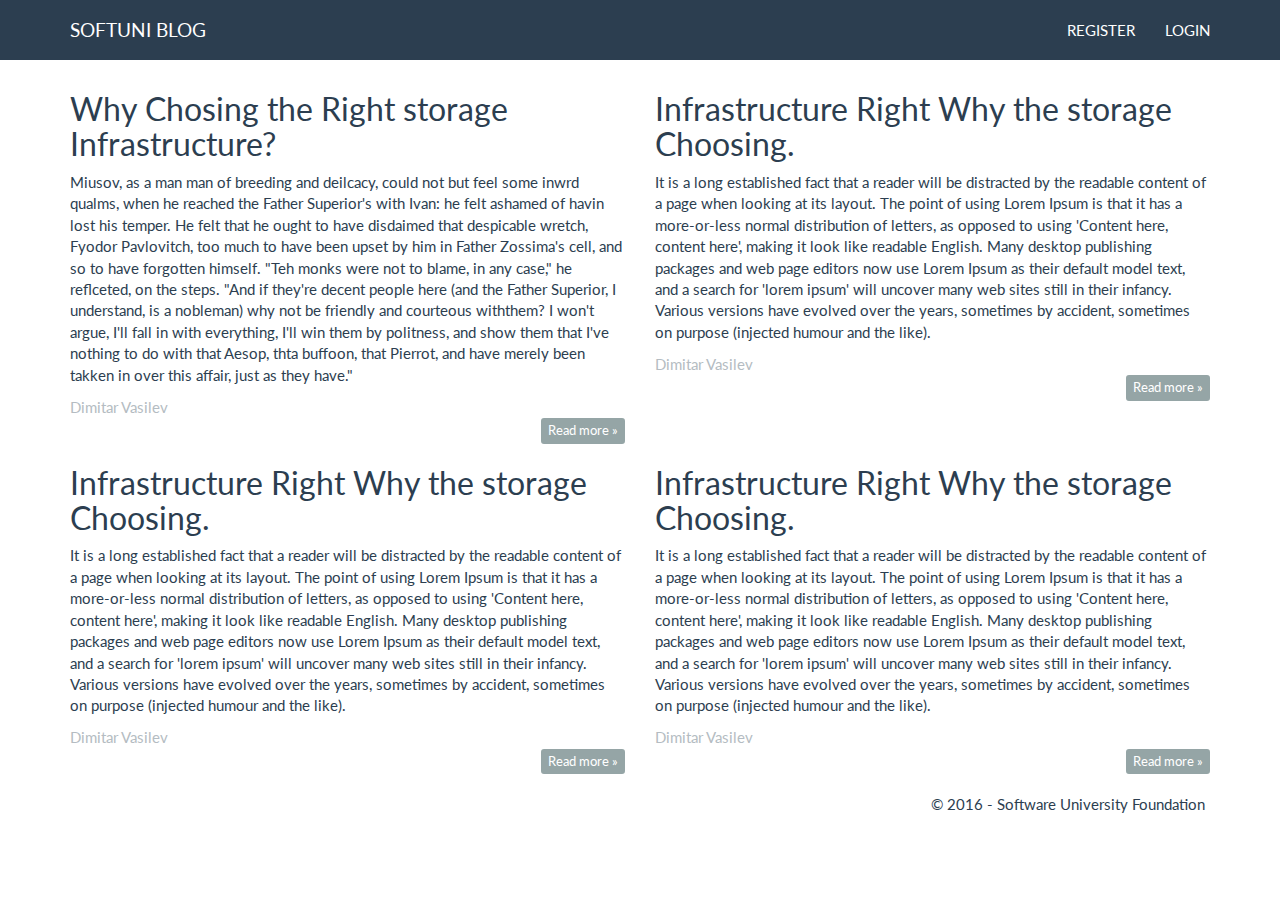
<file: index.html>
<!DOCTYPE html>
<html lang="en">
<head>
    <meta charset="UTF-8">
    <meta name="viewport" content="width=device-width, initial-scale=1">
    <title>SoftUni Blog</title>
    <link type="text/css" rel="stylesheet" href="styles/style.css">
    <script src="scripts/jquery-1.10.2.js"></script>
    <script src="scripts/bootstrap.js"></script>
</head>
<body>
<header>
    <div class="navbar navbar-default navbar-fixed-top text-uppercase">
        <div class="container">
            <div class="navbar-header">
                <a href="index.html" class="navbar-brand">Softuni blog</a>
                <button type="button" class="navbar-toggle" data-toggle="collapse" data-target=".navbar-collapse">
                    <span class="icon-bar"></span>
                    <span class="icon-bar"></span>
                    <span class="icon-bar"></span>
                </button>
            </div>


            <div class="navbar-collapse collapse">
                <ul class="nav navbar-nav navbar-right">
                    <li><a href="register.html">Register</a></li>
                    <li><a href="login.html">Login</a></li>
                </ul>
            </div>
        </div>
    </div>
</header>

<main>
    <div class="container body-content">
        <div class="row">
            <div class="col-md-6">
                <article>
                    <header>
                        <h2>Why Chosing the Right storage Infrastructure?</h2>
                    </header>

                    <p>
                        Miusov, as a man man of breeding and deilcacy,
                        could not but feel some inwrd qualms, when he reached the
                        Father Superior's with Ivan: he felt ashamed of havin lost
                        his temper. He felt that he ought to have disdaimed that
                        despicable wretch, Fyodor Pavlovitch, too much to have
                        been upset by him in Father Zossima's cell, and so to
                        have forgotten himself. "Teh monks were not to blame,
                        in any case," he reflceted, on the steps. "And if they're
                        decent people here (and the Father Superior, I understand,
                        is a nobleman) why not be friendly and courteous withthem?
                        I won't argue, I'll fall in with everything, I'll win them
                        by politness, and show them that I've nothing to do with that
                        Aesop, thta buffoon, that Pierrot, and have merely been takken
                        in over this affair, just as they have."
                    </p>


                    <small class="author">
                        Dimitar Vasilev
                    </small>

                    <footer>
                        <div class="pull-right">
                            <a class="btn btn-default btn-xs" href="viewpost.html">Read more &raquo;</a>
                        </div>
                    </footer>
                </article>
            </div>
            <div class="col-md-6">
                <article>
                    <header>
                        <h2>Infrastructure Right Why the storage Choosing.</h2>
                    </header>

                    <p>
                        It is a long established fact that a reader will
                        be distracted by the readable content of a page
                        when looking at its layout. The point of using
                        Lorem Ipsum is that it has a more-or-less normal
                        distribution of letters, as opposed to using
                        'Content here, content here', making it look
                        like readable English. Many desktop publishing
                        packages and web page editors now use Lorem Ipsum
                        as their default model text, and a search for 'lorem
                        ipsum' will uncover many web sites still in their infancy.
                        Various versions have evolved over the years, sometimes by
                        accident, sometimes on purpose (injected humour and the like).
                    </p>


                    <small class="author">
                        Dimitar Vasilev
                    </small>

                    <footer>
                        <div class="pull-right">
                            <a class="btn btn-default btn-xs" href="viewpost.html">Read more &raquo;</a>
                        </div>
                    </footer>
                </article>
            </div>
        </div>
        <div class="row">
            <div class="col-md-6">
                <article>
                    <header>
                        <h2>Infrastructure Right Why the storage Choosing.</h2>
                    </header>

                    <p>
                        It is a long established fact that a reader will
                        be distracted by the readable content of a page
                        when looking at its layout. The point of using
                        Lorem Ipsum is that it has a more-or-less normal
                        distribution of letters, as opposed to using
                        'Content here, content here', making it look
                        like readable English. Many desktop publishing
                        packages and web page editors now use Lorem Ipsum
                        as their default model text, and a search for 'lorem
                        ipsum' will uncover many web sites still in their infancy.
                        Various versions have evolved over the years, sometimes by
                        accident, sometimes on purpose (injected humour and the like).
                    </p>


                    <small class="author">
                        Dimitar Vasilev
                    </small>

                    <footer>
                        <div class="pull-right">
                            <a class="btn btn-default btn-xs" href="viewpost.html">Read more &raquo;</a>
                        </div>
                    </footer>
                </article>

            </div>
            <div class="col-md-6">
                <article>
                    <header>
                        <h2>Infrastructure Right Why the storage Choosing.</h2>
                    </header>

                    <p>
                        It is a long established fact that a reader will
                        be distracted by the readable content of a page
                        when looking at its layout. The point of using
                        Lorem Ipsum is that it has a more-or-less normal
                        distribution of letters, as opposed to using
                        'Content here, content here', making it look
                        like readable English. Many desktop publishing
                        packages and web page editors now use Lorem Ipsum
                        as their default model text, and a search for 'lorem
                        ipsum' will uncover many web sites still in their infancy.
                        Various versions have evolved over the years, sometimes by
                        accident, sometimes on purpose (injected humour and the like).
                    </p>


                    <small class="author">
                        Dimitar Vasilev
                    </small>

                    <footer>
                        <div class="pull-right">
                            <a class="btn btn-default btn-xs" href="viewpost.html">Read more &raquo;</a>
                        </div>
                    </footer>
                </article>

            </div>
            </div>
        </div>
</main>

<footer>
    <div class="container modal-footer">
        <p>&copy; 2016 - Software University Foundation</p>
    </div>
</footer>
</body>
</html>
</file>
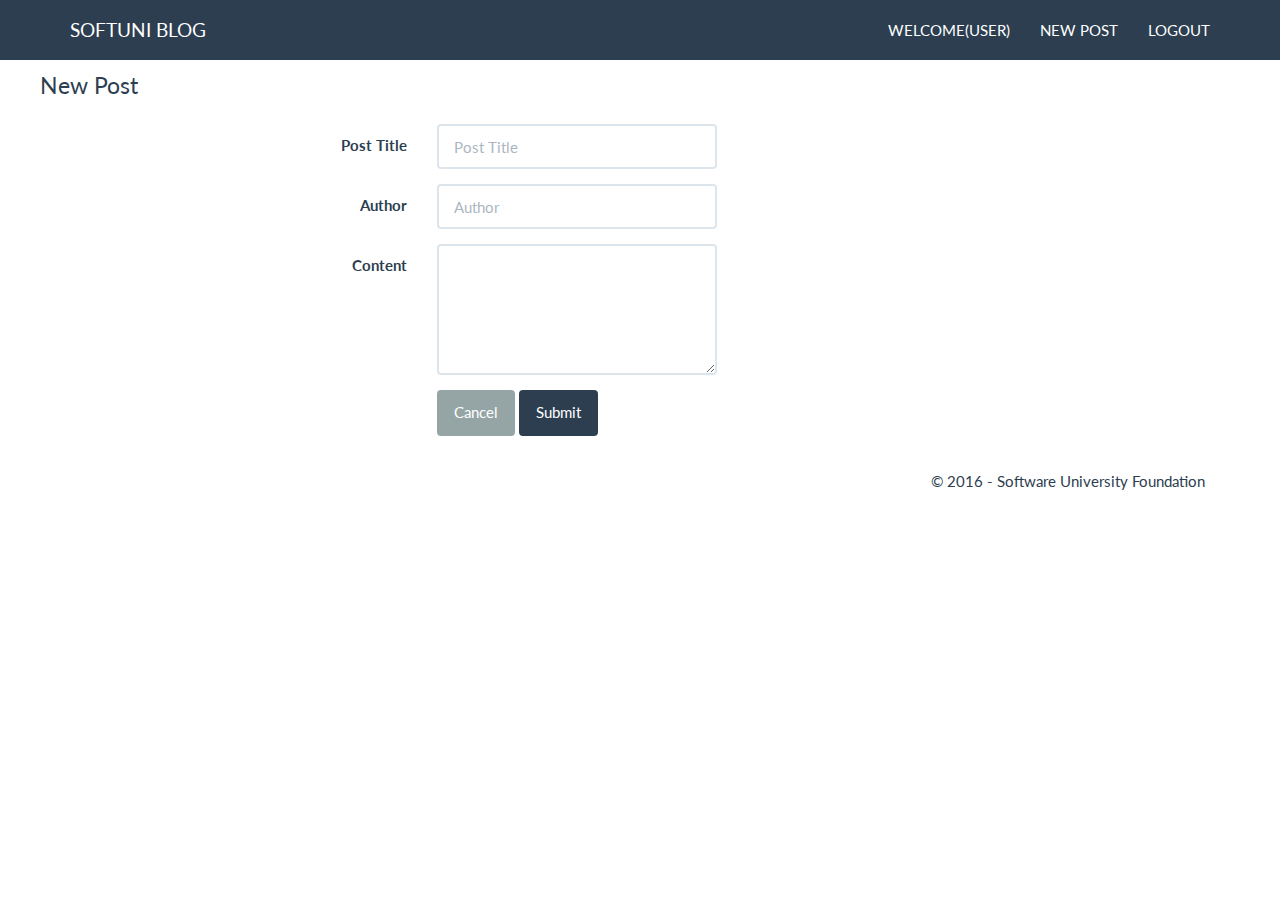
<file: createnewpost.html>
<!DOCTYPE html>
<html lang="en">
<head>
    <meta charset="UTF-8">
    <meta name="viewport" content="width=device-width, initial-scale=1">
    <title>SoftUni Blog</title>
    <link type="text/css" rel="stylesheet" href="styles/style.css">
    <link type="text/css" rel="stylesheet" href="styles/mineStyle.css">
    <script src="scripts/jquery-1.10.2.js"></script>
    <script src="scripts/bootstrap.js"></script>
</head>
<body>
<header>
    <div class="navbar navbar-default navbar-fixed-top text-uppercase">
        <div class="container">
            <div class="navbar-header">
                <a href="index.html" class="navbar-brand">Softuni blog</a>
                <button type="button" class="navbar-toggle" data-toggle="collapse" data-target=".navbar-collapse">
                    <span class="icon-bar"></span>
                    <span class="icon-bar"></span>
                    <span class="icon-bar"></span>
                </button>
            </div>


            <div class="navbar-collapse collapse">
                <ul class="nav navbar-nav navbar-right">
                    <li><a href="index.html">Welcome(user)</a></li>
                    <li><a href="createnewpost.html">New post</a></li>
                    <li><a href="logedout.html">Logout</a></li>
                </ul>
            </div>
        </div>
    </div>
</header>

<main>
    <div clas="container body-content span=8 offset=2">
        <form class="form-horizontal">
            <fieldset>
                <legend>New Post</legend>

                <div class="form-group">
                    <label class="col-sm-4 control-label">Post Title</label>
                    <div class="col-sm-4">
                        <input type="text" class="form-control" id="postTitle" placeholder="Post Title"></input>
                    </div>
                </div>
                <div class="form-group">
                <label class="col-sm-4 control-label">Author</label>
                <div class="col-sm-4">
                    <input type="text" class="form-control" id="author" placeholder="Author"></input>
                </div>
            </div>
                <div class="form-group">
                    <label class="col-sm-4 control-label">Content</label>
                    <div class="col-sm-6">
                        <textarea class="form-control" rows="5" id="postContent"></textarea>
                    </div>
                </div>
                <div class="form-group">
                    <div class="col-sm-4 col-sm-offset-4">
                        <button type="reset" class="btn btn-default">Cancel</button>
                        <button type="submit" class="btn btn-primary">Submit</button>
                    </div>

                </div>
            </fieldset>
        </form>
    </div>
</main>

<footer>
    <div class="container modal-footer">
        <p>&copy; 2016 - Software University Foundation</p>
    </div>
</footer>
</body>
</html>
</file>
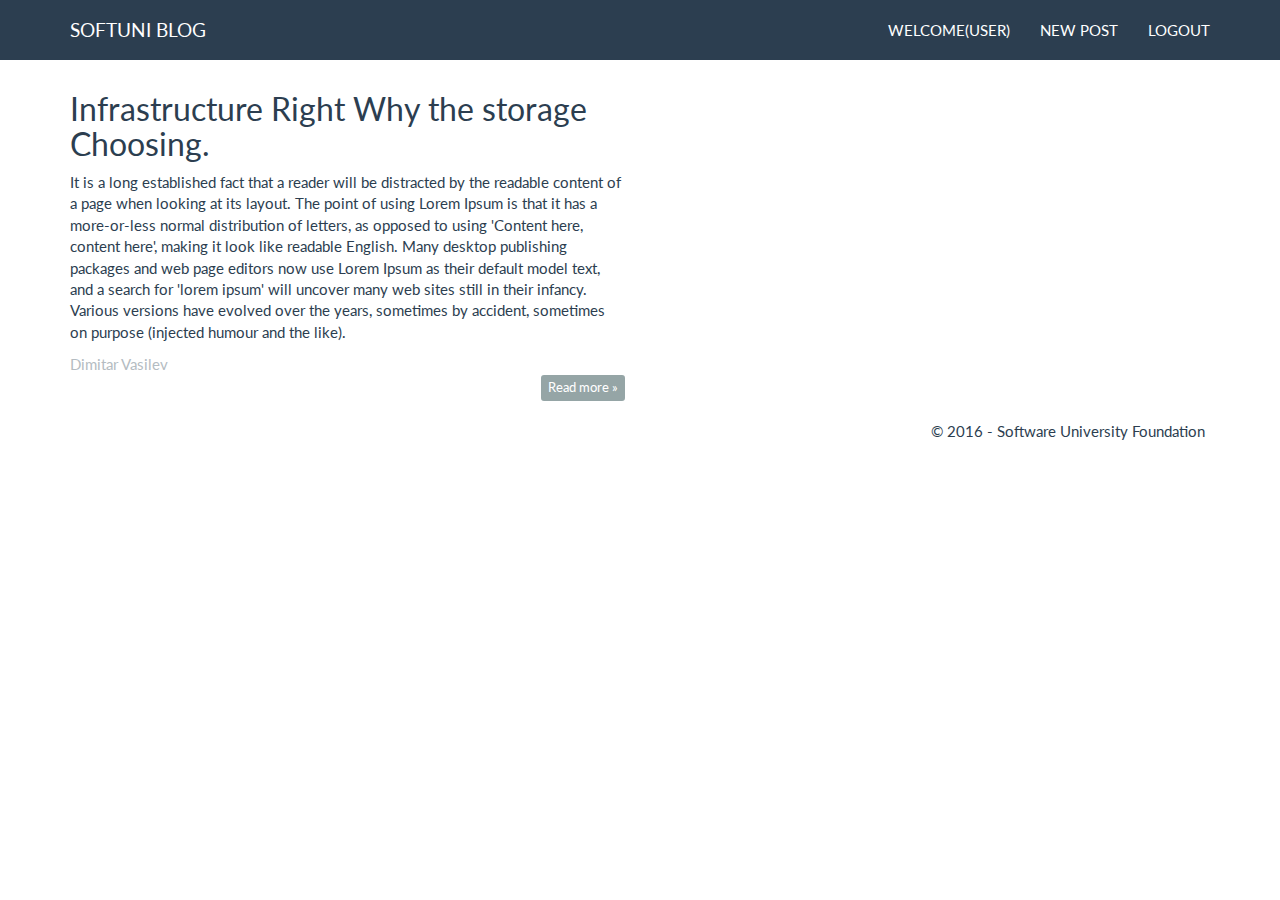
<file: indexlogged.html>
<!DOCTYPE html>
<html lang="en">
<head>
    <meta charset="UTF-8">
    <meta name="viewport" content="width=device-width, initial-scale=1">
    <title>SoftUni Blog</title>
    <link type="text/css" rel="stylesheet" href="styles/style.css">
    <script src="scripts/jquery-1.10.2.js"></script>
    <script src="scripts/bootstrap.js"></script>
</head>
<body>
<header>
    <div class="navbar navbar-default navbar-fixed-top text-uppercase">
        <div class="container">
            <div class="navbar-header">
                <a href="index.html" class="navbar-brand">Softuni blog</a>
                <button type="button" class="navbar-toggle" data-toggle="collapse" data-target=".navbar-collapse">
                    <span class="icon-bar"></span>
                    <span class="icon-bar"></span>
                    <span class="icon-bar"></span>
                </button>
            </div>


            <div class="navbar-collapse collapse">
                <ul class="nav navbar-nav navbar-right">
                    <li><a href="#">Welcome(user)</a></li>
                    <li><a href="createnewpost.html">New post</a></li>
                    <li><a href="#">Logout</a></li>
                </ul>
            </div>
        </div>
    </div>
</header>

<main>
    <div class="container body-content">
        <div class="row">
            <div class="col-md-6">
                <article>
                    <header>
                        <h2>Infrastructure Right Why the storage Choosing.</h2>
                    </header>

                    <p>
                        It is a long established fact that a reader will
                        be distracted by the readable content of a page
                        when looking at its layout. The point of using
                        Lorem Ipsum is that it has a more-or-less normal
                        distribution of letters, as opposed to using
                        'Content here, content here', making it look
                        like readable English. Many desktop publishing
                        packages and web page editors now use Lorem Ipsum
                        as their default model text, and a search for 'lorem
                        ipsum' will uncover many web sites still in their infancy.
                        Various versions have evolved over the years, sometimes by
                        accident, sometimes on purpose (injected humour and the like).
                    </p>


                    <small class="author">
                        Dimitar Vasilev
                    </small>

                    <footer>
                        <div class="pull-right">
                            <a class="btn btn-default btn-xs" href="indexlogged.html">Read more &raquo;</a>
                        </div>
                    </footer>
                </article>

            </div>
        </div>
    </div>
    </div>
</main>

<footer>
    <div class="container modal-footer">
        <p>&copy; 2016 - Software University Foundation</p>
    </div>
</footer>
</body>
</html>
</file>
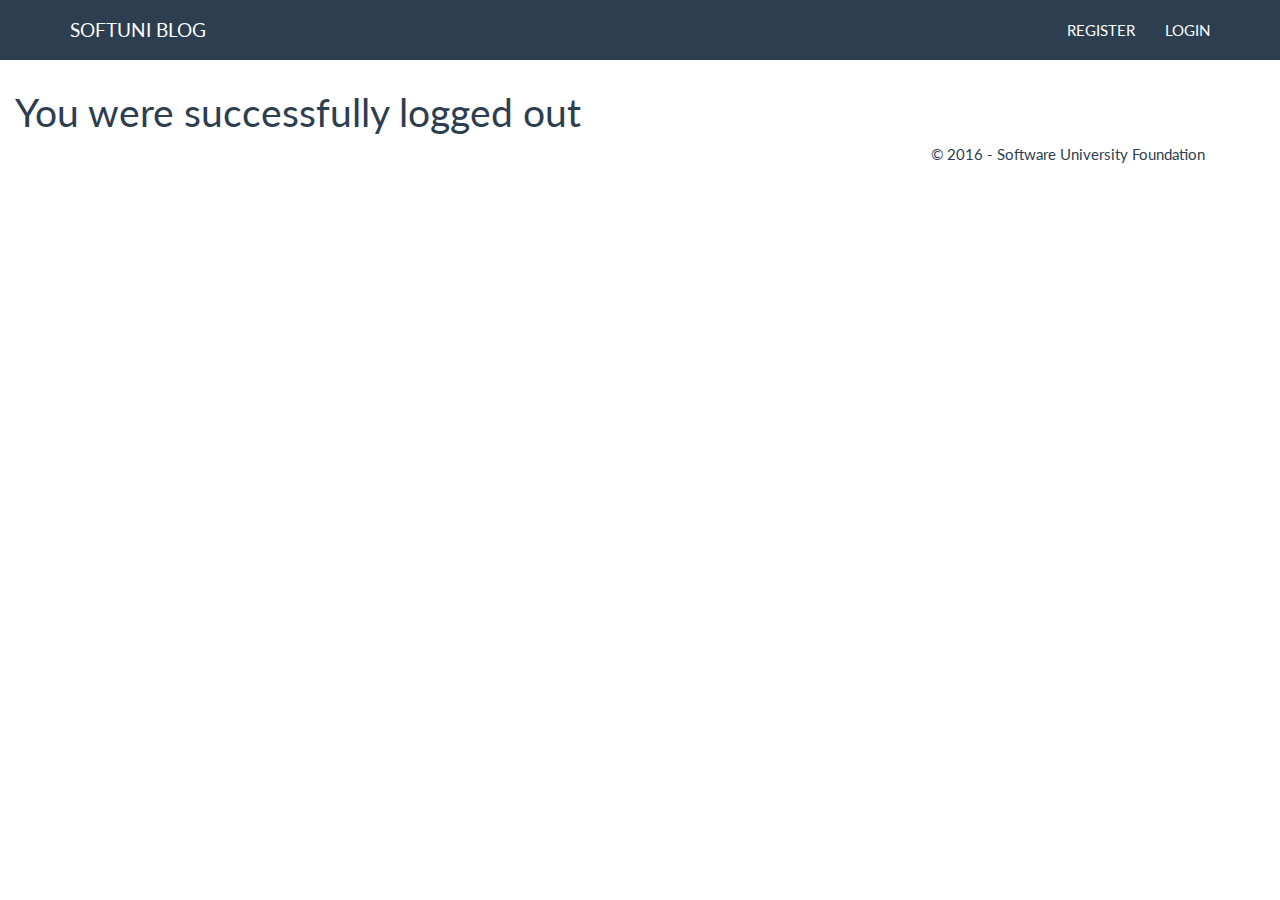
<file: logedout.html>
<!DOCTYPE html>
<html lang="en">
<head>
    <meta charset="UTF-8">
    <meta name="viewport" content="width=device-width, initial-scale=1">
    <title>SoftUni Blog</title>
    <link type="text/css" rel="stylesheet" href="styles/style.css">
    <link type="text/css" rel="stylesheet" href="styles/mineStyle.css">
    <script src="scripts/jquery-1.10.2.js"></script>
    <script src="scripts/bootstrap.js"></script>
</head>
<body>
<header>
    <div class="navbar navbar-default navbar-fixed-top text-uppercase">
        <div class="container">
            <div class="navbar-header">
                <a href="index.html" class="navbar-brand">Softuni blog</a>
                <button type="button" class="navbar-toggle" data-toggle="collapse" data-target=".navbar-collapse">
                    <span class="icon-bar"></span>
                    <span class="icon-bar"></span>
                    <span class="icon-bar"></span>
                </button>
            </div>


            <div class="navbar-collapse collapse">
                <ul class="nav navbar-nav navbar-right">
                    <li><a href="register.html">Register</a></li>
                    <li><a href="login.html">Login</a></li>
                </ul>
            </div>
        </div>
    </div>
</header>

<main>
    <div clas="container body-content span=8 offset=2">
        <div class="col-md-12">
            <h1>You were successfully logged out</h1>
        </div>
    </div>
</main>

<footer>
    <div class="container modal-footer">
        <p>&copy; 2016 - Software University Foundation</p>
    </div>
</footer>
</body>
</html>
</file>
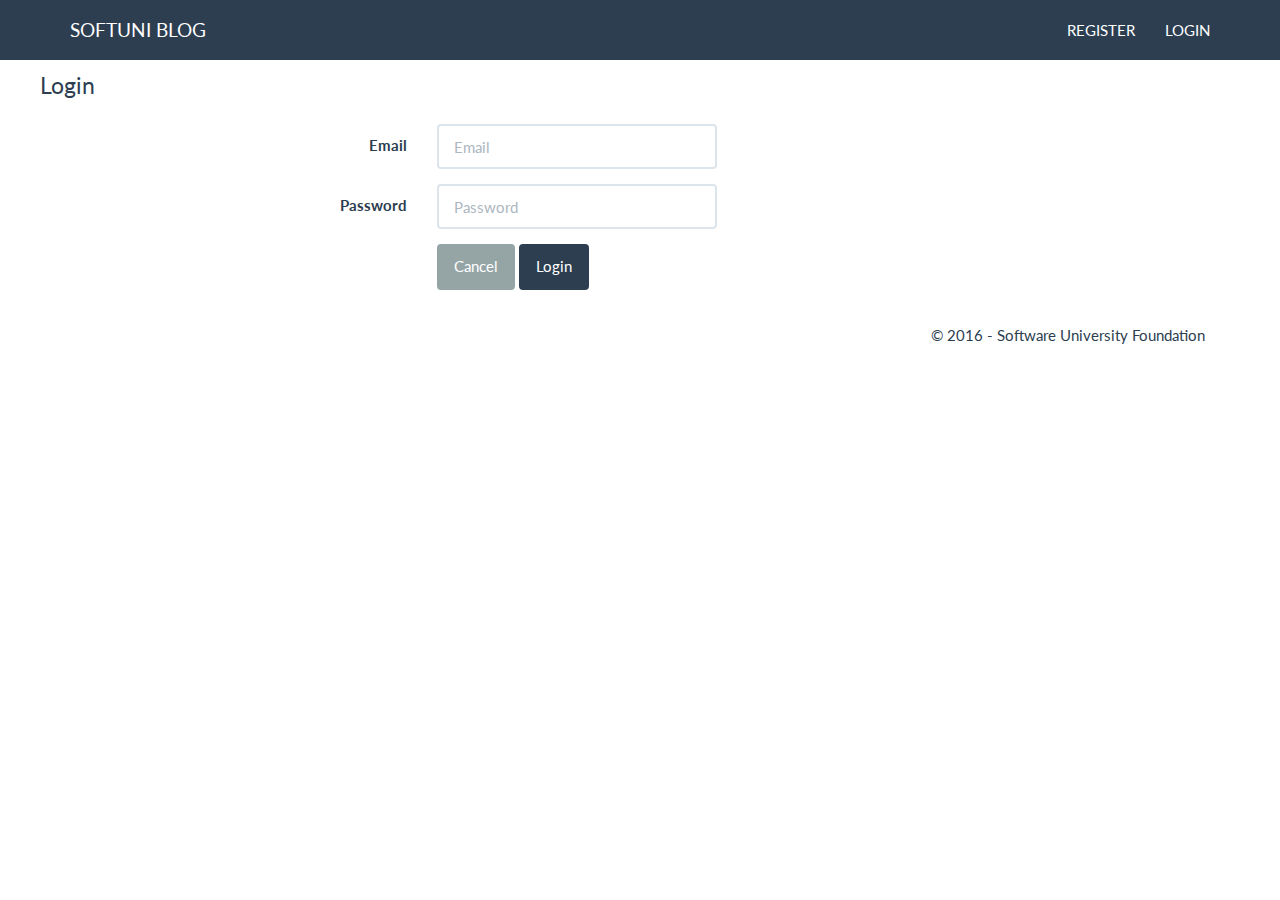
<file: login.html>
<!DOCTYPE html>
<html lang="en">
<head>
    <meta charset="UTF-8">
    <meta name="viewport" content="width=device-width, initial-scale=1">
    <title>SoftUni Blog</title>
    <link type="text/css" rel="stylesheet" href="styles/style.css">
    <link type="text/css" rel="stylesheet" href="styles/mineStyle.css">
    <script src="scripts/jquery-1.10.2.js"></script>
    <script src="scripts/bootstrap.js"></script>
</head>
<body>
<header>
    <div class="navbar navbar-default navbar-fixed-top text-uppercase">
        <div class="container">
            <div class="navbar-header">
                <a href="index.html" class="navbar-brand">Softuni blog</a>
                <button type="button" class="navbar-toggle" data-toggle="collapse" data-target=".navbar-collapse">
                    <span class="icon-bar"></span>
                    <span class="icon-bar"></span>
                    <span class="icon-bar"></span>
                </button>
            </div>


            <div class="navbar-collapse collapse">
                <ul class="nav navbar-nav navbar-right">
                    <li><a href="register.html">Register</a></li>
                    <li><a href="login.html">Login</a></li>
                </ul>
            </div>
        </div>
    </div>
</header>

<main>
    <div clas="container body-content span=8 offset=2">
        <form class="form-horizontal">
            <fieldset>
                <legend>Login</legend>

                <div class="form-group">
                    <label class="col-sm-4 control-label">Email</label>
                    <div class="col-sm-4">
                        <input type="text" class="form-control" id="email" placeholder="Email"></input>
                    </div>
                </div>
                <div class="form-group">
                    <label class="col-sm-4 control-label">Password</label>
                    <div class="col-sm-4">
                        <input type="password" class="form-control" id="password" placeholder="Password"></input>
                    </div>
                </div>
                <div class="form-group">
                    <div class="col-sm-4 col-sm-offset-4">
                        <button type="reset" class="btn btn-default">Cancel</button>
                        <button type="submit" class="btn btn-primary">Login</button>
                    </div>

                </div>
            </fieldset>
        </form>
    </div>
</main>

<footer>
    <div class="container modal-footer">
        <p>&copy; 2016 - Software University Foundation</p>
    </div>
</footer>
</body>
</html>
</file>
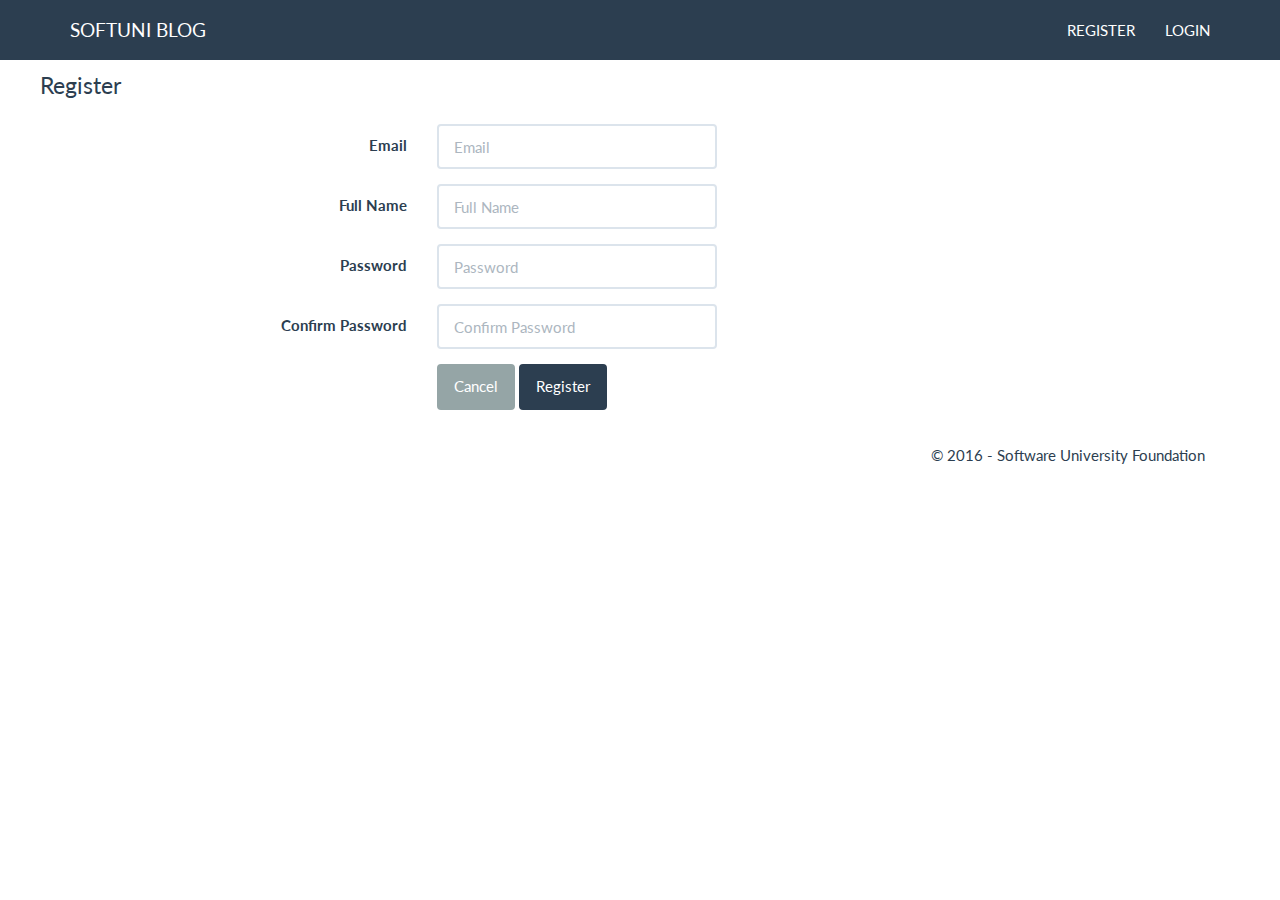
<file: register.html>
<!DOCTYPE html>
<html lang="en">
<head>
    <meta charset="UTF-8">
    <meta name="viewport" content="width=device-width, initial-scale=1">
    <title>SoftUni Blog</title>
    <link type="text/css" rel="stylesheet" href="styles/style.css">
    <link type="text/css" rel="stylesheet" href="styles/mineStyle.css">
    <script src="scripts/jquery-1.10.2.js"></script>
    <script src="scripts/bootstrap.js"></script>
</head>
<body>
<header>
    <div class="navbar navbar-default navbar-fixed-top text-uppercase">
        <div class="container">
            <div class="navbar-header">
                <a href="index.html" class="navbar-brand">Softuni blog</a>
                <button type="button" class="navbar-toggle" data-toggle="collapse" data-target=".navbar-collapse">
                    <span class="icon-bar"></span>
                    <span class="icon-bar"></span>
                    <span class="icon-bar"></span>
                </button>
            </div>


            <div class="navbar-collapse collapse">
                <ul class="nav navbar-nav navbar-right">
                    <li><a href="register.html">Register</a></li>
                    <li><a href="login.html">Login</a></li>
                </ul>
            </div>
        </div>
    </div>
</header>

<main>
    <div clas="container body-content span=8 offset=2">
        <form class="form-horizontal">
            <fieldset>
                <legend>Register</legend>

                <div class="form-group">
                    <label class="col-sm-4 control-label">Email</label>
                    <div class="col-sm-4">
                        <input type="email" class="form-control" id="email" placeholder="Email"></input>
                    </div>
                </div>
                <div class="form-group">
                    <label class="col-sm-4 control-label">Full Name</label>
                    <div class="col-sm-4">
                        <input type="text" class="form-control" id="fullName" placeholder="Full Name"></input>
                    </div>
                </div>
                <div class="form-group">
                    <label class="col-sm-4 control-label">Password</label>
                    <div class="col-sm-4">
                        <input type="password" class="form-control" id="password" placeholder="Password"></input>
                    </div>
                </div>
                <div class="form-group">
                <label class="col-sm-4 control-label">Confirm Password</label>
                <div class="col-sm-4">
                    <input type="password" class="form-control" id="confirmPassword" placeholder="Confirm Password"></input>
                </div>
                </div>
                <div class="form-group">
                    <div class="col-sm-4 col-sm-offset-4">
                        <button type="reset" class="btn btn-default">Cancel</button>
                        <button type="submit" class="btn btn-primary">Register</button>
                    </div>

                </div>
            </fieldset>
        </form>
    </div>
</main>

<footer>
    <div class="container modal-footer">
        <p>&copy; 2016 - Software University Foundation</p>
    </div>
</footer>
</body>
</html>
</file>
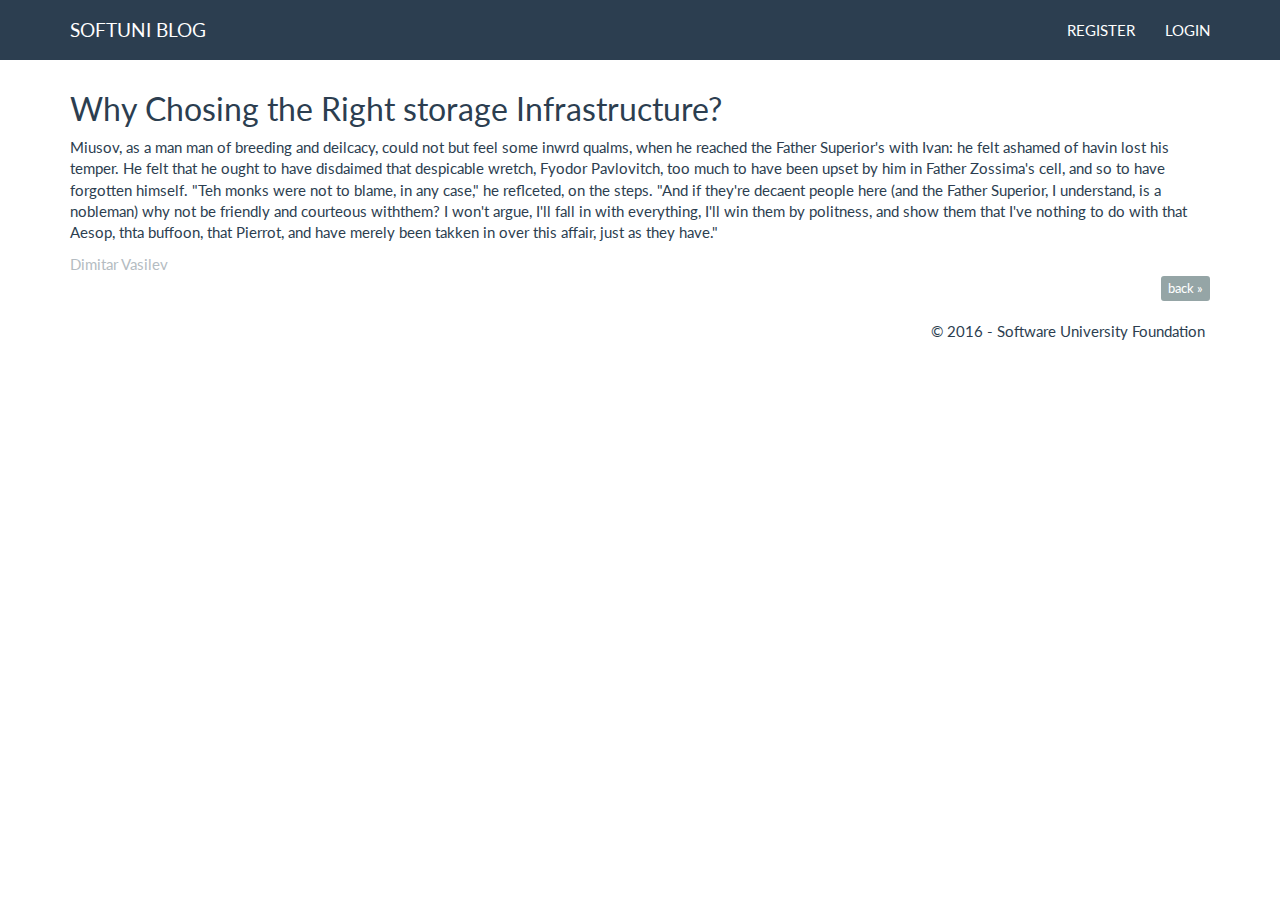
<file: viewpost.html>
<!DOCTYPE html>
<html lang="en">
<head>
    <meta charset="UTF-8">
    <meta name="viewport" content="width=device-width, initial-scale=1">
    <title>SoftUni Blog</title>
    <link type="text/css" rel="stylesheet" href="styles/style.css">
    <script src="scripts/jquery-1.10.2.js"></script>
    <script src="scripts/bootstrap.js"></script>
</head>
<body>
<header>
    <div class="navbar navbar-default navbar-fixed-top text-uppercase">
        <div class="container">
            <div class="navbar-header">
                <a href="index.html" class="navbar-brand">Softuni blog</a>
                <button type="button" class="navbar-toggle" data-toggle="collapse" data-target=".navbar-collapse">
                    <span class="icon-bar"></span>
                    <span class="icon-bar"></span>
                    <span class="icon-bar"></span>
                </button>
            </div>


            <div class="navbar-collapse collapse">
                <ul class="nav navbar-nav navbar-right">
                    <li><a href="#">Register</a></li>
                    <li><a href="#">Login</a></li>
                </ul>
            </div>
        </div>
    </div>
</header>

<main>
    <div class="container body-content">
        <div class="row">
            <div class="col-md-12">
                <article>
                    <header>
                        <h2>Why Chosing the Right storage Infrastructure?</h2>
                    </header>

                    <p>
                        Miusov, as a man man of breeding and deilcacy,
                        could not but feel some inwrd qualms, when he reached the
                        Father Superior's with Ivan: he felt ashamed of havin lost
                        his temper. He felt that he ought to have disdaimed that
                        despicable wretch, Fyodor Pavlovitch, too much to have
                        been upset by him in Father Zossima's cell, and so to
                        have forgotten himself. "Teh monks were not to blame,
                        in any case," he reflceted, on the steps. "And if they're
                        decaent people here (and the Father Superior, I understand,
                        is a nobleman) why not be friendly and courteous withthem?
                        I won't argue, I'll fall in with everything, I'll win them
                        by politness, and show them that I've nothing to do with that
                        Aesop, thta buffoon, that Pierrot, and have merely been takken
                        in over this affair, just as they have."
                    </p>


                    <small class="author">
                        Dimitar Vasilev
                    </small>

                    <footer>
                        <div class="pull-right">
                            <a class="btn btn-default btn-xs" href="index.html">back &raquo;</a>
                        </div>
                    </footer>
                </article>
            </div>
        </div>

    </div>
</main>

<footer>
    <div class="container modal-footer">
        <p>&copy; 2016 - Software University Foundation</p>
    </div>
</footer>
</body>
</html>
</file>
<file: styles/style.css>
@import url("https://fonts.googleapis.com/css?family=Lato:400,700,400italic");
/*!
 * bootswatch v3.3.7
 * Homepage: http://bootswatch.com
 * Copyright 2012-2016 Thomas Park
 * Licensed under MIT
 * Based on Bootstrap
*/
/*!
 * Bootstrap v3.3.7 (http://getbootstrap.com)
 * Copyright 2011-2016 Twitter, Inc.
 * Licensed under MIT (https://github.com/twbs/bootstrap/blob/master/LICENSE)
 */
/*! normalize.css v3.0.3 | MIT License | github.com/necolas/normalize.css */

body {
    padding-top: 70px;
    padding-bottom: 20px;
}

/* Set padding to keep content from hitting the edges */
.body-content {
    padding-left: 15px;
    padding-right: 15px;
}

/* Override the default bootstrap behavior where horizontal description lists 
   will truncate terms that are too long to fit in the left column 
*/
.dl-horizontal dt {
    white-space: normal;
}

/* Set width on the form input elements since they're 100% wide by default */
input,
select,
textarea {
    max-width: 280px;
}


html {
  font-family: sans-serif;
  -ms-text-size-adjust: 100%;
  -webkit-text-size-adjust: 100%;
}
body {
  margin: 0;
}
article,
aside,
details,
figcaption,
figure,
footer,
header,
hgroup,
main,
menu,
nav,
section,
summary {
  display: block;
}
audio,
canvas,
progress,
video {
  display: inline-block;
  vertical-align: baseline;
}
audio:not([controls]) {
  display: none;
  height: 0;
}
[hidden],
template {
  display: none;
}
a {
  background-color: transparent;
}
a:active,
a:hover {
  outline: 0;
}
abbr[title] {
  border-bottom: 1px dotted;
}
b,
strong {
  font-weight: bold;
}
dfn {
  font-style: italic;
}
h1 {
  font-size: 2em;
  margin: 0.67em 0;
}
mark {
  background: #ff0;
  color: #000;
}
small {
  font-size: 80%;
}
sub,
sup {
  font-size: 75%;
  line-height: 0;
  position: relative;
  vertical-align: baseline;
}
sup {
  top: -0.5em;
}
sub {
  bottom: -0.25em;
}
img {
  border: 0;
}
svg:not(:root) {
  overflow: hidden;
}
figure {
  margin: 1em 40px;
}
hr {
  -webkit-box-sizing: content-box;
     -moz-box-sizing: content-box;
          box-sizing: content-box;
  height: 0;
}
pre {
  overflow: auto;
}
code,
kbd,
pre,
samp {
  font-family: monospace, monospace;
  font-size: 1em;
}
button,
input,
optgroup,
select,
textarea {
  color: inherit;
  font: inherit;
  margin: 0;
}
button {
  overflow: visible;
}
button,
select {
  text-transform: none;
}
button,
html input[type="button"],
input[type="reset"],
input[type="submit"] {
  -webkit-appearance: button;
  cursor: pointer;
}
button[disabled],
html input[disabled] {
  cursor: default;
}
button::-moz-focus-inner,
input::-moz-focus-inner {
  border: 0;
  padding: 0;
}
input {
  line-height: normal;
}
input[type="checkbox"],
input[type="radio"] {
  -webkit-box-sizing: border-box;
     -moz-box-sizing: border-box;
          box-sizing: border-box;
  padding: 0;
}
input[type="number"]::-webkit-inner-spin-button,
input[type="number"]::-webkit-outer-spin-button {
  height: auto;
}
input[type="search"] {
  -webkit-appearance: textfield;
  -webkit-box-sizing: content-box;
     -moz-box-sizing: content-box;
          box-sizing: content-box;
}
input[type="search"]::-webkit-search-cancel-button,
input[type="search"]::-webkit-search-decoration {
  -webkit-appearance: none;
}
fieldset {
  border: 1px solid #c0c0c0;
  margin: 0 2px;
  padding: 0.35em 0.625em 0.75em;
}
legend {
  border: 0;
  padding: 0;
}
textarea {
  overflow: auto;
}
optgroup {
  font-weight: bold;
}
table {
  border-collapse: collapse;
  border-spacing: 0;
}
td,
th {
  padding: 0;
}
/*! Source: https://github.com/h5bp/html5-boilerplate/blob/master/src/css/main.css */
@media print {
  *,
  *:before,
  *:after {
    background: transparent !important;
    color: #000 !important;
    -webkit-box-shadow: none !important;
            box-shadow: none !important;
    text-shadow: none !important;
  }
  a,
  a:visited {
    text-decoration: underline;
  }
  a[href]:after {
    content: " (" attr(href) ")";
  }
  abbr[title]:after {
    content: " (" attr(title) ")";
  }
  a[href^="#"]:after,
  a[href^="javascript:"]:after {
    content: "";
  }
  pre,
  blockquote {
    border: 1px solid #999;
    page-break-inside: avoid;
  }
  thead {
    display: table-header-group;
  }
  tr,
  img {
    page-break-inside: avoid;
  }
  img {
    max-width: 100% !important;
  }
  p,
  h2,
  h3 {
    orphans: 3;
    widows: 3;
  }
  h2,
  h3 {
    page-break-after: avoid;
  }
  .navbar {
    display: none;
  }
  .btn > .caret,
  .dropup > .btn > .caret {
    border-top-color: #000 !important;
  }
  .label {
    border: 1px solid #000;
  }
  .table {
    border-collapse: collapse !important;
  }
  .table td,
  .table th {
    background-color: #fff !important;
  }
  .table-bordered th,
  .table-bordered td {
    border: 1px solid #ddd !important;
  }
}
@font-face {
  font-family: 'Glyphicons Halflings';
  src: url('../fonts/glyphicons-halflings-regular.eot');
  src: url('../fonts/glyphicons-halflings-regular.eot?#iefix') format('embedded-opentype'), url('../fonts/glyphicons-halflings-regular.woff2') format('woff2'), url('../fonts/glyphicons-halflings-regular.woff') format('woff'), url('../fonts/glyphicons-halflings-regular.ttf') format('truetype'), url('../fonts/glyphicons-halflings-regular.svg#glyphicons_halflingsregular') format('svg');
}
.glyphicon {
  position: relative;
  top: 1px;
  display: inline-block;
  font-family: 'Glyphicons Halflings';
  font-style: normal;
  font-weight: normal;
  line-height: 1;
  -webkit-font-smoothing: antialiased;
  -moz-osx-font-smoothing: grayscale;
}
.glyphicon-asterisk:before {
  content: "\002a";
}
.glyphicon-plus:before {
  content: "\002b";
}
.glyphicon-euro:before,
.glyphicon-eur:before {
  content: "\20ac";
}
.glyphicon-minus:before {
  content: "\2212";
}
.glyphicon-cloud:before {
  content: "\2601";
}
.glyphicon-envelope:before {
  content: "\2709";
}
.glyphicon-pencil:before {
  content: "\270f";
}
.glyphicon-glass:before {
  content: "\e001";
}
.glyphicon-music:before {
  content: "\e002";
}
.glyphicon-search:before {
  content: "\e003";
}
.glyphicon-heart:before {
  content: "\e005";
}
.glyphicon-star:before {
  content: "\e006";
}
.glyphicon-star-empty:before {
  content: "\e007";
}
.glyphicon-user:before {
  content: "\e008";
}
.glyphicon-film:before {
  content: "\e009";
}
.glyphicon-th-large:before {
  content: "\e010";
}
.glyphicon-th:before {
  content: "\e011";
}
.glyphicon-th-list:before {
  content: "\e012";
}
.glyphicon-ok:before {
  content: "\e013";
}
.glyphicon-remove:before {
  content: "\e014";
}
.glyphicon-zoom-in:before {
  content: "\e015";
}
.glyphicon-zoom-out:before {
  content: "\e016";
}
.glyphicon-off:before {
  content: "\e017";
}
.glyphicon-signal:before {
  content: "\e018";
}
.glyphicon-cog:before {
  content: "\e019";
}
.glyphicon-trash:before {
  content: "\e020";
}
.glyphicon-home:before {
  content: "\e021";
}
.glyphicon-file:before {
  content: "\e022";
}
.glyphicon-time:before {
  content: "\e023";
}
.glyphicon-road:before {
  content: "\e024";
}
.glyphicon-download-alt:before {
  content: "\e025";
}
.glyphicon-download:before {
  content: "\e026";
}
.glyphicon-upload:before {
  content: "\e027";
}
.glyphicon-inbox:before {
  content: "\e028";
}
.glyphicon-play-circle:before {
  content: "\e029";
}
.glyphicon-repeat:before {
  content: "\e030";
}
.glyphicon-refresh:before {
  content: "\e031";
}
.glyphicon-list-alt:before {
  content: "\e032";
}
.glyphicon-lock:before {
  content: "\e033";
}
.glyphicon-flag:before {
  content: "\e034";
}
.glyphicon-headphones:before {
  content: "\e035";
}
.glyphicon-volume-off:before {
  content: "\e036";
}
.glyphicon-volume-down:before {
  content: "\e037";
}
.glyphicon-volume-up:before {
  content: "\e038";
}
.glyphicon-qrcode:before {
  content: "\e039";
}
.glyphicon-barcode:before {
  content: "\e040";
}
.glyphicon-tag:before {
  content: "\e041";
}
.glyphicon-tags:before {
  content: "\e042";
}
.glyphicon-book:before {
  content: "\e043";
}
.glyphicon-bookmark:before {
  content: "\e044";
}
.glyphicon-print:before {
  content: "\e045";
}
.glyphicon-camera:before {
  content: "\e046";
}
.glyphicon-font:before {
  content: "\e047";
}
.glyphicon-bold:before {
  content: "\e048";
}
.glyphicon-italic:before {
  content: "\e049";
}
.glyphicon-text-height:before {
  content: "\e050";
}
.glyphicon-text-width:before {
  content: "\e051";
}
.glyphicon-align-left:before {
  content: "\e052";
}
.glyphicon-align-center:before {
  content: "\e053";
}
.glyphicon-align-right:before {
  content: "\e054";
}
.glyphicon-align-justify:before {
  content: "\e055";
}
.glyphicon-list:before {
  content: "\e056";
}
.glyphicon-indent-left:before {
  content: "\e057";
}
.glyphicon-indent-right:before {
  content: "\e058";
}
.glyphicon-facetime-video:before {
  content: "\e059";
}
.glyphicon-picture:before {
  content: "\e060";
}
.glyphicon-map-marker:before {
  content: "\e062";
}
.glyphicon-adjust:before {
  content: "\e063";
}
.glyphicon-tint:before {
  content: "\e064";
}
.glyphicon-edit:before {
  content: "\e065";
}
.glyphicon-share:before {
  content: "\e066";
}
.glyphicon-check:before {
  content: "\e067";
}
.glyphicon-move:before {
  content: "\e068";
}
.glyphicon-step-backward:before {
  content: "\e069";
}
.glyphicon-fast-backward:before {
  content: "\e070";
}
.glyphicon-backward:before {
  content: "\e071";
}
.glyphicon-play:before {
  content: "\e072";
}
.glyphicon-pause:before {
  content: "\e073";
}
.glyphicon-stop:before {
  content: "\e074";
}
.glyphicon-forward:before {
  content: "\e075";
}
.glyphicon-fast-forward:before {
  content: "\e076";
}
.glyphicon-step-forward:before {
  content: "\e077";
}
.glyphicon-eject:before {
  content: "\e078";
}
.glyphicon-chevron-left:before {
  content: "\e079";
}
.glyphicon-chevron-right:before {
  content: "\e080";
}
.glyphicon-plus-sign:before {
  content: "\e081";
}
.glyphicon-minus-sign:before {
  content: "\e082";
}
.glyphicon-remove-sign:before {
  content: "\e083";
}
.glyphicon-ok-sign:before {
  content: "\e084";
}
.glyphicon-question-sign:before {
  content: "\e085";
}
.glyphicon-info-sign:before {
  content: "\e086";
}
.glyphicon-screenshot:before {
  content: "\e087";
}
.glyphicon-remove-circle:before {
  content: "\e088";
}
.glyphicon-ok-circle:before {
  content: "\e089";
}
.glyphicon-ban-circle:before {
  content: "\e090";
}
.glyphicon-arrow-left:before {
  content: "\e091";
}
.glyphicon-arrow-right:before {
  content: "\e092";
}
.glyphicon-arrow-up:before {
  content: "\e093";
}
.glyphicon-arrow-down:before {
  content: "\e094";
}
.glyphicon-share-alt:before {
  content: "\e095";
}
.glyphicon-resize-full:before {
  content: "\e096";
}
.glyphicon-resize-small:before {
  content: "\e097";
}
.glyphicon-exclamation-sign:before {
  content: "\e101";
}
.glyphicon-gift:before {
  content: "\e102";
}
.glyphicon-leaf:before {
  content: "\e103";
}
.glyphicon-fire:before {
  content: "\e104";
}
.glyphicon-eye-open:before {
  content: "\e105";
}
.glyphicon-eye-close:before {
  content: "\e106";
}
.glyphicon-warning-sign:before {
  content: "\e107";
}
.glyphicon-plane:before {
  content: "\e108";
}
.glyphicon-calendar:before {
  content: "\e109";
}
.glyphicon-random:before {
  content: "\e110";
}
.glyphicon-comment:before {
  content: "\e111";
}
.glyphicon-magnet:before {
  content: "\e112";
}
.glyphicon-chevron-up:before {
  content: "\e113";
}
.glyphicon-chevron-down:before {
  content: "\e114";
}
.glyphicon-retweet:before {
  content: "\e115";
}
.glyphicon-shopping-cart:before {
  content: "\e116";
}
.glyphicon-folder-close:before {
  content: "\e117";
}
.glyphicon-folder-open:before {
  content: "\e118";
}
.glyphicon-resize-vertical:before {
  content: "\e119";
}
.glyphicon-resize-horizontal:before {
  content: "\e120";
}
.glyphicon-hdd:before {
  content: "\e121";
}
.glyphicon-bullhorn:before {
  content: "\e122";
}
.glyphicon-bell:before {
  content: "\e123";
}
.glyphicon-certificate:before {
  content: "\e124";
}
.glyphicon-thumbs-up:before {
  content: "\e125";
}
.glyphicon-thumbs-down:before {
  content: "\e126";
}
.glyphicon-hand-right:before {
  content: "\e127";
}
.glyphicon-hand-left:before {
  content: "\e128";
}
.glyphicon-hand-up:before {
  content: "\e129";
}
.glyphicon-hand-down:before {
  content: "\e130";
}
.glyphicon-circle-arrow-right:before {
  content: "\e131";
}
.glyphicon-circle-arrow-left:before {
  content: "\e132";
}
.glyphicon-circle-arrow-up:before {
  content: "\e133";
}
.glyphicon-circle-arrow-down:before {
  content: "\e134";
}
.glyphicon-globe:before {
  content: "\e135";
}
.glyphicon-wrench:before {
  content: "\e136";
}
.glyphicon-tasks:before {
  content: "\e137";
}
.glyphicon-filter:before {
  content: "\e138";
}
.glyphicon-briefcase:before {
  content: "\e139";
}
.glyphicon-fullscreen:before {
  content: "\e140";
}
.glyphicon-dashboard:before {
  content: "\e141";
}
.glyphicon-paperclip:before {
  content: "\e142";
}
.glyphicon-heart-empty:before {
  content: "\e143";
}
.glyphicon-link:before {
  content: "\e144";
}
.glyphicon-phone:before {
  content: "\e145";
}
.glyphicon-pushpin:before {
  content: "\e146";
}
.glyphicon-usd:before {
  content: "\e148";
}
.glyphicon-gbp:before {
  content: "\e149";
}
.glyphicon-sort:before {
  content: "\e150";
}
.glyphicon-sort-by-alphabet:before {
  content: "\e151";
}
.glyphicon-sort-by-alphabet-alt:before {
  content: "\e152";
}
.glyphicon-sort-by-order:before {
  content: "\e153";
}
.glyphicon-sort-by-order-alt:before {
  content: "\e154";
}
.glyphicon-sort-by-attributes:before {
  content: "\e155";
}
.glyphicon-sort-by-attributes-alt:before {
  content: "\e156";
}
.glyphicon-unchecked:before {
  content: "\e157";
}
.glyphicon-expand:before {
  content: "\e158";
}
.glyphicon-collapse-down:before {
  content: "\e159";
}
.glyphicon-collapse-up:before {
  content: "\e160";
}
.glyphicon-log-in:before {
  content: "\e161";
}
.glyphicon-flash:before {
  content: "\e162";
}
.glyphicon-log-out:before {
  content: "\e163";
}
.glyphicon-new-window:before {
  content: "\e164";
}
.glyphicon-record:before {
  content: "\e165";
}
.glyphicon-save:before {
  content: "\e166";
}
.glyphicon-open:before {
  content: "\e167";
}
.glyphicon-saved:before {
  content: "\e168";
}
.glyphicon-import:before {
  content: "\e169";
}
.glyphicon-export:before {
  content: "\e170";
}
.glyphicon-send:before {
  content: "\e171";
}
.glyphicon-floppy-disk:before {
  content: "\e172";
}
.glyphicon-floppy-saved:before {
  content: "\e173";
}
.glyphicon-floppy-remove:before {
  content: "\e174";
}
.glyphicon-floppy-save:before {
  content: "\e175";
}
.glyphicon-floppy-open:before {
  content: "\e176";
}
.glyphicon-credit-card:before {
  content: "\e177";
}
.glyphicon-transfer:before {
  content: "\e178";
}
.glyphicon-cutlery:before {
  content: "\e179";
}
.glyphicon-header:before {
  content: "\e180";
}
.glyphicon-compressed:before {
  content: "\e181";
}
.glyphicon-earphone:before {
  content: "\e182";
}
.glyphicon-phone-alt:before {
  content: "\e183";
}
.glyphicon-tower:before {
  content: "\e184";
}
.glyphicon-stats:before {
  content: "\e185";
}
.glyphicon-sd-video:before {
  content: "\e186";
}
.glyphicon-hd-video:before {
  content: "\e187";
}
.glyphicon-subtitles:before {
  content: "\e188";
}
.glyphicon-sound-stereo:before {
  content: "\e189";
}
.glyphicon-sound-dolby:before {
  content: "\e190";
}
.glyphicon-sound-5-1:before {
  content: "\e191";
}
.glyphicon-sound-6-1:before {
  content: "\e192";
}
.glyphicon-sound-7-1:before {
  content: "\e193";
}
.glyphicon-copyright-mark:before {
  content: "\e194";
}
.glyphicon-registration-mark:before {
  content: "\e195";
}
.glyphicon-cloud-download:before {
  content: "\e197";
}
.glyphicon-cloud-upload:before {
  content: "\e198";
}
.glyphicon-tree-conifer:before {
  content: "\e199";
}
.glyphicon-tree-deciduous:before {
  content: "\e200";
}
.glyphicon-cd:before {
  content: "\e201";
}
.glyphicon-save-file:before {
  content: "\e202";
}
.glyphicon-open-file:before {
  content: "\e203";
}
.glyphicon-level-up:before {
  content: "\e204";
}
.glyphicon-copy:before {
  content: "\e205";
}
.glyphicon-paste:before {
  content: "\e206";
}
.glyphicon-alert:before {
  content: "\e209";
}
.glyphicon-equalizer:before {
  content: "\e210";
}
.glyphicon-king:before {
  content: "\e211";
}
.glyphicon-queen:before {
  content: "\e212";
}
.glyphicon-pawn:before {
  content: "\e213";
}
.glyphicon-bishop:before {
  content: "\e214";
}
.glyphicon-knight:before {
  content: "\e215";
}
.glyphicon-baby-formula:before {
  content: "\e216";
}
.glyphicon-tent:before {
  content: "\26fa";
}
.glyphicon-blackboard:before {
  content: "\e218";
}
.glyphicon-bed:before {
  content: "\e219";
}
.glyphicon-apple:before {
  content: "\f8ff";
}
.glyphicon-erase:before {
  content: "\e221";
}
.glyphicon-hourglass:before {
  content: "\231b";
}
.glyphicon-lamp:before {
  content: "\e223";
}
.glyphicon-duplicate:before {
  content: "\e224";
}
.glyphicon-piggy-bank:before {
  content: "\e225";
}
.glyphicon-scissors:before {
  content: "\e226";
}
.glyphicon-bitcoin:before {
  content: "\e227";
}
.glyphicon-btc:before {
  content: "\e227";
}
.glyphicon-xbt:before {
  content: "\e227";
}
.glyphicon-yen:before {
  content: "\00a5";
}
.glyphicon-jpy:before {
  content: "\00a5";
}
.glyphicon-ruble:before {
  content: "\20bd";
}
.glyphicon-rub:before {
  content: "\20bd";
}
.glyphicon-scale:before {
  content: "\e230";
}
.glyphicon-ice-lolly:before {
  content: "\e231";
}
.glyphicon-ice-lolly-tasted:before {
  content: "\e232";
}
.glyphicon-education:before {
  content: "\e233";
}
.glyphicon-option-horizontal:before {
  content: "\e234";
}
.glyphicon-option-vertical:before {
  content: "\e235";
}
.glyphicon-menu-hamburger:before {
  content: "\e236";
}
.glyphicon-modal-window:before {
  content: "\e237";
}
.glyphicon-oil:before {
  content: "\e238";
}
.glyphicon-grain:before {
  content: "\e239";
}
.glyphicon-sunglasses:before {
  content: "\e240";
}
.glyphicon-text-size:before {
  content: "\e241";
}
.glyphicon-text-color:before {
  content: "\e242";
}
.glyphicon-text-background:before {
  content: "\e243";
}
.glyphicon-object-align-top:before {
  content: "\e244";
}
.glyphicon-object-align-bottom:before {
  content: "\e245";
}
.glyphicon-object-align-horizontal:before {
  content: "\e246";
}
.glyphicon-object-align-left:before {
  content: "\e247";
}
.glyphicon-object-align-vertical:before {
  content: "\e248";
}
.glyphicon-object-align-right:before {
  content: "\e249";
}
.glyphicon-triangle-right:before {
  content: "\e250";
}
.glyphicon-triangle-left:before {
  content: "\e251";
}
.glyphicon-triangle-bottom:before {
  content: "\e252";
}
.glyphicon-triangle-top:before {
  content: "\e253";
}
.glyphicon-console:before {
  content: "\e254";
}
.glyphicon-superscript:before {
  content: "\e255";
}
.glyphicon-subscript:before {
  content: "\e256";
}
.glyphicon-menu-left:before {
  content: "\e257";
}
.glyphicon-menu-right:before {
  content: "\e258";
}
.glyphicon-menu-down:before {
  content: "\e259";
}
.glyphicon-menu-up:before {
  content: "\e260";
}
* {
  -webkit-box-sizing: border-box;
  -moz-box-sizing: border-box;
  box-sizing: border-box;
}
*:before,
*:after {
  -webkit-box-sizing: border-box;
  -moz-box-sizing: border-box;
  box-sizing: border-box;
}
html {
  font-size: 10px;
  -webkit-tap-highlight-color: rgba(0, 0, 0, 0);
}
body {
  font-family: "Lato", "Helvetica Neue", Helvetica, Arial, sans-serif;
  font-size: 15px;
  line-height: 1.42857143;
  color: #2c3e50;
  background-color: #ffffff;
}
input,
button,
select,
textarea {
  font-family: inherit;
  font-size: inherit;
  line-height: inherit;
}
a {
  color: #18bc9c;
  text-decoration: none;
}
a:hover,
a:focus {
  color: #18bc9c;
  text-decoration: underline;
}
a:focus {
  outline: 5px auto -webkit-focus-ring-color;
  outline-offset: -2px;
}
figure {
  margin: 0;
}
img {
  vertical-align: middle;
}
.img-responsive,
.thumbnail > img,
.thumbnail a > img,
.carousel-inner > .item > img,
.carousel-inner > .item > a > img {
  display: block;
  max-width: 100%;
  height: auto;
}
.img-rounded {
  border-radius: 6px;
}
.img-thumbnail {
  padding: 4px;
  line-height: 1.42857143;
  background-color: #ffffff;
  border: 1px solid #ecf0f1;
  border-radius: 4px;
  -webkit-transition: all 0.2s ease-in-out;
  -o-transition: all 0.2s ease-in-out;
  transition: all 0.2s ease-in-out;
  display: inline-block;
  max-width: 100%;
  height: auto;
}
.img-circle {
  border-radius: 50%;
}
hr {
  margin-top: 21px;
  margin-bottom: 21px;
  border: 0;
  border-top: 1px solid #ecf0f1;
}
.sr-only {
  position: absolute;
  width: 1px;
  height: 1px;
  margin: -1px;
  padding: 0;
  overflow: hidden;
  clip: rect(0, 0, 0, 0);
  border: 0;
}
.sr-only-focusable:active,
.sr-only-focusable:focus {
  position: static;
  width: auto;
  height: auto;
  margin: 0;
  overflow: visible;
  clip: auto;
}
[role="button"] {
  cursor: pointer;
}
h1,
h2,
h3,
h4,
h5,
h6,
.h1,
.h2,
.h3,
.h4,
.h5,
.h6 {
  font-family: "Lato", "Helvetica Neue", Helvetica, Arial, sans-serif;
  font-weight: 400;
  line-height: 1.1;
  color: inherit;
}
h1 small,
h2 small,
h3 small,
h4 small,
h5 small,
h6 small,
.h1 small,
.h2 small,
.h3 small,
.h4 small,
.h5 small,
.h6 small,
h1 .small,
h2 .small,
h3 .small,
h4 .small,
h5 .small,
h6 .small,
.h1 .small,
.h2 .small,
.h3 .small,
.h4 .small,
.h5 .small,
.h6 .small {
  font-weight: normal;
  line-height: 1;
  color: #b4bcc2;
}
h1,
.h1,
h2,
.h2,
h3,
.h3 {
  margin-top: 21px;
  margin-bottom: 10.5px;
}
h1 small,
.h1 small,
h2 small,
.h2 small,
h3 small,
.h3 small,
h1 .small,
.h1 .small,
h2 .small,
.h2 .small,
h3 .small,
.h3 .small {
  font-size: 65%;
}
h4,
.h4,
h5,
.h5,
h6,
.h6 {
  margin-top: 10.5px;
  margin-bottom: 10.5px;
}
h4 small,
.h4 small,
h5 small,
.h5 small,
h6 small,
.h6 small,
h4 .small,
.h4 .small,
h5 .small,
.h5 .small,
h6 .small,
.h6 .small {
  font-size: 75%;
}
h1,
.h1 {
  font-size: 39px;
}
h2,
.h2 {
  font-size: 32px;
}
h3,
.h3 {
  font-size: 26px;
}
h4,
.h4 {
  font-size: 19px;
}
h5,
.h5 {
  font-size: 15px;
}
h6,
.h6 {
  font-size: 13px;
}
p {
  margin: 0 0 10.5px;
}
.lead {
  margin-bottom: 21px;
  font-size: 17px;
  font-weight: 300;
  line-height: 1.4;
}
@media (min-width: 768px) {
  .lead {
    font-size: 22.5px;
  }
}
small,
.small {
  font-size: 86%;
}
mark,
.mark {
  background-color: #f39c12;
  padding: .2em;
}
.text-left {
  text-align: left;
}
.text-right {
  text-align: right;
}
.text-center {
  text-align: center;
}
.text-justify {
  text-align: justify;
}
.text-nowrap {
  white-space: nowrap;
}
.text-lowercase {
  text-transform: lowercase;
}
.text-uppercase {
  text-transform: uppercase;
}
.text-capitalize {
  text-transform: capitalize;
}
.text-muted {
  color: #b4bcc2;
}
.text-primary {
  color: #2c3e50;
}
a.text-primary:hover,
a.text-primary:focus {
  color: #1a242f;
}
.text-success {
  color: #ffffff;
}
a.text-success:hover,
a.text-success:focus {
  color: #e6e6e6;
}
.text-info {
  color: #ffffff;
}
a.text-info:hover,
a.text-info:focus {
  color: #e6e6e6;
}
.text-warning {
  color: #ffffff;
}
a.text-warning:hover,
a.text-warning:focus {
  color: #e6e6e6;
}
.text-danger {
  color: #ffffff;
}
a.text-danger:hover,
a.text-danger:focus {
  color: #e6e6e6;
}
.bg-primary {
  color: #fff;
  background-color: #2c3e50;
}
a.bg-primary:hover,
a.bg-primary:focus {
  background-color: #1a242f;
}
.bg-success {
  background-color: #18bc9c;
}
a.bg-success:hover,
a.bg-success:focus {
  background-color: #128f76;
}
.bg-info {
  background-color: #3498db;
}
a.bg-info:hover,
a.bg-info:focus {
  background-color: #217dbb;
}
.bg-warning {
  background-color: #f39c12;
}
a.bg-warning:hover,
a.bg-warning:focus {
  background-color: #c87f0a;
}
.bg-danger {
  background-color: #e74c3c;
}
a.bg-danger:hover,
a.bg-danger:focus {
  background-color: #d62c1a;
}
.page-header {
  padding-bottom: 9.5px;
  margin: 42px 0 21px;
  border-bottom: 1px solid transparent;
}
ul,
ol {
  margin-top: 0;
  margin-bottom: 10.5px;
}
ul ul,
ol ul,
ul ol,
ol ol {
  margin-bottom: 0;
}
.list-unstyled {
  padding-left: 0;
  list-style: none;
}
.list-inline {
  padding-left: 0;
  list-style: none;
  margin-left: -5px;
}
.list-inline > li {
  display: inline-block;
  padding-left: 5px;
  padding-right: 5px;
}
dl {
  margin-top: 0;
  margin-bottom: 21px;
}
dt,
dd {
  line-height: 1.42857143;
}
dt {
  font-weight: bold;
}
dd {
  margin-left: 0;
}
@media (min-width: 768px) {
  .dl-horizontal dt {
    float: left;
    width: 160px;
    clear: left;
    text-align: right;
    overflow: hidden;
    text-overflow: ellipsis;
    white-space: nowrap;
  }
  .dl-horizontal dd {
    margin-left: 180px;
  }
}
abbr[title],
abbr[data-original-title] {
  cursor: help;
  border-bottom: 1px dotted #b4bcc2;
}
.initialism {
  font-size: 90%;
  text-transform: uppercase;
}
blockquote {
  padding: 0px 0px;
  margin: 0 0 21px;
  font-size: 18.75px;
}
blockquote p:last-child,
blockquote ul:last-child,
blockquote ol:last-child {
  margin-bottom: 0;
}
blockquote footer,
blockquote small,
blockquote .small {
  display: block;
  font-size: 80%;
  line-height: 1.42857143;
  color: #b4bcc2;
}
blockquote footer:before,
blockquote small:before,
blockquote .small:before {
  content: '\2014 \00A0';
}
.blockquote-reverse,
blockquote.pull-right {
  padding-right: 15px;
  padding-left: 0;
  border-left: 0;
  text-align: right;
}
.blockquote-reverse footer:before,
blockquote.pull-right footer:before,
.blockquote-reverse small:before,
blockquote.pull-right small:before,
.blockquote-reverse .small:before,
blockquote.pull-right .small:before {
  content: '';
}
.blockquote-reverse footer:after,
blockquote.pull-right footer:after,
.blockquote-reverse small:after,
blockquote.pull-right small:after,
.blockquote-reverse .small:after,
blockquote.pull-right .small:after {
  content: '\00A0 \2014';
}
address {
  margin-bottom: 21px;
  font-style: normal;
  line-height: 1.42857143;
}
code,
kbd,
pre,
samp {
  font-family: Menlo, Monaco, Consolas, "Courier New", monospace;
}
code {
  padding: 2px 4px;
  font-size: 90%;
  color: #c7254e;
  background-color: #f9f2f4;
  border-radius: 4px;
}
kbd {
  padding: 2px 4px;
  font-size: 90%;
  color: #ffffff;
  background-color: #333333;
  border-radius: 3px;
  -webkit-box-shadow: inset 0 -1px 0 rgba(0, 0, 0, 0.25);
          box-shadow: inset 0 -1px 0 rgba(0, 0, 0, 0.25);
}
kbd kbd {
  padding: 0;
  font-size: 100%;
  font-weight: bold;
  -webkit-box-shadow: none;
          box-shadow: none;
}
pre {
  display: block;
  padding: 10px;
  margin: 0 0 10.5px;
  font-size: 14px;
  line-height: 1.42857143;
  word-break: break-all;
  word-wrap: break-word;
  color: #7b8a8b;
  background-color: #ecf0f1;
  border: 1px solid #cccccc;
  border-radius: 4px;
}
pre code {
  padding: 0;
  font-size: inherit;
  color: inherit;
  white-space: pre-wrap;
  background-color: transparent;
  border-radius: 0;
}
.pre-scrollable {
  max-height: 340px;
  overflow-y: scroll;
}
.container {
  margin-right: auto;
  margin-left: auto;
  padding-left: 15px;
  padding-right: 15px;
}
@media (min-width: 768px) {
  .container {
    width: 750px;
  }
}
@media (min-width: 992px) {
  .container {
    width: 970px;
  }
}
@media (min-width: 1200px) {
  .container {
    width: 1170px;
  }
}
.container-fluid {
  margin-right: auto;
  margin-left: auto;
  padding-left: 15px;
  padding-right: 15px;
}
.row {
  margin-left: -15px;
  margin-right: -15px;
}
.col-xs-1, .col-sm-1, .col-md-1, .col-lg-1, .col-xs-2, .col-sm-2, .col-md-2, .col-lg-2, .col-xs-3, .col-sm-3, .col-md-3, .col-lg-3, .col-xs-4, .col-sm-4, .col-md-4, .col-lg-4, .col-xs-5, .col-sm-5, .col-md-5, .col-lg-5, .col-xs-6, .col-sm-6, .col-md-6, .col-lg-6, .col-xs-7, .col-sm-7, .col-md-7, .col-lg-7, .col-xs-8, .col-sm-8, .col-md-8, .col-lg-8, .col-xs-9, .col-sm-9, .col-md-9, .col-lg-9, .col-xs-10, .col-sm-10, .col-md-10, .col-lg-10, .col-xs-11, .col-sm-11, .col-md-11, .col-lg-11, .col-xs-12, .col-sm-12, .col-md-12, .col-lg-12 {
  position: relative;
  min-height: 1px;
  padding-left: 15px;
  padding-right: 15px;
}
.col-xs-1, .col-xs-2, .col-xs-3, .col-xs-4, .col-xs-5, .col-xs-6, .col-xs-7, .col-xs-8, .col-xs-9, .col-xs-10, .col-xs-11, .col-xs-12 {
  float: left;
}
.col-xs-12 {
  width: 100%;
}
.col-xs-11 {
  width: 91.66666667%;
}
.col-xs-10 {
  width: 83.33333333%;
}
.col-xs-9 {
  width: 75%;
}
.col-xs-8 {
  width: 66.66666667%;
}
.col-xs-7 {
  width: 58.33333333%;
}
.col-xs-6 {
  width: 50%;
}
.col-xs-5 {
  width: 41.66666667%;
}
.col-xs-4 {
  width: 33.33333333%;
}
.col-xs-3 {
  width: 25%;
}
.col-xs-2 {
  width: 16.66666667%;
}
.col-xs-1 {
  width: 8.33333333%;
}
.col-xs-pull-12 {
  right: 100%;
}
.col-xs-pull-11 {
  right: 91.66666667%;
}
.col-xs-pull-10 {
  right: 83.33333333%;
}
.col-xs-pull-9 {
  right: 75%;
}
.col-xs-pull-8 {
  right: 66.66666667%;
}
.col-xs-pull-7 {
  right: 58.33333333%;
}
.col-xs-pull-6 {
  right: 50%;
}
.col-xs-pull-5 {
  right: 41.66666667%;
}
.col-xs-pull-4 {
  right: 33.33333333%;
}
.col-xs-pull-3 {
  right: 25%;
}
.col-xs-pull-2 {
  right: 16.66666667%;
}
.col-xs-pull-1 {
  right: 8.33333333%;
}
.col-xs-pull-0 {
  right: auto;
}
.col-xs-push-12 {
  left: 100%;
}
.col-xs-push-11 {
  left: 91.66666667%;
}
.col-xs-push-10 {
  left: 83.33333333%;
}
.col-xs-push-9 {
  left: 75%;
}
.col-xs-push-8 {
  left: 66.66666667%;
}
.col-xs-push-7 {
  left: 58.33333333%;
}
.col-xs-push-6 {
  left: 50%;
}
.col-xs-push-5 {
  left: 41.66666667%;
}
.col-xs-push-4 {
  left: 33.33333333%;
}
.col-xs-push-3 {
  left: 25%;
}
.col-xs-push-2 {
  left: 16.66666667%;
}
.col-xs-push-1 {
  left: 8.33333333%;
}
.col-xs-push-0 {
  left: auto;
}
.col-xs-offset-12 {
  margin-left: 100%;
}
.col-xs-offset-11 {
  margin-left: 91.66666667%;
}
.col-xs-offset-10 {
  margin-left: 83.33333333%;
}
.col-xs-offset-9 {
  margin-left: 75%;
}
.col-xs-offset-8 {
  margin-left: 66.66666667%;
}
.col-xs-offset-7 {
  margin-left: 58.33333333%;
}
.col-xs-offset-6 {
  margin-left: 50%;
}
.col-xs-offset-5 {
  margin-left: 41.66666667%;
}
.col-xs-offset-4 {
  margin-left: 33.33333333%;
}
.col-xs-offset-3 {
  margin-left: 25%;
}
.col-xs-offset-2 {
  margin-left: 16.66666667%;
}
.col-xs-offset-1 {
  margin-left: 8.33333333%;
}
.col-xs-offset-0 {
  margin-left: 0%;
}
@media (min-width: 768px) {
  .col-sm-1, .col-sm-2, .col-sm-3, .col-sm-4, .col-sm-5, .col-sm-6, .col-sm-7, .col-sm-8, .col-sm-9, .col-sm-10, .col-sm-11, .col-sm-12 {
    float: left;
  }
  .col-sm-12 {
    width: 100%;
  }
  .col-sm-11 {
    width: 91.66666667%;
  }
  .col-sm-10 {
    width: 83.33333333%;
  }
  .col-sm-9 {
    width: 75%;
  }
  .col-sm-8 {
    width: 66.66666667%;
  }
  .col-sm-7 {
    width: 58.33333333%;
  }
  .col-sm-6 {
    width: 50%;
  }
  .col-sm-5 {
    width: 41.66666667%;
  }
  .col-sm-4 {
    width: 33.33333333%;
  }
  .col-sm-3 {
    width: 25%;
  }
  .col-sm-2 {
    width: 16.66666667%;
  }
  .col-sm-1 {
    width: 8.33333333%;
  }
  .col-sm-pull-12 {
    right: 100%;
  }
  .col-sm-pull-11 {
    right: 91.66666667%;
  }
  .col-sm-pull-10 {
    right: 83.33333333%;
  }
  .col-sm-pull-9 {
    right: 75%;
  }
  .col-sm-pull-8 {
    right: 66.66666667%;
  }
  .col-sm-pull-7 {
    right: 58.33333333%;
  }
  .col-sm-pull-6 {
    right: 50%;
  }
  .col-sm-pull-5 {
    right: 41.66666667%;
  }
  .col-sm-pull-4 {
    right: 33.33333333%;
  }
  .col-sm-pull-3 {
    right: 25%;
  }
  .col-sm-pull-2 {
    right: 16.66666667%;
  }
  .col-sm-pull-1 {
    right: 8.33333333%;
  }
  .col-sm-pull-0 {
    right: auto;
  }
  .col-sm-push-12 {
    left: 100%;
  }
  .col-sm-push-11 {
    left: 91.66666667%;
  }
  .col-sm-push-10 {
    left: 83.33333333%;
  }
  .col-sm-push-9 {
    left: 75%;
  }
  .col-sm-push-8 {
    left: 66.66666667%;
  }
  .col-sm-push-7 {
    left: 58.33333333%;
  }
  .col-sm-push-6 {
    left: 50%;
  }
  .col-sm-push-5 {
    left: 41.66666667%;
  }
  .col-sm-push-4 {
    left: 33.33333333%;
  }
  .col-sm-push-3 {
    left: 25%;
  }
  .col-sm-push-2 {
    left: 16.66666667%;
  }
  .col-sm-push-1 {
    left: 8.33333333%;
  }
  .col-sm-push-0 {
    left: auto;
  }
  .col-sm-offset-12 {
    margin-left: 100%;
  }
  .col-sm-offset-11 {
    margin-left: 91.66666667%;
  }
  .col-sm-offset-10 {
    margin-left: 83.33333333%;
  }
  .col-sm-offset-9 {
    margin-left: 75%;
  }
  .col-sm-offset-8 {
    margin-left: 66.66666667%;
  }
  .col-sm-offset-7 {
    margin-left: 58.33333333%;
  }
  .col-sm-offset-6 {
    margin-left: 50%;
  }
  .col-sm-offset-5 {
    margin-left: 41.66666667%;
  }
  .col-sm-offset-4 {
    margin-left: 33.33333333%;
  }
  .col-sm-offset-3 {
    margin-left: 25%;
  }
  .col-sm-offset-2 {
    margin-left: 16.66666667%;
  }
  .col-sm-offset-1 {
    margin-left: 8.33333333%;
  }
  .col-sm-offset-0 {
    margin-left: 0%;
  }
}
@media (min-width: 992px) {
  .col-md-1, .col-md-2, .col-md-3, .col-md-4, .col-md-5, .col-md-6, .col-md-7, .col-md-8, .col-md-9, .col-md-10, .col-md-11, .col-md-12 {
    float: left;
  }
  .col-md-12 {
    width: 100%;
  }
  .col-md-11 {
    width: 91.66666667%;
  }
  .col-md-10 {
    width: 83.33333333%;
  }
  .col-md-9 {
    width: 75%;
  }
  .col-md-8 {
    width: 66.66666667%;
  }
  .col-md-7 {
    width: 58.33333333%;
  }
  .col-md-6 {
    width: 50%;
  }
  .col-md-5 {
    width: 41.66666667%;
  }
  .col-md-4 {
    width: 33.33333333%;
  }
  .col-md-3 {
    width: 25%;
  }
  .col-md-2 {
    width: 16.66666667%;
  }
  .col-md-1 {
    width: 8.33333333%;
  }
  .col-md-pull-12 {
    right: 100%;
  }
  .col-md-pull-11 {
    right: 91.66666667%;
  }
  .col-md-pull-10 {
    right: 83.33333333%;
  }
  .col-md-pull-9 {
    right: 75%;
  }
  .col-md-pull-8 {
    right: 66.66666667%;
  }
  .col-md-pull-7 {
    right: 58.33333333%;
  }
  .col-md-pull-6 {
    right: 50%;
  }
  .col-md-pull-5 {
    right: 41.66666667%;
  }
  .col-md-pull-4 {
    right: 33.33333333%;
  }
  .col-md-pull-3 {
    right: 25%;
  }
  .col-md-pull-2 {
    right: 16.66666667%;
  }
  .col-md-pull-1 {
    right: 8.33333333%;
  }
  .col-md-pull-0 {
    right: auto;
  }
  .col-md-push-12 {
    left: 100%;
  }
  .col-md-push-11 {
    left: 91.66666667%;
  }
  .col-md-push-10 {
    left: 83.33333333%;
  }
  .col-md-push-9 {
    left: 75%;
  }
  .col-md-push-8 {
    left: 66.66666667%;
  }
  .col-md-push-7 {
    left: 58.33333333%;
  }
  .col-md-push-6 {
    left: 50%;
  }
  .col-md-push-5 {
    left: 41.66666667%;
  }
  .col-md-push-4 {
    left: 33.33333333%;
  }
  .col-md-push-3 {
    left: 25%;
  }
  .col-md-push-2 {
    left: 16.66666667%;
  }
  .col-md-push-1 {
    left: 8.33333333%;
  }
  .col-md-push-0 {
    left: auto;
  }
  .col-md-offset-12 {
    margin-left: 100%;
  }
  .col-md-offset-11 {
    margin-left: 91.66666667%;
  }
  .col-md-offset-10 {
    margin-left: 83.33333333%;
  }
  .col-md-offset-9 {
    margin-left: 75%;
  }
  .col-md-offset-8 {
    margin-left: 66.66666667%;
  }
  .col-md-offset-7 {
    margin-left: 58.33333333%;
  }
  .col-md-offset-6 {
    margin-left: 50%;
  }
  .col-md-offset-5 {
    margin-left: 41.66666667%;
  }
  .col-md-offset-4 {
    margin-left: 33.33333333%;
  }
  .col-md-offset-3 {
    margin-left: 25%;
  }
  .col-md-offset-2 {
    margin-left: 16.66666667%;
  }
  .col-md-offset-1 {
    margin-left: 8.33333333%;
  }
  .col-md-offset-0 {
    margin-left: 0%;
  }
}
@media (min-width: 1200px) {
  .col-lg-1, .col-lg-2, .col-lg-3, .col-lg-4, .col-lg-5, .col-lg-6, .col-lg-7, .col-lg-8, .col-lg-9, .col-lg-10, .col-lg-11, .col-lg-12 {
    float: left;
  }
  .col-lg-12 {
    width: 100%;
  }
  .col-lg-11 {
    width: 91.66666667%;
  }
  .col-lg-10 {
    width: 83.33333333%;
  }
  .col-lg-9 {
    width: 75%;
  }
  .col-lg-8 {
    width: 66.66666667%;
  }
  .col-lg-7 {
    width: 58.33333333%;
  }
  .col-lg-6 {
    width: 50%;
  }
  .col-lg-5 {
    width: 41.66666667%;
  }
  .col-lg-4 {
    width: 33.33333333%;
  }
  .col-lg-3 {
    width: 25%;
  }
  .col-lg-2 {
    width: 16.66666667%;
  }
  .col-lg-1 {
    width: 8.33333333%;
  }
  .col-lg-pull-12 {
    right: 100%;
  }
  .col-lg-pull-11 {
    right: 91.66666667%;
  }
  .col-lg-pull-10 {
    right: 83.33333333%;
  }
  .col-lg-pull-9 {
    right: 75%;
  }
  .col-lg-pull-8 {
    right: 66.66666667%;
  }
  .col-lg-pull-7 {
    right: 58.33333333%;
  }
  .col-lg-pull-6 {
    right: 50%;
  }
  .col-lg-pull-5 {
    right: 41.66666667%;
  }
  .col-lg-pull-4 {
    right: 33.33333333%;
  }
  .col-lg-pull-3 {
    right: 25%;
  }
  .col-lg-pull-2 {
    right: 16.66666667%;
  }
  .col-lg-pull-1 {
    right: 8.33333333%;
  }
  .col-lg-pull-0 {
    right: auto;
  }
  .col-lg-push-12 {
    left: 100%;
  }
  .col-lg-push-11 {
    left: 91.66666667%;
  }
  .col-lg-push-10 {
    left: 83.33333333%;
  }
  .col-lg-push-9 {
    left: 75%;
  }
  .col-lg-push-8 {
    left: 66.66666667%;
  }
  .col-lg-push-7 {
    left: 58.33333333%;
  }
  .col-lg-push-6 {
    left: 50%;
  }
  .col-lg-push-5 {
    left: 41.66666667%;
  }
  .col-lg-push-4 {
    left: 33.33333333%;
  }
  .col-lg-push-3 {
    left: 25%;
  }
  .col-lg-push-2 {
    left: 16.66666667%;
  }
  .col-lg-push-1 {
    left: 8.33333333%;
  }
  .col-lg-push-0 {
    left: auto;
  }
  .col-lg-offset-12 {
    margin-left: 100%;
  }
  .col-lg-offset-11 {
    margin-left: 91.66666667%;
  }
  .col-lg-offset-10 {
    margin-left: 83.33333333%;
  }
  .col-lg-offset-9 {
    margin-left: 75%;
  }
  .col-lg-offset-8 {
    margin-left: 66.66666667%;
  }
  .col-lg-offset-7 {
    margin-left: 58.33333333%;
  }
  .col-lg-offset-6 {
    margin-left: 50%;
  }
  .col-lg-offset-5 {
    margin-left: 41.66666667%;
  }
  .col-lg-offset-4 {
    margin-left: 33.33333333%;
  }
  .col-lg-offset-3 {
    margin-left: 25%;
  }
  .col-lg-offset-2 {
    margin-left: 16.66666667%;
  }
  .col-lg-offset-1 {
    margin-left: 8.33333333%;
  }
  .col-lg-offset-0 {
    margin-left: 0%;
  }
}
table {
  background-color: transparent;
}
caption {
  padding-top: 8px;
  padding-bottom: 8px;
  color: #b4bcc2;
  text-align: left;
}
th {
  text-align: left;
}
.table {
  width: 100%;
  max-width: 100%;
  margin-bottom: 21px;
}
.table > thead > tr > th,
.table > tbody > tr > th,
.table > tfoot > tr > th,
.table > thead > tr > td,
.table > tbody > tr > td,
.table > tfoot > tr > td {
  padding: 8px;
  line-height: 1.42857143;
  vertical-align: top;
  border-top: 1px solid #ecf0f1;
}
.table > thead > tr > th {
  vertical-align: bottom;
  border-bottom: 2px solid #ecf0f1;
}
.table > caption + thead > tr:first-child > th,
.table > colgroup + thead > tr:first-child > th,
.table > thead:first-child > tr:first-child > th,
.table > caption + thead > tr:first-child > td,
.table > colgroup + thead > tr:first-child > td,
.table > thead:first-child > tr:first-child > td {
  border-top: 0;
}
.table > tbody + tbody {
  border-top: 2px solid #ecf0f1;
}
.table .table {
  background-color: #ffffff;
}
.table-condensed > thead > tr > th,
.table-condensed > tbody > tr > th,
.table-condensed > tfoot > tr > th,
.table-condensed > thead > tr > td,
.table-condensed > tbody > tr > td,
.table-condensed > tfoot > tr > td {
  padding: 5px;
}
.table-bordered {
  border: 1px solid #ecf0f1;
}
.table-bordered > thead > tr > th,
.table-bordered > tbody > tr > th,
.table-bordered > tfoot > tr > th,
.table-bordered > thead > tr > td,
.table-bordered > tbody > tr > td,
.table-bordered > tfoot > tr > td {
  border: 1px solid #ecf0f1;
}
.table-bordered > thead > tr > th,
.table-bordered > thead > tr > td {
  border-bottom-width: 2px;
}
.table-striped > tbody > tr:nth-of-type(odd) {
  background-color: #f9f9f9;
}
.table-hover > tbody > tr:hover {
  background-color: #ecf0f1;
}
table col[class*="col-"] {
  position: static;
  float: none;
  display: table-column;
}
table td[class*="col-"],
table th[class*="col-"] {
  position: static;
  float: none;
  display: table-cell;
}
.table > thead > tr > td.active,
.table > tbody > tr > td.active,
.table > tfoot > tr > td.active,
.table > thead > tr > th.active,
.table > tbody > tr > th.active,
.table > tfoot > tr > th.active,
.table > thead > tr.active > td,
.table > tbody > tr.active > td,
.table > tfoot > tr.active > td,
.table > thead > tr.active > th,
.table > tbody > tr.active > th,
.table > tfoot > tr.active > th {
  background-color: #ecf0f1;
}
.table-hover > tbody > tr > td.active:hover,
.table-hover > tbody > tr > th.active:hover,
.table-hover > tbody > tr.active:hover > td,
.table-hover > tbody > tr:hover > .active,
.table-hover > tbody > tr.active:hover > th {
  background-color: #dde4e6;
}
.table > thead > tr > td.success,
.table > tbody > tr > td.success,
.table > tfoot > tr > td.success,
.table > thead > tr > th.success,
.table > tbody > tr > th.success,
.table > tfoot > tr > th.success,
.table > thead > tr.success > td,
.table > tbody > tr.success > td,
.table > tfoot > tr.success > td,
.table > thead > tr.success > th,
.table > tbody > tr.success > th,
.table > tfoot > tr.success > th {
  background-color: #18bc9c;
}
.table-hover > tbody > tr > td.success:hover,
.table-hover > tbody > tr > th.success:hover,
.table-hover > tbody > tr.success:hover > td,
.table-hover > tbody > tr:hover > .success,
.table-hover > tbody > tr.success:hover > th {
  background-color: #15a589;
}
.table > thead > tr > td.info,
.table > tbody > tr > td.info,
.table > tfoot > tr > td.info,
.table > thead > tr > th.info,
.table > tbody > tr > th.info,
.table > tfoot > tr > th.info,
.table > thead > tr.info > td,
.table > tbody > tr.info > td,
.table > tfoot > tr.info > td,
.table > thead > tr.info > th,
.table > tbody > tr.info > th,
.table > tfoot > tr.info > th {
  background-color: #3498db;
}
.table-hover > tbody > tr > td.info:hover,
.table-hover > tbody > tr > th.info:hover,
.table-hover > tbody > tr.info:hover > td,
.table-hover > tbody > tr:hover > .info,
.table-hover > tbody > tr.info:hover > th {
  background-color: #258cd1;
}
.table > thead > tr > td.warning,
.table > tbody > tr > td.warning,
.table > tfoot > tr > td.warning,
.table > thead > tr > th.warning,
.table > tbody > tr > th.warning,
.table > tfoot > tr > th.warning,
.table > thead > tr.warning > td,
.table > tbody > tr.warning > td,
.table > tfoot > tr.warning > td,
.table > thead > tr.warning > th,
.table > tbody > tr.warning > th,
.table > tfoot > tr.warning > th {
  background-color: #f39c12;
}
.table-hover > tbody > tr > td.warning:hover,
.table-hover > tbody > tr > th.warning:hover,
.table-hover > tbody > tr.warning:hover > td,
.table-hover > tbody > tr:hover > .warning,
.table-hover > tbody > tr.warning:hover > th {
  background-color: #e08e0b;
}
.table > thead > tr > td.danger,
.table > tbody > tr > td.danger,
.table > tfoot > tr > td.danger,
.table > thead > tr > th.danger,
.table > tbody > tr > th.danger,
.table > tfoot > tr > th.danger,
.table > thead > tr.danger > td,
.table > tbody > tr.danger > td,
.table > tfoot > tr.danger > td,
.table > thead > tr.danger > th,
.table > tbody > tr.danger > th,
.table > tfoot > tr.danger > th {
  background-color: #e74c3c;
}
.table-hover > tbody > tr > td.danger:hover,
.table-hover > tbody > tr > th.danger:hover,
.table-hover > tbody > tr.danger:hover > td,
.table-hover > tbody > tr:hover > .danger,
.table-hover > tbody > tr.danger:hover > th {
  background-color: #e43725;
}
.table-responsive {
  overflow-x: auto;
  min-height: 0.01%;
}
@media screen and (max-width: 767px) {
  .table-responsive {
    width: 100%;
    margin-bottom: 15.75px;
    overflow-y: hidden;
    -ms-overflow-style: -ms-autohiding-scrollbar;
    border: 1px solid #ecf0f1;
  }
  .table-responsive > .table {
    margin-bottom: 0;
  }
  .table-responsive > .table > thead > tr > th,
  .table-responsive > .table > tbody > tr > th,
  .table-responsive > .table > tfoot > tr > th,
  .table-responsive > .table > thead > tr > td,
  .table-responsive > .table > tbody > tr > td,
  .table-responsive > .table > tfoot > tr > td {
    white-space: nowrap;
  }
  .table-responsive > .table-bordered {
    border: 0;
  }
  .table-responsive > .table-bordered > thead > tr > th:first-child,
  .table-responsive > .table-bordered > tbody > tr > th:first-child,
  .table-responsive > .table-bordered > tfoot > tr > th:first-child,
  .table-responsive > .table-bordered > thead > tr > td:first-child,
  .table-responsive > .table-bordered > tbody > tr > td:first-child,
  .table-responsive > .table-bordered > tfoot > tr > td:first-child {
    border-left: 0;
  }
  .table-responsive > .table-bordered > thead > tr > th:last-child,
  .table-responsive > .table-bordered > tbody > tr > th:last-child,
  .table-responsive > .table-bordered > tfoot > tr > th:last-child,
  .table-responsive > .table-bordered > thead > tr > td:last-child,
  .table-responsive > .table-bordered > tbody > tr > td:last-child,
  .table-responsive > .table-bordered > tfoot > tr > td:last-child {
    border-right: 0;
  }
  .table-responsive > .table-bordered > tbody > tr:last-child > th,
  .table-responsive > .table-bordered > tfoot > tr:last-child > th,
  .table-responsive > .table-bordered > tbody > tr:last-child > td,
  .table-responsive > .table-bordered > tfoot > tr:last-child > td {
    border-bottom: 0;
  }
}
fieldset {
  padding: 0;
  margin: 0;
  border: 0;
  min-width: 0;
}
legend {
  display: block;
  width: 100%;
  padding: 0;
  margin-bottom: 21px;
  font-size: 22.5px;
  line-height: inherit;
  color: #2c3e50;
  border: 0;
  border-bottom: 1px solid transparent;
}
label {
  display: inline-block;
  max-width: 100%;
  margin-bottom: 5px;
  font-weight: bold;
}
input[type="search"] {
  -webkit-box-sizing: border-box;
  -moz-box-sizing: border-box;
  box-sizing: border-box;
}
input[type="radio"],
input[type="checkbox"] {
  margin: 4px 0 0;
  margin-top: 1px \9;
  line-height: normal;
}
input[type="file"] {
  display: block;
}
input[type="range"] {
  display: block;
  width: 100%;
}
select[multiple],
select[size] {
  height: auto;
}
input[type="file"]:focus,
input[type="radio"]:focus,
input[type="checkbox"]:focus {
  outline: 5px auto -webkit-focus-ring-color;
  outline-offset: -2px;
}
output {
  display: block;
  padding-top: 11px;
  font-size: 15px;
  line-height: 1.42857143;
  color: #2c3e50;
}
.form-control {
  display: block;
  width: 100%;
  height: 45px;
  padding: 10px 15px;
  font-size: 15px;
  line-height: 1.42857143;
  color: #2c3e50;
  background-color: #ffffff;
  background-image: none;
  border: 1px solid #dce4ec;
  border-radius: 4px;
  -webkit-box-shadow: inset 0 1px 1px rgba(0, 0, 0, 0.075);
  box-shadow: inset 0 1px 1px rgba(0, 0, 0, 0.075);
  -webkit-transition: border-color ease-in-out .15s, -webkit-box-shadow ease-in-out .15s;
  -o-transition: border-color ease-in-out .15s, box-shadow ease-in-out .15s;
  transition: border-color ease-in-out .15s, box-shadow ease-in-out .15s;
}
.form-control:focus {
  border-color: #2c3e50;
  outline: 0;
  -webkit-box-shadow: inset 0 1px 1px rgba(0,0,0,.075), 0 0 8px rgba(44, 62, 80, 0.6);
  box-shadow: inset 0 1px 1px rgba(0,0,0,.075), 0 0 8px rgba(44, 62, 80, 0.6);
}
.form-control::-moz-placeholder {
  color: #acb6c0;
  opacity: 1;
}
.form-control:-ms-input-placeholder {
  color: #acb6c0;
}
.form-control::-webkit-input-placeholder {
  color: #acb6c0;
}
.form-control::-ms-expand {
  border: 0;
  background-color: transparent;
}
.form-control[disabled],
.form-control[readonly],
fieldset[disabled] .form-control {
  background-color: #ecf0f1;
  opacity: 1;
}
.form-control[disabled],
fieldset[disabled] .form-control {
  cursor: not-allowed;
}
textarea.form-control {
  height: auto;
}
input[type="search"] {
  -webkit-appearance: none;
}
@media screen and (-webkit-min-device-pixel-ratio: 0) {
  input[type="date"].form-control,
  input[type="time"].form-control,
  input[type="datetime-local"].form-control,
  input[type="month"].form-control {
    line-height: 45px;
  }
  input[type="date"].input-sm,
  input[type="time"].input-sm,
  input[type="datetime-local"].input-sm,
  input[type="month"].input-sm,
  .input-group-sm input[type="date"],
  .input-group-sm input[type="time"],
  .input-group-sm input[type="datetime-local"],
  .input-group-sm input[type="month"] {
    line-height: 35px;
  }
  input[type="date"].input-lg,
  input[type="time"].input-lg,
  input[type="datetime-local"].input-lg,
  input[type="month"].input-lg,
  .input-group-lg input[type="date"],
  .input-group-lg input[type="time"],
  .input-group-lg input[type="datetime-local"],
  .input-group-lg input[type="month"] {
    line-height: 66px;
  }
}
.form-group {
  margin-bottom: 15px;
}
.radio,
.checkbox {
  position: relative;
  display: block;
  margin-top: 10px;
  margin-bottom: 10px;
}
.radio label,
.checkbox label {
  min-height: 21px;
  padding-left: 20px;
  margin-bottom: 0;
  font-weight: normal;
  cursor: pointer;
}
.radio input[type="radio"],
.radio-inline input[type="radio"],
.checkbox input[type="checkbox"],
.checkbox-inline input[type="checkbox"] {
  position: absolute;
  margin-left: -20px;
  margin-top: 4px \9;
}
.radio + .radio,
.checkbox + .checkbox {
  margin-top: -5px;
}
.radio-inline,
.checkbox-inline {
  position: relative;
  display: inline-block;
  padding-left: 20px;
  margin-bottom: 0;
  vertical-align: middle;
  font-weight: normal;
  cursor: pointer;
}
.radio-inline + .radio-inline,
.checkbox-inline + .checkbox-inline {
  margin-top: 0;
  margin-left: 10px;
}
input[type="radio"][disabled],
input[type="checkbox"][disabled],
input[type="radio"].disabled,
input[type="checkbox"].disabled,
fieldset[disabled] input[type="radio"],
fieldset[disabled] input[type="checkbox"] {
  cursor: not-allowed;
}
.radio-inline.disabled,
.checkbox-inline.disabled,
fieldset[disabled] .radio-inline,
fieldset[disabled] .checkbox-inline {
  cursor: not-allowed;
}
.radio.disabled label,
.checkbox.disabled label,
fieldset[disabled] .radio label,
fieldset[disabled] .checkbox label {
  cursor: not-allowed;
}
.form-control-static {
  padding-top: 11px;
  padding-bottom: 11px;
  margin-bottom: 0;
  min-height: 36px;
}
.form-control-static.input-lg,
.form-control-static.input-sm {
  padding-left: 0;
  padding-right: 0;
}
.input-sm {
  height: 35px;
  padding: 6px 9px;
  font-size: 13px;
  line-height: 1.5;
  border-radius: 3px;
}
select.input-sm {
  height: 35px;
  line-height: 35px;
}
textarea.input-sm,
select[multiple].input-sm {
  height: auto;
}
.form-group-sm .form-control {
  height: 35px;
  padding: 6px 9px;
  font-size: 13px;
  line-height: 1.5;
  border-radius: 3px;
}
.form-group-sm select.form-control {
  height: 35px;
  line-height: 35px;
}
.form-group-sm textarea.form-control,
.form-group-sm select[multiple].form-control {
  height: auto;
}
.form-group-sm .form-control-static {
  height: 35px;
  min-height: 34px;
  padding: 7px 9px;
  font-size: 13px;
  line-height: 1.5;
}
.input-lg {
  height: 66px;
  padding: 18px 27px;
  font-size: 19px;
  line-height: 1.3333333;
  border-radius: 6px;
}
select.input-lg {
  height: 66px;
  line-height: 66px;
}
textarea.input-lg,
select[multiple].input-lg {
  height: auto;
}
.form-group-lg .form-control {
  height: 66px;
  padding: 18px 27px;
  font-size: 19px;
  line-height: 1.3333333;
  border-radius: 6px;
}
.form-group-lg select.form-control {
  height: 66px;
  line-height: 66px;
}
.form-group-lg textarea.form-control,
.form-group-lg select[multiple].form-control {
  height: auto;
}
.form-group-lg .form-control-static {
  height: 66px;
  min-height: 40px;
  padding: 19px 27px;
  font-size: 19px;
  line-height: 1.3333333;
}
.has-feedback {
  position: relative;
}
.has-feedback .form-control {
  padding-right: 56.25px;
}
.form-control-feedback {
  position: absolute;
  top: 0;
  right: 0;
  z-index: 2;
  display: block;
  width: 45px;
  height: 45px;
  line-height: 45px;
  text-align: center;
  pointer-events: none;
}
.input-lg + .form-control-feedback,
.input-group-lg + .form-control-feedback,
.form-group-lg .form-control + .form-control-feedback {
  width: 66px;
  height: 66px;
  line-height: 66px;
}
.input-sm + .form-control-feedback,
.input-group-sm + .form-control-feedback,
.form-group-sm .form-control + .form-control-feedback {
  width: 35px;
  height: 35px;
  line-height: 35px;
}
.has-success .help-block,
.has-success .control-label,
.has-success .radio,
.has-success .checkbox,
.has-success .radio-inline,
.has-success .checkbox-inline,
.has-success.radio label,
.has-success.checkbox label,
.has-success.radio-inline label,
.has-success.checkbox-inline label {
  color: #ffffff;
}
.has-success .form-control {
  border-color: #ffffff;
  -webkit-box-shadow: inset 0 1px 1px rgba(0, 0, 0, 0.075);
  box-shadow: inset 0 1px 1px rgba(0, 0, 0, 0.075);
}
.has-success .form-control:focus {
  border-color: #e6e6e6;
  -webkit-box-shadow: inset 0 1px 1px rgba(0, 0, 0, 0.075), 0 0 6px #ffffff;
  box-shadow: inset 0 1px 1px rgba(0, 0, 0, 0.075), 0 0 6px #ffffff;
}
.has-success .input-group-addon {
  color: #ffffff;
  border-color: #ffffff;
  background-color: #18bc9c;
}
.has-success .form-control-feedback {
  color: #ffffff;
}
.has-warning .help-block,
.has-warning .control-label,
.has-warning .radio,
.has-warning .checkbox,
.has-warning .radio-inline,
.has-warning .checkbox-inline,
.has-warning.radio label,
.has-warning.checkbox label,
.has-warning.radio-inline label,
.has-warning.checkbox-inline label {
  color: #ffffff;
}
.has-warning .form-control {
  border-color: #ffffff;
  -webkit-box-shadow: inset 0 1px 1px rgba(0, 0, 0, 0.075);
  box-shadow: inset 0 1px 1px rgba(0, 0, 0, 0.075);
}
.has-warning .form-control:focus {
  border-color: #e6e6e6;
  -webkit-box-shadow: inset 0 1px 1px rgba(0, 0, 0, 0.075), 0 0 6px #ffffff;
  box-shadow: inset 0 1px 1px rgba(0, 0, 0, 0.075), 0 0 6px #ffffff;
}
.has-warning .input-group-addon {
  color: #ffffff;
  border-color: #ffffff;
  background-color: #f39c12;
}
.has-warning .form-control-feedback {
  color: #ffffff;
}
.has-error .help-block,
.has-error .control-label,
.has-error .radio,
.has-error .checkbox,
.has-error .radio-inline,
.has-error .checkbox-inline,
.has-error.radio label,
.has-error.checkbox label,
.has-error.radio-inline label,
.has-error.checkbox-inline label {
  color: #ffffff;
}
.has-error .form-control {
  border-color: #ffffff;
  -webkit-box-shadow: inset 0 1px 1px rgba(0, 0, 0, 0.075);
  box-shadow: inset 0 1px 1px rgba(0, 0, 0, 0.075);
}
.has-error .form-control:focus {
  border-color: #e6e6e6;
  -webkit-box-shadow: inset 0 1px 1px rgba(0, 0, 0, 0.075), 0 0 6px #ffffff;
  box-shadow: inset 0 1px 1px rgba(0, 0, 0, 0.075), 0 0 6px #ffffff;
}
.has-error .input-group-addon {
  color: #ffffff;
  border-color: #ffffff;
  background-color: #e74c3c;
}
.has-error .form-control-feedback {
  color: #ffffff;
}
.has-feedback label ~ .form-control-feedback {
  top: 26px;
}
.has-feedback label.sr-only ~ .form-control-feedback {
  top: 0;
}
.help-block {
  display: block;
  margin-top: 5px;
  margin-bottom: 10px;
  color: #597ea2;
}
@media (min-width: 768px) {
  .form-inline .form-group {
    display: inline-block;
    margin-bottom: 0;
    vertical-align: middle;
  }
  .form-inline .form-control {
    display: inline-block;
    width: auto;
    vertical-align: middle;
  }
  .form-inline .form-control-static {
    display: inline-block;
  }
  .form-inline .input-group {
    display: inline-table;
    vertical-align: middle;
  }
  .form-inline .input-group .input-group-addon,
  .form-inline .input-group .input-group-btn,
  .form-inline .input-group .form-control {
    width: auto;
  }
  .form-inline .input-group > .form-control {
    width: 100%;
  }
  .form-inline .control-label {
    margin-bottom: 0;
    vertical-align: middle;
  }
  .form-inline .radio,
  .form-inline .checkbox {
    display: inline-block;
    margin-top: 0;
    margin-bottom: 0;
    vertical-align: middle;
  }
  .form-inline .radio label,
  .form-inline .checkbox label {
    padding-left: 0;
  }
  .form-inline .radio input[type="radio"],
  .form-inline .checkbox input[type="checkbox"] {
    position: relative;
    margin-left: 0;
  }
  .form-inline .has-feedback .form-control-feedback {
    top: 0;
  }
}
.form-horizontal .radio,
.form-horizontal .checkbox,
.form-horizontal .radio-inline,
.form-horizontal .checkbox-inline {
  margin-top: 0;
  margin-bottom: 0;
  padding-top: 11px;
}
.form-horizontal .radio,
.form-horizontal .checkbox {
  min-height: 32px;
}
.form-horizontal .form-group {
  margin-left: -15px;
  margin-right: -15px;
}
@media (min-width: 768px) {
  .form-horizontal .control-label {
    text-align: right;
    margin-bottom: 0;
    padding-top: 11px;
  }
}
.form-horizontal .has-feedback .form-control-feedback {
  right: 15px;
}
@media (min-width: 768px) {
  .form-horizontal .form-group-lg .control-label {
    padding-top: 19px;
    font-size: 19px;
  }
}
@media (min-width: 768px) {
  .form-horizontal .form-group-sm .control-label {
    padding-top: 7px;
    font-size: 13px;
  }
}
.btn {
  display: inline-block;
  margin-bottom: 0;
  font-weight: normal;
  text-align: center;
  vertical-align: middle;
  -ms-touch-action: manipulation;
      touch-action: manipulation;
  cursor: pointer;
  background-image: none;
  border: 1px solid transparent;
  white-space: nowrap;
  padding: 10px 15px;
  font-size: 15px;
  line-height: 1.42857143;
  border-radius: 4px;
  -webkit-user-select: none;
  -moz-user-select: none;
  -ms-user-select: none;
  user-select: none;
}
.btn:focus,
.btn:active:focus,
.btn.active:focus,
.btn.focus,
.btn:active.focus,
.btn.active.focus {
  outline: 5px auto -webkit-focus-ring-color;
  outline-offset: -2px;
}
.btn:hover,
.btn:focus,
.btn.focus {
  color: #ffffff;
  text-decoration: none;
}
.btn:active,
.btn.active {
  outline: 0;
  background-image: none;
  -webkit-box-shadow: inset 0 3px 5px rgba(0, 0, 0, 0.125);
  box-shadow: inset 0 3px 5px rgba(0, 0, 0, 0.125);
}
.btn.disabled,
.btn[disabled],
fieldset[disabled] .btn {
  cursor: not-allowed;
  opacity: 0.65;
  filter: alpha(opacity=65);
  -webkit-box-shadow: none;
  box-shadow: none;
}
a.btn.disabled,
fieldset[disabled] a.btn {
  pointer-events: none;
}
.btn-default {
  color: #ffffff;
  background-color: #95a5a6;
  border-color: #95a5a6;
}
.btn-default:focus,
.btn-default.focus {
  color: #ffffff;
  background-color: #798d8f;
  border-color: #566566;
}
.btn-default:hover {
  color: #ffffff;
  background-color: #798d8f;
  border-color: #74898a;
}
.btn-default:active,
.btn-default.active,
.open > .dropdown-toggle.btn-default {
  color: #ffffff;
  background-color: #798d8f;
  border-color: #74898a;
}
.btn-default:active:hover,
.btn-default.active:hover,
.open > .dropdown-toggle.btn-default:hover,
.btn-default:active:focus,
.btn-default.active:focus,
.open > .dropdown-toggle.btn-default:focus,
.btn-default:active.focus,
.btn-default.active.focus,
.open > .dropdown-toggle.btn-default.focus {
  color: #ffffff;
  background-color: #687b7c;
  border-color: #566566;
}
.btn-default:active,
.btn-default.active,
.open > .dropdown-toggle.btn-default {
  background-image: none;
}
.btn-default.disabled:hover,
.btn-default[disabled]:hover,
fieldset[disabled] .btn-default:hover,
.btn-default.disabled:focus,
.btn-default[disabled]:focus,
fieldset[disabled] .btn-default:focus,
.btn-default.disabled.focus,
.btn-default[disabled].focus,
fieldset[disabled] .btn-default.focus {
  background-color: #95a5a6;
  border-color: #95a5a6;
}
.btn-default .badge {
  color: #95a5a6;
  background-color: #ffffff;
}
.btn-primary {
  color: #ffffff;
  background-color: #2c3e50;
  border-color: #2c3e50;
}
.btn-primary:focus,
.btn-primary.focus {
  color: #ffffff;
  background-color: #1a242f;
  border-color: #000000;
}
.btn-primary:hover {
  color: #ffffff;
  background-color: #1a242f;
  border-color: #161f29;
}
.btn-primary:active,
.btn-primary.active,
.open > .dropdown-toggle.btn-primary {
  color: #ffffff;
  background-color: #1a242f;
  border-color: #161f29;
}
.btn-primary:active:hover,
.btn-primary.active:hover,
.open > .dropdown-toggle.btn-primary:hover,
.btn-primary:active:focus,
.btn-primary.active:focus,
.open > .dropdown-toggle.btn-primary:focus,
.btn-primary:active.focus,
.btn-primary.active.focus,
.open > .dropdown-toggle.btn-primary.focus {
  color: #ffffff;
  background-color: #0d1318;
  border-color: #000000;
}
.btn-primary:active,
.btn-primary.active,
.open > .dropdown-toggle.btn-primary {
  background-image: none;
}
.btn-primary.disabled:hover,
.btn-primary[disabled]:hover,
fieldset[disabled] .btn-primary:hover,
.btn-primary.disabled:focus,
.btn-primary[disabled]:focus,
fieldset[disabled] .btn-primary:focus,
.btn-primary.disabled.focus,
.btn-primary[disabled].focus,
fieldset[disabled] .btn-primary.focus {
  background-color: #2c3e50;
  border-color: #2c3e50;
}
.btn-primary .badge {
  color: #2c3e50;
  background-color: #ffffff;
}
.btn-success {
  color: #ffffff;
  background-color: #18bc9c;
  border-color: #18bc9c;
}
.btn-success:focus,
.btn-success.focus {
  color: #ffffff;
  background-color: #128f76;
  border-color: #0a4b3e;
}
.btn-success:hover {
  color: #ffffff;
  background-color: #128f76;
  border-color: #11866f;
}
.btn-success:active,
.btn-success.active,
.open > .dropdown-toggle.btn-success {
  color: #ffffff;
  background-color: #128f76;
  border-color: #11866f;
}
.btn-success:active:hover,
.btn-success.active:hover,
.open > .dropdown-toggle.btn-success:hover,
.btn-success:active:focus,
.btn-success.active:focus,
.open > .dropdown-toggle.btn-success:focus,
.btn-success:active.focus,
.btn-success.active.focus,
.open > .dropdown-toggle.btn-success.focus {
  color: #ffffff;
  background-color: #0e6f5c;
  border-color: #0a4b3e;
}
.btn-success:active,
.btn-success.active,
.open > .dropdown-toggle.btn-success {
  background-image: none;
}
.btn-success.disabled:hover,
.btn-success[disabled]:hover,
fieldset[disabled] .btn-success:hover,
.btn-success.disabled:focus,
.btn-success[disabled]:focus,
fieldset[disabled] .btn-success:focus,
.btn-success.disabled.focus,
.btn-success[disabled].focus,
fieldset[disabled] .btn-success.focus {
  background-color: #18bc9c;
  border-color: #18bc9c;
}
.btn-success .badge {
  color: #18bc9c;
  background-color: #ffffff;
}
.btn-info {
  color: #ffffff;
  background-color: #3498db;
  border-color: #3498db;
}
.btn-info:focus,
.btn-info.focus {
  color: #ffffff;
  background-color: #217dbb;
  border-color: #16527a;
}
.btn-info:hover {
  color: #ffffff;
  background-color: #217dbb;
  border-color: #2077b2;
}
.btn-info:active,
.btn-info.active,
.open > .dropdown-toggle.btn-info {
  color: #ffffff;
  background-color: #217dbb;
  border-color: #2077b2;
}
.btn-info:active:hover,
.btn-info.active:hover,
.open > .dropdown-toggle.btn-info:hover,
.btn-info:active:focus,
.btn-info.active:focus,
.open > .dropdown-toggle.btn-info:focus,
.btn-info:active.focus,
.btn-info.active.focus,
.open > .dropdown-toggle.btn-info.focus {
  color: #ffffff;
  background-color: #1c699d;
  border-color: #16527a;
}
.btn-info:active,
.btn-info.active,
.open > .dropdown-toggle.btn-info {
  background-image: none;
}
.btn-info.disabled:hover,
.btn-info[disabled]:hover,
fieldset[disabled] .btn-info:hover,
.btn-info.disabled:focus,
.btn-info[disabled]:focus,
fieldset[disabled] .btn-info:focus,
.btn-info.disabled.focus,
.btn-info[disabled].focus,
fieldset[disabled] .btn-info.focus {
  background-color: #3498db;
  border-color: #3498db;
}
.btn-info .badge {
  color: #3498db;
  background-color: #ffffff;
}
.btn-warning {
  color: #ffffff;
  background-color: #f39c12;
  border-color: #f39c12;
}
.btn-warning:focus,
.btn-warning.focus {
  color: #ffffff;
  background-color: #c87f0a;
  border-color: #7f5006;
}
.btn-warning:hover {
  color: #ffffff;
  background-color: #c87f0a;
  border-color: #be780a;
}
.btn-warning:active,
.btn-warning.active,
.open > .dropdown-toggle.btn-warning {
  color: #ffffff;
  background-color: #c87f0a;
  border-color: #be780a;
}
.btn-warning:active:hover,
.btn-warning.active:hover,
.open > .dropdown-toggle.btn-warning:hover,
.btn-warning:active:focus,
.btn-warning.active:focus,
.open > .dropdown-toggle.btn-warning:focus,
.btn-warning:active.focus,
.btn-warning.active.focus,
.open > .dropdown-toggle.btn-warning.focus {
  color: #ffffff;
  background-color: #a66908;
  border-color: #7f5006;
}
.btn-warning:active,
.btn-warning.active,
.open > .dropdown-toggle.btn-warning {
  background-image: none;
}
.btn-warning.disabled:hover,
.btn-warning[disabled]:hover,
fieldset[disabled] .btn-warning:hover,
.btn-warning.disabled:focus,
.btn-warning[disabled]:focus,
fieldset[disabled] .btn-warning:focus,
.btn-warning.disabled.focus,
.btn-warning[disabled].focus,
fieldset[disabled] .btn-warning.focus {
  background-color: #f39c12;
  border-color: #f39c12;
}
.btn-warning .badge {
  color: #f39c12;
  background-color: #ffffff;
}
.btn-danger {
  color: #ffffff;
  background-color: #e74c3c;
  border-color: #e74c3c;
}
.btn-danger:focus,
.btn-danger.focus {
  color: #ffffff;
  background-color: #d62c1a;
  border-color: #921e12;
}
.btn-danger:hover {
  color: #ffffff;
  background-color: #d62c1a;
  border-color: #cd2a19;
}
.btn-danger:active,
.btn-danger.active,
.open > .dropdown-toggle.btn-danger {
  color: #ffffff;
  background-color: #d62c1a;
  border-color: #cd2a19;
}
.btn-danger:active:hover,
.btn-danger.active:hover,
.open > .dropdown-toggle.btn-danger:hover,
.btn-danger:active:focus,
.btn-danger.active:focus,
.open > .dropdown-toggle.btn-danger:focus,
.btn-danger:active.focus,
.btn-danger.active.focus,
.open > .dropdown-toggle.btn-danger.focus {
  color: #ffffff;
  background-color: #b62516;
  border-color: #921e12;
}
.btn-danger:active,
.btn-danger.active,
.open > .dropdown-toggle.btn-danger {
  background-image: none;
}
.btn-danger.disabled:hover,
.btn-danger[disabled]:hover,
fieldset[disabled] .btn-danger:hover,
.btn-danger.disabled:focus,
.btn-danger[disabled]:focus,
fieldset[disabled] .btn-danger:focus,
.btn-danger.disabled.focus,
.btn-danger[disabled].focus,
fieldset[disabled] .btn-danger.focus {
  background-color: #e74c3c;
  border-color: #e74c3c;
}
.btn-danger .badge {
  color: #e74c3c;
  background-color: #ffffff;
}
.btn-link {
  color: #18bc9c;
  font-weight: normal;
  border-radius: 0;
}
.btn-link,
.btn-link:active,
.btn-link.active,
.btn-link[disabled],
fieldset[disabled] .btn-link {
  background-color: transparent;
  -webkit-box-shadow: none;
  box-shadow: none;
}
.btn-link,
.btn-link:hover,
.btn-link:focus,
.btn-link:active {
  border-color: transparent;
}
.btn-link:hover,
.btn-link:focus {
  color: #18bc9c;
  text-decoration: underline;
  background-color: transparent;
}
.btn-link[disabled]:hover,
fieldset[disabled] .btn-link:hover,
.btn-link[disabled]:focus,
fieldset[disabled] .btn-link:focus {
  color: #b4bcc2;
  text-decoration: none;
}
.btn-lg,
.btn-group-lg > .btn {
  padding: 18px 27px;
  font-size: 19px;
  line-height: 1.3333333;
  border-radius: 6px;
}
.btn-sm,
.btn-group-sm > .btn {
  padding: 6px 9px;
  font-size: 13px;
  line-height: 1.5;
  border-radius: 3px;
}
.btn-xs,
.btn-group-xs > .btn {
  padding: 1px 5px;
  font-size: 13px;
  line-height: 1.5;
  border-radius: 3px;
}
.btn-block {
  display: block;
  width: 100%;
}
.btn-block + .btn-block {
  margin-top: 5px;
}
input[type="submit"].btn-block,
input[type="reset"].btn-block,
input[type="button"].btn-block {
  width: 100%;
}
.fade {
  opacity: 0;
  -webkit-transition: opacity 0.15s linear;
  -o-transition: opacity 0.15s linear;
  transition: opacity 0.15s linear;
}
.fade.in {
  opacity: 1;
}
.collapse {
  display: none;
}
.collapse.in {
  display: block;
}
tr.collapse.in {
  display: table-row;
}
tbody.collapse.in {
  display: table-row-group;
}
.collapsing {
  position: relative;
  height: 0;
  overflow: hidden;
  -webkit-transition-property: height, visibility;
  -o-transition-property: height, visibility;
     transition-property: height, visibility;
  -webkit-transition-duration: 0.35s;
  -o-transition-duration: 0.35s;
     transition-duration: 0.35s;
  -webkit-transition-timing-function: ease;
  -o-transition-timing-function: ease;
     transition-timing-function: ease;
}
.caret {
  display: inline-block;
  width: 0;
  height: 0;
  margin-left: 2px;
  vertical-align: middle;
  border-top: 4px dashed;
  border-top: 4px solid \9;
  border-right: 4px solid transparent;
  border-left: 4px solid transparent;
}
.dropup,
.dropdown {
  position: relative;
}
.dropdown-toggle:focus {
  outline: 0;
}
.dropdown-menu {
  position: absolute;
  top: 100%;
  left: 0;
  z-index: 1000;
  display: none;
  float: left;
  min-width: 160px;
  padding: 5px 0;
  margin: 2px 0 0;
  list-style: none;
  font-size: 15px;
  text-align: left;
  background-color: #ffffff;
  border: 1px solid #cccccc;
  border: 1px solid rgba(0, 0, 0, 0.15);
  border-radius: 4px;
  -webkit-box-shadow: 0 6px 12px rgba(0, 0, 0, 0.175);
  box-shadow: 0 6px 12px rgba(0, 0, 0, 0.175);
  -webkit-background-clip: padding-box;
          background-clip: padding-box;
}
.dropdown-menu.pull-right {
  right: 0;
  left: auto;
}
.dropdown-menu .divider {
  height: 1px;
  margin: 9.5px 0;
  overflow: hidden;
  background-color: #e5e5e5;
}
.dropdown-menu > li > a {
  display: block;
  padding: 3px 20px;
  clear: both;
  font-weight: normal;
  line-height: 1.42857143;
  color: #7b8a8b;
  white-space: nowrap;
}
.dropdown-menu > li > a:hover,
.dropdown-menu > li > a:focus {
  text-decoration: none;
  color: #ffffff;
  background-color: #2c3e50;
}
.dropdown-menu > .active > a,
.dropdown-menu > .active > a:hover,
.dropdown-menu > .active > a:focus {
  color: #ffffff;
  text-decoration: none;
  outline: 0;
  background-color: #2c3e50;
}
.dropdown-menu > .disabled > a,
.dropdown-menu > .disabled > a:hover,
.dropdown-menu > .disabled > a:focus {
  color: #b4bcc2;
}
.dropdown-menu > .disabled > a:hover,
.dropdown-menu > .disabled > a:focus {
  text-decoration: none;
  background-color: transparent;
  background-image: none;
  filter: progid:DXImageTransform.Microsoft.gradient(enabled = false);
  cursor: not-allowed;
}
.open > .dropdown-menu {
  display: block;
}
.open > a {
  outline: 0;
}
.dropdown-menu-right {
  left: auto;
  right: 0;
}
.dropdown-menu-left {
  left: 0;
  right: auto;
}
.dropdown-header {
  display: block;
  padding: 3px 20px;
  font-size: 13px;
  line-height: 1.42857143;
  color: #b4bcc2;
  white-space: nowrap;
}
.dropdown-backdrop {
  position: fixed;
  left: 0;
  right: 0;
  bottom: 0;
  top: 0;
  z-index: 990;
}
.pull-right > .dropdown-menu {
  right: 0;
  left: auto;
}
.dropup .caret,
.navbar-fixed-bottom .dropdown .caret {
  border-top: 0;
  border-bottom: 4px dashed;
  border-bottom: 4px solid \9;
  content: "";
}
.dropup .dropdown-menu,
.navbar-fixed-bottom .dropdown .dropdown-menu {
  top: auto;
  bottom: 100%;
  margin-bottom: 2px;
}
@media (min-width: 768px) {
  .navbar-right .dropdown-menu {
    left: auto;
    right: 0;
  }
  .navbar-right .dropdown-menu-left {
    left: 0;
    right: auto;
  }
}
.btn-group,
.btn-group-vertical {
  position: relative;
  display: inline-block;
  vertical-align: middle;
}
.btn-group > .btn,
.btn-group-vertical > .btn {
  position: relative;
  float: left;
}
.btn-group > .btn:hover,
.btn-group-vertical > .btn:hover,
.btn-group > .btn:focus,
.btn-group-vertical > .btn:focus,
.btn-group > .btn:active,
.btn-group-vertical > .btn:active,
.btn-group > .btn.active,
.btn-group-vertical > .btn.active {
  z-index: 2;
}
.btn-group .btn + .btn,
.btn-group .btn + .btn-group,
.btn-group .btn-group + .btn,
.btn-group .btn-group + .btn-group {
  margin-left: -1px;
}
.btn-toolbar {
  margin-left: -5px;
}
.btn-toolbar .btn,
.btn-toolbar .btn-group,
.btn-toolbar .input-group {
  float: left;
}
.btn-toolbar > .btn,
.btn-toolbar > .btn-group,
.btn-toolbar > .input-group {
  margin-left: 5px;
}
.btn-group > .btn:not(:first-child):not(:last-child):not(.dropdown-toggle) {
  border-radius: 0;
}
.btn-group > .btn:first-child {
  margin-left: 0;
}
.btn-group > .btn:first-child:not(:last-child):not(.dropdown-toggle) {
  border-bottom-right-radius: 0;
  border-top-right-radius: 0;
}
.btn-group > .btn:last-child:not(:first-child),
.btn-group > .dropdown-toggle:not(:first-child) {
  border-bottom-left-radius: 0;
  border-top-left-radius: 0;
}
.btn-group > .btn-group {
  float: left;
}
.btn-group > .btn-group:not(:first-child):not(:last-child) > .btn {
  border-radius: 0;
}
.btn-group > .btn-group:first-child:not(:last-child) > .btn:last-child,
.btn-group > .btn-group:first-child:not(:last-child) > .dropdown-toggle {
  border-bottom-right-radius: 0;
  border-top-right-radius: 0;
}
.btn-group > .btn-group:last-child:not(:first-child) > .btn:first-child {
  border-bottom-left-radius: 0;
  border-top-left-radius: 0;
}
.btn-group .dropdown-toggle:active,
.btn-group.open .dropdown-toggle {
  outline: 0;
}
.btn-group > .btn + .dropdown-toggle {
  padding-left: 8px;
  padding-right: 8px;
}
.btn-group > .btn-lg + .dropdown-toggle {
  padding-left: 12px;
  padding-right: 12px;
}
.btn-group.open .dropdown-toggle {
  -webkit-box-shadow: inset 0 3px 5px rgba(0, 0, 0, 0.125);
  box-shadow: inset 0 3px 5px rgba(0, 0, 0, 0.125);
}
.btn-group.open .dropdown-toggle.btn-link {
  -webkit-box-shadow: none;
  box-shadow: none;
}
.btn .caret {
  margin-left: 0;
}
.btn-lg .caret {
  border-width: 5px 5px 0;
  border-bottom-width: 0;
}
.dropup .btn-lg .caret {
  border-width: 0 5px 5px;
}
.btn-group-vertical > .btn,
.btn-group-vertical > .btn-group,
.btn-group-vertical > .btn-group > .btn {
  display: block;
  float: none;
  width: 100%;
  max-width: 100%;
}
.btn-group-vertical > .btn-group > .btn {
  float: none;
}
.btn-group-vertical > .btn + .btn,
.btn-group-vertical > .btn + .btn-group,
.btn-group-vertical > .btn-group + .btn,
.btn-group-vertical > .btn-group + .btn-group {
  margin-top: -1px;
  margin-left: 0;
}
.btn-group-vertical > .btn:not(:first-child):not(:last-child) {
  border-radius: 0;
}
.btn-group-vertical > .btn:first-child:not(:last-child) {
  border-top-right-radius: 4px;
  border-top-left-radius: 4px;
  border-bottom-right-radius: 0;
  border-bottom-left-radius: 0;
}
.btn-group-vertical > .btn:last-child:not(:first-child) {
  border-top-right-radius: 0;
  border-top-left-radius: 0;
  border-bottom-right-radius: 4px;
  border-bottom-left-radius: 4px;
}
.btn-group-vertical > .btn-group:not(:first-child):not(:last-child) > .btn {
  border-radius: 0;
}
.btn-group-vertical > .btn-group:first-child:not(:last-child) > .btn:last-child,
.btn-group-vertical > .btn-group:first-child:not(:last-child) > .dropdown-toggle {
  border-bottom-right-radius: 0;
  border-bottom-left-radius: 0;
}
.btn-group-vertical > .btn-group:last-child:not(:first-child) > .btn:first-child {
  border-top-right-radius: 0;
  border-top-left-radius: 0;
}
.btn-group-justified {
  display: table;
  width: 100%;
  table-layout: fixed;
  border-collapse: separate;
}
.btn-group-justified > .btn,
.btn-group-justified > .btn-group {
  float: none;
  display: table-cell;
  width: 1%;
}
.btn-group-justified > .btn-group .btn {
  width: 100%;
}
.btn-group-justified > .btn-group .dropdown-menu {
  left: auto;
}
[data-toggle="buttons"] > .btn input[type="radio"],
[data-toggle="buttons"] > .btn-group > .btn input[type="radio"],
[data-toggle="buttons"] > .btn input[type="checkbox"],
[data-toggle="buttons"] > .btn-group > .btn input[type="checkbox"] {
  position: absolute;
  clip: rect(0, 0, 0, 0);
  pointer-events: none;
}
.input-group {
  position: relative;
  display: table;
  border-collapse: separate;
}
.input-group[class*="col-"] {
  float: none;
  padding-left: 0;
  padding-right: 0;
}
.input-group .form-control {
  position: relative;
  z-index: 2;
  float: left;
  width: 100%;
  margin-bottom: 0;
}
.input-group .form-control:focus {
  z-index: 3;
}
.input-group-lg > .form-control,
.input-group-lg > .input-group-addon,
.input-group-lg > .input-group-btn > .btn {
  height: 66px;
  padding: 18px 27px;
  font-size: 19px;
  line-height: 1.3333333;
  border-radius: 6px;
}
select.input-group-lg > .form-control,
select.input-group-lg > .input-group-addon,
select.input-group-lg > .input-group-btn > .btn {
  height: 66px;
  line-height: 66px;
}
textarea.input-group-lg > .form-control,
textarea.input-group-lg > .input-group-addon,
textarea.input-group-lg > .input-group-btn > .btn,
select[multiple].input-group-lg > .form-control,
select[multiple].input-group-lg > .input-group-addon,
select[multiple].input-group-lg > .input-group-btn > .btn {
  height: auto;
}
.input-group-sm > .form-control,
.input-group-sm > .input-group-addon,
.input-group-sm > .input-group-btn > .btn {
  height: 35px;
  padding: 6px 9px;
  font-size: 13px;
  line-height: 1.5;
  border-radius: 3px;
}
select.input-group-sm > .form-control,
select.input-group-sm > .input-group-addon,
select.input-group-sm > .input-group-btn > .btn {
  height: 35px;
  line-height: 35px;
}
textarea.input-group-sm > .form-control,
textarea.input-group-sm > .input-group-addon,
textarea.input-group-sm > .input-group-btn > .btn,
select[multiple].input-group-sm > .form-control,
select[multiple].input-group-sm > .input-group-addon,
select[multiple].input-group-sm > .input-group-btn > .btn {
  height: auto;
}
.input-group-addon,
.input-group-btn,
.input-group .form-control {
  display: table-cell;
}
.input-group-addon:not(:first-child):not(:last-child),
.input-group-btn:not(:first-child):not(:last-child),
.input-group .form-control:not(:first-child):not(:last-child) {
  border-radius: 0;
}
.input-group-addon,
.input-group-btn {
  width: 1%;
  white-space: nowrap;
  vertical-align: middle;
}
.input-group-addon {
  padding: 10px 15px;
  font-size: 15px;
  font-weight: normal;
  line-height: 1;
  color: #2c3e50;
  text-align: center;
  background-color: #ecf0f1;
  border: 1px solid #dce4ec;
  border-radius: 4px;
}
.input-group-addon.input-sm {
  padding: 6px 9px;
  font-size: 13px;
  border-radius: 3px;
}
.input-group-addon.input-lg {
  padding: 18px 27px;
  font-size: 19px;
  border-radius: 6px;
}
.input-group-addon input[type="radio"],
.input-group-addon input[type="checkbox"] {
  margin-top: 0;
}
.input-group .form-control:first-child,
.input-group-addon:first-child,
.input-group-btn:first-child > .btn,
.input-group-btn:first-child > .btn-group > .btn,
.input-group-btn:first-child > .dropdown-toggle,
.input-group-btn:last-child > .btn:not(:last-child):not(.dropdown-toggle),
.input-group-btn:last-child > .btn-group:not(:last-child) > .btn {
  border-bottom-right-radius: 0;
  border-top-right-radius: 0;
}
.input-group-addon:first-child {
  border-right: 0;
}
.input-group .form-control:last-child,
.input-group-addon:last-child,
.input-group-btn:last-child > .btn,
.input-group-btn:last-child > .btn-group > .btn,
.input-group-btn:last-child > .dropdown-toggle,
.input-group-btn:first-child > .btn:not(:first-child),
.input-group-btn:first-child > .btn-group:not(:first-child) > .btn {
  border-bottom-left-radius: 0;
  border-top-left-radius: 0;
}
.input-group-addon:last-child {
  border-left: 0;
}
.input-group-btn {
  position: relative;
  font-size: 0;
  white-space: nowrap;
}
.input-group-btn > .btn {
  position: relative;
}
.input-group-btn > .btn + .btn {
  margin-left: -1px;
}
.input-group-btn > .btn:hover,
.input-group-btn > .btn:focus,
.input-group-btn > .btn:active {
  z-index: 2;
}
.input-group-btn:first-child > .btn,
.input-group-btn:first-child > .btn-group {
  margin-right: -1px;
}
.input-group-btn:last-child > .btn,
.input-group-btn:last-child > .btn-group {
  z-index: 2;
  margin-left: -1px;
}
.nav {
  margin-bottom: 0;
  padding-left: 0;
  list-style: none;
}
.nav > li {
  position: relative;
  display: block;
}
.nav > li > a {
  position: relative;
  display: block;
  padding: 10px 15px;
}
.nav > li > a:hover,
.nav > li > a:focus {
  text-decoration: none;
  background-color: #ecf0f1;
}
.nav > li.disabled > a {
  color: #b4bcc2;
}
.nav > li.disabled > a:hover,
.nav > li.disabled > a:focus {
  color: #b4bcc2;
  text-decoration: none;
  background-color: transparent;
  cursor: not-allowed;
}
.nav .open > a,
.nav .open > a:hover,
.nav .open > a:focus {
  background-color: #ecf0f1;
  border-color: #18bc9c;
}
.nav .nav-divider {
  height: 1px;
  margin: 9.5px 0;
  overflow: hidden;
  background-color: #e5e5e5;
}
.nav > li > a > img {
  max-width: none;
}
.nav-tabs {
  border-bottom: 1px solid #ecf0f1;
}
.nav-tabs > li {
  float: left;
  margin-bottom: -1px;
}
.nav-tabs > li > a {
  margin-right: 2px;
  line-height: 1.42857143;
  border: 1px solid transparent;
  border-radius: 4px 4px 0 0;
}
.nav-tabs > li > a:hover {
  border-color: #ecf0f1 #ecf0f1 #ecf0f1;
}
.nav-tabs > li.active > a,
.nav-tabs > li.active > a:hover,
.nav-tabs > li.active > a:focus {
  color: #2c3e50;
  background-color: #ffffff;
  border: 1px solid #ecf0f1;
  border-bottom-color: transparent;
  cursor: default;
}
.nav-tabs.nav-justified {
  width: 100%;
  border-bottom: 0;
}
.nav-tabs.nav-justified > li {
  float: none;
}
.nav-tabs.nav-justified > li > a {
  text-align: center;
  margin-bottom: 5px;
}
.nav-tabs.nav-justified > .dropdown .dropdown-menu {
  top: auto;
  left: auto;
}
@media (min-width: 768px) {
  .nav-tabs.nav-justified > li {
    display: table-cell;
    width: 1%;
  }
  .nav-tabs.nav-justified > li > a {
    margin-bottom: 0;
  }
}
.nav-tabs.nav-justified > li > a {
  margin-right: 0;
  border-radius: 4px;
}
.nav-tabs.nav-justified > .active > a,
.nav-tabs.nav-justified > .active > a:hover,
.nav-tabs.nav-justified > .active > a:focus {
  border: 1px solid #ecf0f1;
}
@media (min-width: 768px) {
  .nav-tabs.nav-justified > li > a {
    border-bottom: 1px solid #ecf0f1;
    border-radius: 4px 4px 0 0;
  }
  .nav-tabs.nav-justified > .active > a,
  .nav-tabs.nav-justified > .active > a:hover,
  .nav-tabs.nav-justified > .active > a:focus {
    border-bottom-color: #ffffff;
  }
}
.nav-pills > li {
  float: left;
}
.nav-pills > li > a {
  border-radius: 4px;
}
.nav-pills > li + li {
  margin-left: 2px;
}
.nav-pills > li.active > a,
.nav-pills > li.active > a:hover,
.nav-pills > li.active > a:focus {
  color: #ffffff;
  background-color: #2c3e50;
}
.nav-stacked > li {
  float: none;
}
.nav-stacked > li + li {
  margin-top: 2px;
  margin-left: 0;
}
.nav-justified {
  width: 100%;
}
.nav-justified > li {
  float: none;
}
.nav-justified > li > a {
  text-align: center;
  margin-bottom: 5px;
}
.nav-justified > .dropdown .dropdown-menu {
  top: auto;
  left: auto;
}
@media (min-width: 768px) {
  .nav-justified > li {
    display: table-cell;
    width: 1%;
  }
  .nav-justified > li > a {
    margin-bottom: 0;
  }
}
.nav-tabs-justified {
  border-bottom: 0;
}
.nav-tabs-justified > li > a {
  margin-right: 0;
  border-radius: 4px;
}
.nav-tabs-justified > .active > a,
.nav-tabs-justified > .active > a:hover,
.nav-tabs-justified > .active > a:focus {
  border: 1px solid #ecf0f1;
}
@media (min-width: 768px) {
  .nav-tabs-justified > li > a {
    border-bottom: 1px solid #ecf0f1;
    border-radius: 4px 4px 0 0;
  }
  .nav-tabs-justified > .active > a,
  .nav-tabs-justified > .active > a:hover,
  .nav-tabs-justified > .active > a:focus {
    border-bottom-color: #ffffff;
  }
}
.tab-content > .tab-pane {
  display: none;
}
.tab-content > .active {
  display: block;
}
.nav-tabs .dropdown-menu {
  margin-top: -1px;
  border-top-right-radius: 0;
  border-top-left-radius: 0;
}
.navbar {
  position: relative;
  min-height: 60px;
  margin-bottom: 21px;
  border: 1px solid transparent;
}
@media (min-width: 768px) {
  .navbar {
    border-radius: 4px;
  }
}
@media (min-width: 768px) {
  .navbar-header {
    float: left;
  }
}
.navbar-collapse {
  overflow-x: visible;
  padding-right: 15px;
  padding-left: 15px;
  border-top: 1px solid transparent;
  -webkit-box-shadow: inset 0 1px 0 rgba(255, 255, 255, 0.1);
          box-shadow: inset 0 1px 0 rgba(255, 255, 255, 0.1);
  -webkit-overflow-scrolling: touch;
}
.navbar-collapse.in {
  overflow-y: auto;
}
@media (min-width: 768px) {
  .navbar-collapse {
    width: auto;
    border-top: 0;
    -webkit-box-shadow: none;
            box-shadow: none;
  }
  .navbar-collapse.collapse {
    display: block !important;
    height: auto !important;
    padding-bottom: 0;
    overflow: visible !important;
  }
  .navbar-collapse.in {
    overflow-y: visible;
  }
  .navbar-fixed-top .navbar-collapse,
  .navbar-static-top .navbar-collapse,
  .navbar-fixed-bottom .navbar-collapse {
    padding-left: 0;
    padding-right: 0;
  }
}
.navbar-fixed-top .navbar-collapse,
.navbar-fixed-bottom .navbar-collapse {
  max-height: 340px;
}
@media (max-device-width: 480px) and (orientation: landscape) {
  .navbar-fixed-top .navbar-collapse,
  .navbar-fixed-bottom .navbar-collapse {
    max-height: 200px;
  }
}
.container > .navbar-header,
.container-fluid > .navbar-header,
.container > .navbar-collapse,
.container-fluid > .navbar-collapse {
  margin-right: -15px;
  margin-left: -15px;
}
@media (min-width: 768px) {
  .container > .navbar-header,
  .container-fluid > .navbar-header,
  .container > .navbar-collapse,
  .container-fluid > .navbar-collapse {
    margin-right: 0;
    margin-left: 0;
  }
}
.navbar-static-top {
  z-index: 1000;
  border-width: 0 0 1px;
}
@media (min-width: 768px) {
  .navbar-static-top {
    border-radius: 0;
  }
}
.navbar-fixed-top,
.navbar-fixed-bottom {
  position: fixed;
  right: 0;
  left: 0;
  z-index: 1030;
}
@media (min-width: 768px) {
  .navbar-fixed-top,
  .navbar-fixed-bottom {
    border-radius: 0;
  }
}
.navbar-fixed-top {
  top: 0;
  border-width: 0 0 1px;
}
.navbar-fixed-bottom {
  bottom: 0;
  margin-bottom: 0;
  border-width: 1px 0 0;
}
.navbar-brand {
  float: left;
  padding: 19.5px 15px;
  font-size: 19px;
  line-height: 21px;
  height: 60px;
}
.navbar-brand:hover,
.navbar-brand:focus {
  text-decoration: none;
}
.navbar-brand > img {
  display: block;
}
@media (min-width: 768px) {
  .navbar > .container .navbar-brand,
  .navbar > .container-fluid .navbar-brand {
    margin-left: -15px;
  }
}
.navbar-toggle {
  position: relative;
  float: right;
  margin-right: 15px;
  padding: 9px 10px;
  margin-top: 13px;
  margin-bottom: 13px;
  background-color: transparent;
  background-image: none;
  border: 1px solid transparent;
  border-radius: 4px;
}
.navbar-toggle:focus {
  outline: 0;
}
.navbar-toggle .icon-bar {
  display: block;
  width: 22px;
  height: 2px;
  border-radius: 1px;
}
.navbar-toggle .icon-bar + .icon-bar {
  margin-top: 4px;
}
@media (min-width: 768px) {
  .navbar-toggle {
    display: none;
  }
}
.navbar-nav {
  margin: 9.75px -15px;
}
.navbar-nav > li > a {
  padding-top: 10px;
  padding-bottom: 10px;
  line-height: 21px;
}
@media (max-width: 767px) {
  .navbar-nav .open .dropdown-menu {
    position: static;
    float: none;
    width: auto;
    margin-top: 0;
    background-color: transparent;
    border: 0;
    -webkit-box-shadow: none;
            box-shadow: none;
  }
  .navbar-nav .open .dropdown-menu > li > a,
  .navbar-nav .open .dropdown-menu .dropdown-header {
    padding: 5px 15px 5px 25px;
  }
  .navbar-nav .open .dropdown-menu > li > a {
    line-height: 21px;
  }
  .navbar-nav .open .dropdown-menu > li > a:hover,
  .navbar-nav .open .dropdown-menu > li > a:focus {
    background-image: none;
  }
}
@media (min-width: 768px) {
  .navbar-nav {
    float: left;
    margin: 0;
  }
  .navbar-nav > li {
    float: left;
  }
  .navbar-nav > li > a {
    padding-top: 19.5px;
    padding-bottom: 19.5px;
  }
}
.navbar-form {
  margin-left: -15px;
  margin-right: -15px;
  padding: 10px 15px;
  border-top: 1px solid transparent;
  border-bottom: 1px solid transparent;
  -webkit-box-shadow: inset 0 1px 0 rgba(255, 255, 255, 0.1), 0 1px 0 rgba(255, 255, 255, 0.1);
  box-shadow: inset 0 1px 0 rgba(255, 255, 255, 0.1), 0 1px 0 rgba(255, 255, 255, 0.1);
  margin-top: 7.5px;
  margin-bottom: 7.5px;
}
@media (min-width: 768px) {
  .navbar-form .form-group {
    display: inline-block;
    margin-bottom: 0;
    vertical-align: middle;
  }
  .navbar-form .form-control {
    display: inline-block;
    width: auto;
    vertical-align: middle;
  }
  .navbar-form .form-control-static {
    display: inline-block;
  }
  .navbar-form .input-group {
    display: inline-table;
    vertical-align: middle;
  }
  .navbar-form .input-group .input-group-addon,
  .navbar-form .input-group .input-group-btn,
  .navbar-form .input-group .form-control {
    width: auto;
  }
  .navbar-form .input-group > .form-control {
    width: 100%;
  }
  .navbar-form .control-label {
    margin-bottom: 0;
    vertical-align: middle;
  }
  .navbar-form .radio,
  .navbar-form .checkbox {
    display: inline-block;
    margin-top: 0;
    margin-bottom: 0;
    vertical-align: middle;
  }
  .navbar-form .radio label,
  .navbar-form .checkbox label {
    padding-left: 0;
  }
  .navbar-form .radio input[type="radio"],
  .navbar-form .checkbox input[type="checkbox"] {
    position: relative;
    margin-left: 0;
  }
  .navbar-form .has-feedback .form-control-feedback {
    top: 0;
  }
}
@media (max-width: 767px) {
  .navbar-form .form-group {
    margin-bottom: 5px;
  }
  .navbar-form .form-group:last-child {
    margin-bottom: 0;
  }
}
@media (min-width: 768px) {
  .navbar-form {
    width: auto;
    border: 0;
    margin-left: 0;
    margin-right: 0;
    padding-top: 0;
    padding-bottom: 0;
    -webkit-box-shadow: none;
    box-shadow: none;
  }
}
.navbar-nav > li > .dropdown-menu {
  margin-top: 0;
  border-top-right-radius: 0;
  border-top-left-radius: 0;
}
.navbar-fixed-bottom .navbar-nav > li > .dropdown-menu {
  margin-bottom: 0;
  border-top-right-radius: 4px;
  border-top-left-radius: 4px;
  border-bottom-right-radius: 0;
  border-bottom-left-radius: 0;
}
.navbar-btn {
  margin-top: 7.5px;
  margin-bottom: 7.5px;
}
.navbar-btn.btn-sm {
  margin-top: 12.5px;
  margin-bottom: 12.5px;
}
.navbar-btn.btn-xs {
  margin-top: 19px;
  margin-bottom: 19px;
}
.navbar-text {
  margin-top: 19.5px;
  margin-bottom: 19.5px;
}
@media (min-width: 768px) {
  .navbar-text {
    float: left;
    margin-left: 15px;
    margin-right: 15px;
  }
}
@media (min-width: 768px) {
  .navbar-left {
    float: left !important;
  }
  .navbar-right {
    float: right !important;
    margin-right: -15px;
  }
  .navbar-right ~ .navbar-right {
    margin-right: 0;
  }
}
.navbar-default {
  background-color: #2c3e50;
  border-color: transparent;
}
.navbar-default .navbar-brand {
  color: #ffffff;
}
.navbar-default .navbar-brand:hover,
.navbar-default .navbar-brand:focus {
  color: #18bc9c;
  background-color: transparent;
}
.navbar-default .navbar-text {
  color: #ffffff;
}
.navbar-default .navbar-nav > li > a {
  color: #ffffff;
}
.navbar-default .navbar-nav > li > a:hover,
.navbar-default .navbar-nav > li > a:focus {
  color: #18bc9c;
  background-color: transparent;
}
.navbar-default .navbar-nav > .active > a,
.navbar-default .navbar-nav > .active > a:hover,
.navbar-default .navbar-nav > .active > a:focus {
  color: #ffffff;
  background-color: #1a242f;
}
.navbar-default .navbar-nav > .disabled > a,
.navbar-default .navbar-nav > .disabled > a:hover,
.navbar-default .navbar-nav > .disabled > a:focus {
  color: #cccccc;
  background-color: transparent;
}
.navbar-default .navbar-toggle {
  border-color: #1a242f;
}
.navbar-default .navbar-toggle:hover,
.navbar-default .navbar-toggle:focus {
  background-color: #1a242f;
}
.navbar-default .navbar-toggle .icon-bar {
  background-color: #ffffff;
}
.navbar-default .navbar-collapse,
.navbar-default .navbar-form {
  border-color: transparent;
}
.navbar-default .navbar-nav > .open > a,
.navbar-default .navbar-nav > .open > a:hover,
.navbar-default .navbar-nav > .open > a:focus {
  background-color: #1a242f;
  color: #ffffff;
}
@media (max-width: 767px) {
  .navbar-default .navbar-nav .open .dropdown-menu > li > a {
    color: #ffffff;
  }
  .navbar-default .navbar-nav .open .dropdown-menu > li > a:hover,
  .navbar-default .navbar-nav .open .dropdown-menu > li > a:focus {
    color: #18bc9c;
    background-color: transparent;
  }
  .navbar-default .navbar-nav .open .dropdown-menu > .active > a,
  .navbar-default .navbar-nav .open .dropdown-menu > .active > a:hover,
  .navbar-default .navbar-nav .open .dropdown-menu > .active > a:focus {
    color: #ffffff;
    background-color: #1a242f;
  }
  .navbar-default .navbar-nav .open .dropdown-menu > .disabled > a,
  .navbar-default .navbar-nav .open .dropdown-menu > .disabled > a:hover,
  .navbar-default .navbar-nav .open .dropdown-menu > .disabled > a:focus {
    color: #cccccc;
    background-color: transparent;
  }
}
.navbar-default .navbar-link {
  color: #ffffff;
}
.navbar-default .navbar-link:hover {
  color: #18bc9c;
}
.navbar-default .btn-link {
  color: #ffffff;
}
.navbar-default .btn-link:hover,
.navbar-default .btn-link:focus {
  color: #18bc9c;
}
.navbar-default .btn-link[disabled]:hover,
fieldset[disabled] .navbar-default .btn-link:hover,
.navbar-default .btn-link[disabled]:focus,
fieldset[disabled] .navbar-default .btn-link:focus {
  color: #cccccc;
}
.navbar-inverse {
  background-color: #18bc9c;
  border-color: transparent;
}
.navbar-inverse .navbar-brand {
  color: #ffffff;
}
.navbar-inverse .navbar-brand:hover,
.navbar-inverse .navbar-brand:focus {
  color: #2c3e50;
  background-color: transparent;
}
.navbar-inverse .navbar-text {
  color: #ffffff;
}
.navbar-inverse .navbar-nav > li > a {
  color: #ffffff;
}
.navbar-inverse .navbar-nav > li > a:hover,
.navbar-inverse .navbar-nav > li > a:focus {
  color: #2c3e50;
  background-color: transparent;
}
.navbar-inverse .navbar-nav > .active > a,
.navbar-inverse .navbar-nav > .active > a:hover,
.navbar-inverse .navbar-nav > .active > a:focus {
  color: #ffffff;
  background-color: #15a589;
}
.navbar-inverse .navbar-nav > .disabled > a,
.navbar-inverse .navbar-nav > .disabled > a:hover,
.navbar-inverse .navbar-nav > .disabled > a:focus {
  color: #cccccc;
  background-color: transparent;
}
.navbar-inverse .navbar-toggle {
  border-color: #128f76;
}
.navbar-inverse .navbar-toggle:hover,
.navbar-inverse .navbar-toggle:focus {
  background-color: #128f76;
}
.navbar-inverse .navbar-toggle .icon-bar {
  background-color: #ffffff;
}
.navbar-inverse .navbar-collapse,
.navbar-inverse .navbar-form {
  border-color: #149c82;
}
.navbar-inverse .navbar-nav > .open > a,
.navbar-inverse .navbar-nav > .open > a:hover,
.navbar-inverse .navbar-nav > .open > a:focus {
  background-color: #15a589;
  color: #ffffff;
}
@media (max-width: 767px) {
  .navbar-inverse .navbar-nav .open .dropdown-menu > .dropdown-header {
    border-color: transparent;
  }
  .navbar-inverse .navbar-nav .open .dropdown-menu .divider {
    background-color: transparent;
  }
  .navbar-inverse .navbar-nav .open .dropdown-menu > li > a {
    color: #ffffff;
  }
  .navbar-inverse .navbar-nav .open .dropdown-menu > li > a:hover,
  .navbar-inverse .navbar-nav .open .dropdown-menu > li > a:focus {
    color: #2c3e50;
    background-color: transparent;
  }
  .navbar-inverse .navbar-nav .open .dropdown-menu > .active > a,
  .navbar-inverse .navbar-nav .open .dropdown-menu > .active > a:hover,
  .navbar-inverse .navbar-nav .open .dropdown-menu > .active > a:focus {
    color: #ffffff;
    background-color: #15a589;
  }
  .navbar-inverse .navbar-nav .open .dropdown-menu > .disabled > a,
  .navbar-inverse .navbar-nav .open .dropdown-menu > .disabled > a:hover,
  .navbar-inverse .navbar-nav .open .dropdown-menu > .disabled > a:focus {
    color: #cccccc;
    background-color: transparent;
  }
}
.navbar-inverse .navbar-link {
  color: #ffffff;
}
.navbar-inverse .navbar-link:hover {
  color: #2c3e50;
}
.navbar-inverse .btn-link {
  color: #ffffff;
}
.navbar-inverse .btn-link:hover,
.navbar-inverse .btn-link:focus {
  color: #2c3e50;
}
.navbar-inverse .btn-link[disabled]:hover,
fieldset[disabled] .navbar-inverse .btn-link:hover,
.navbar-inverse .btn-link[disabled]:focus,
fieldset[disabled] .navbar-inverse .btn-link:focus {
  color: #cccccc;
}
.breadcrumb {
  padding: 8px 15px;
  margin-bottom: 21px;
  list-style: none;
  background-color: #ecf0f1;
  border-radius: 4px;
}
.breadcrumb > li {
  display: inline-block;
}
.breadcrumb > li + li:before {
  content: "/\00a0";
  padding: 0 5px;
  color: #cccccc;
}
.breadcrumb > .active {
  color: #95a5a6;
}
.pagination {
  display: inline-block;
  padding-left: 0;
  margin: 21px 0;
  border-radius: 4px;
}
.pagination > li {
  display: inline;
}
.pagination > li > a,
.pagination > li > span {
  position: relative;
  float: left;
  padding: 10px 15px;
  line-height: 1.42857143;
  text-decoration: none;
  color: #ffffff;
  background-color: #18bc9c;
  border: 1px solid transparent;
  margin-left: -1px;
}
.pagination > li:first-child > a,
.pagination > li:first-child > span {
  margin-left: 0;
  border-bottom-left-radius: 4px;
  border-top-left-radius: 4px;
}
.pagination > li:last-child > a,
.pagination > li:last-child > span {
  border-bottom-right-radius: 4px;
  border-top-right-radius: 4px;
}
.pagination > li > a:hover,
.pagination > li > span:hover,
.pagination > li > a:focus,
.pagination > li > span:focus {
  z-index: 2;
  color: #ffffff;
  background-color: #0f7864;
  border-color: transparent;
}
.pagination > .active > a,
.pagination > .active > span,
.pagination > .active > a:hover,
.pagination > .active > span:hover,
.pagination > .active > a:focus,
.pagination > .active > span:focus {
  z-index: 3;
  color: #ffffff;
  background-color: #0f7864;
  border-color: transparent;
  cursor: default;
}
.pagination > .disabled > span,
.pagination > .disabled > span:hover,
.pagination > .disabled > span:focus,
.pagination > .disabled > a,
.pagination > .disabled > a:hover,
.pagination > .disabled > a:focus {
  color: #ecf0f1;
  background-color: #3be6c4;
  border-color: transparent;
  cursor: not-allowed;
}
.pagination-lg > li > a,
.pagination-lg > li > span {
  padding: 18px 27px;
  font-size: 19px;
  line-height: 1.3333333;
}
.pagination-lg > li:first-child > a,
.pagination-lg > li:first-child > span {
  border-bottom-left-radius: 6px;
  border-top-left-radius: 6px;
}
.pagination-lg > li:last-child > a,
.pagination-lg > li:last-child > span {
  border-bottom-right-radius: 6px;
  border-top-right-radius: 6px;
}
.pagination-sm > li > a,
.pagination-sm > li > span {
  padding: 6px 9px;
  font-size: 13px;
  line-height: 1.5;
}
.pagination-sm > li:first-child > a,
.pagination-sm > li:first-child > span {
  border-bottom-left-radius: 3px;
  border-top-left-radius: 3px;
}
.pagination-sm > li:last-child > a,
.pagination-sm > li:last-child > span {
  border-bottom-right-radius: 3px;
  border-top-right-radius: 3px;
}
.pager {
  padding-left: 0;
  margin: 21px 0;
  list-style: none;
  text-align: center;
}
.pager li {
  display: inline;
}
.pager li > a,
.pager li > span {
  display: inline-block;
  padding: 5px 14px;
  background-color: #18bc9c;
  border: 1px solid transparent;
  border-radius: 15px;
}
.pager li > a:hover,
.pager li > a:focus {
  text-decoration: none;
  background-color: #0f7864;
}
.pager .next > a,
.pager .next > span {
  float: right;
}
.pager .previous > a,
.pager .previous > span {
  float: left;
}
.pager .disabled > a,
.pager .disabled > a:hover,
.pager .disabled > a:focus,
.pager .disabled > span {
  color: #ffffff;
  background-color: #18bc9c;
  cursor: not-allowed;
}
.label {
  display: inline;
  padding: .2em .6em .3em;
  font-size: 75%;
  font-weight: bold;
  line-height: 1;
  color: #ffffff;
  text-align: center;
  white-space: nowrap;
  vertical-align: baseline;
  border-radius: .25em;
}
a.label:hover,
a.label:focus {
  color: #ffffff;
  text-decoration: none;
  cursor: pointer;
}
.label:empty {
  display: none;
}
.btn .label {
  position: relative;
  top: -1px;
}
.label-default {
  background-color: #95a5a6;
}
.label-default[href]:hover,
.label-default[href]:focus {
  background-color: #798d8f;
}
.label-primary {
  background-color: #2c3e50;
}
.label-primary[href]:hover,
.label-primary[href]:focus {
  background-color: #1a242f;
}
.label-success {
  background-color: #18bc9c;
}
.label-success[href]:hover,
.label-success[href]:focus {
  background-color: #128f76;
}
.label-info {
  background-color: #3498db;
}
.label-info[href]:hover,
.label-info[href]:focus {
  background-color: #217dbb;
}
.label-warning {
  background-color: #f39c12;
}
.label-warning[href]:hover,
.label-warning[href]:focus {
  background-color: #c87f0a;
}
.label-danger {
  background-color: #e74c3c;
}
.label-danger[href]:hover,
.label-danger[href]:focus {
  background-color: #d62c1a;
}
.badge {
  display: inline-block;
  min-width: 10px;
  padding: 3px 7px;
  font-size: 13px;
  font-weight: bold;
  color: #ffffff;
  line-height: 1;
  vertical-align: middle;
  white-space: nowrap;
  text-align: center;
  background-color: #2c3e50;
  border-radius: 10px;
}
.badge:empty {
  display: none;
}
.btn .badge {
  position: relative;
  top: -1px;
}
.btn-xs .badge,
.btn-group-xs > .btn .badge {
  top: 0;
  padding: 1px 5px;
}
a.badge:hover,
a.badge:focus {
  color: #ffffff;
  text-decoration: none;
  cursor: pointer;
}
.list-group-item.active > .badge,
.nav-pills > .active > a > .badge {
  color: #2c3e50;
  background-color: #ffffff;
}
.list-group-item > .badge {
  float: right;
}
.list-group-item > .badge + .badge {
  margin-right: 5px;
}
.nav-pills > li > a > .badge {
  margin-left: 3px;
}
.jumbotron {
  padding-top: 30px;
  padding-bottom: 30px;
  margin-bottom: 30px;
  color: inherit;
  background-color: #ecf0f1;
}
.jumbotron h1,
.jumbotron .h1 {
  color: inherit;
}
.jumbotron p {
  margin-bottom: 15px;
  font-size: 23px;
  font-weight: 200;
}
.jumbotron > hr {
  border-top-color: #cfd9db;
}
.container .jumbotron,
.container-fluid .jumbotron {
  border-radius: 6px;
  padding-left: 15px;
  padding-right: 15px;
}
.jumbotron .container {
  max-width: 100%;
}
@media screen and (min-width: 768px) {
  .jumbotron {
    padding-top: 48px;
    padding-bottom: 48px;
  }
  .container .jumbotron,
  .container-fluid .jumbotron {
    padding-left: 60px;
    padding-right: 60px;
  }
  .jumbotron h1,
  .jumbotron .h1 {
    font-size: 68px;
  }
}
.thumbnail {
  display: block;
  padding: 4px;
  margin-bottom: 21px;
  line-height: 1.42857143;
  background-color: #ffffff;
  border: 1px solid #ecf0f1;
  border-radius: 4px;
  -webkit-transition: border 0.2s ease-in-out;
  -o-transition: border 0.2s ease-in-out;
  transition: border 0.2s ease-in-out;
}
.thumbnail > img,
.thumbnail a > img {
  margin-left: auto;
  margin-right: auto;
}
a.thumbnail:hover,
a.thumbnail:focus,
a.thumbnail.active {
  border-color: #18bc9c;
}
.thumbnail .caption {
  padding: 9px;
  color: #2c3e50;
}
.alert {
  padding: 15px;
  margin-bottom: 21px;
  border: 1px solid transparent;
  border-radius: 4px;
}
.alert h4 {
  margin-top: 0;
  color: inherit;
}
.alert .alert-link {
  font-weight: bold;
}
.alert > p,
.alert > ul {
  margin-bottom: 0;
}
.alert > p + p {
  margin-top: 5px;
}
.alert-dismissable,
.alert-dismissible {
  padding-right: 35px;
}
.alert-dismissable .close,
.alert-dismissible .close {
  position: relative;
  top: -2px;
  right: -21px;
  color: inherit;
}
.alert-success {
  background-color: #18bc9c;
  border-color: #18bc9c;
  color: #ffffff;
}
.alert-success hr {
  border-top-color: #15a589;
}
.alert-success .alert-link {
  color: #e6e6e6;
}
.alert-info {
  background-color: #3498db;
  border-color: #3498db;
  color: #ffffff;
}
.alert-info hr {
  border-top-color: #258cd1;
}
.alert-info .alert-link {
  color: #e6e6e6;
}
.alert-warning {
  background-color: #f39c12;
  border-color: #f39c12;
  color: #ffffff;
}
.alert-warning hr {
  border-top-color: #e08e0b;
}
.alert-warning .alert-link {
  color: #e6e6e6;
}
.alert-danger {
  background-color: #e74c3c;
  border-color: #e74c3c;
  color: #ffffff;
}
.alert-danger hr {
  border-top-color: #e43725;
}
.alert-danger .alert-link {
  color: #e6e6e6;
}
@-webkit-keyframes progress-bar-stripes {
  from {
    background-position: 40px 0;
  }
  to {
    background-position: 0 0;
  }
}
@-o-keyframes progress-bar-stripes {
  from {
    background-position: 40px 0;
  }
  to {
    background-position: 0 0;
  }
}
@keyframes progress-bar-stripes {
  from {
    background-position: 40px 0;
  }
  to {
    background-position: 0 0;
  }
}
.progress {
  overflow: hidden;
  height: 21px;
  margin-bottom: 21px;
  background-color: #ecf0f1;
  border-radius: 4px;
  -webkit-box-shadow: inset 0 1px 2px rgba(0, 0, 0, 0.1);
  box-shadow: inset 0 1px 2px rgba(0, 0, 0, 0.1);
}
.progress-bar {
  float: left;
  width: 0%;
  height: 100%;
  font-size: 13px;
  line-height: 21px;
  color: #ffffff;
  text-align: center;
  background-color: #2c3e50;
  -webkit-box-shadow: inset 0 -1px 0 rgba(0, 0, 0, 0.15);
  box-shadow: inset 0 -1px 0 rgba(0, 0, 0, 0.15);
  -webkit-transition: width 0.6s ease;
  -o-transition: width 0.6s ease;
  transition: width 0.6s ease;
}
.progress-striped .progress-bar,
.progress-bar-striped {
  background-image: -webkit-linear-gradient(45deg, rgba(255, 255, 255, 0.15) 25%, transparent 25%, transparent 50%, rgba(255, 255, 255, 0.15) 50%, rgba(255, 255, 255, 0.15) 75%, transparent 75%, transparent);
  background-image: -o-linear-gradient(45deg, rgba(255, 255, 255, 0.15) 25%, transparent 25%, transparent 50%, rgba(255, 255, 255, 0.15) 50%, rgba(255, 255, 255, 0.15) 75%, transparent 75%, transparent);
  background-image: linear-gradient(45deg, rgba(255, 255, 255, 0.15) 25%, transparent 25%, transparent 50%, rgba(255, 255, 255, 0.15) 50%, rgba(255, 255, 255, 0.15) 75%, transparent 75%, transparent);
  -webkit-background-size: 40px 40px;
          background-size: 40px 40px;
}
.progress.active .progress-bar,
.progress-bar.active {
  -webkit-animation: progress-bar-stripes 2s linear infinite;
  -o-animation: progress-bar-stripes 2s linear infinite;
  animation: progress-bar-stripes 2s linear infinite;
}
.progress-bar-success {
  background-color: #18bc9c;
}
.progress-striped .progress-bar-success {
  background-image: -webkit-linear-gradient(45deg, rgba(255, 255, 255, 0.15) 25%, transparent 25%, transparent 50%, rgba(255, 255, 255, 0.15) 50%, rgba(255, 255, 255, 0.15) 75%, transparent 75%, transparent);
  background-image: -o-linear-gradient(45deg, rgba(255, 255, 255, 0.15) 25%, transparent 25%, transparent 50%, rgba(255, 255, 255, 0.15) 50%, rgba(255, 255, 255, 0.15) 75%, transparent 75%, transparent);
  background-image: linear-gradient(45deg, rgba(255, 255, 255, 0.15) 25%, transparent 25%, transparent 50%, rgba(255, 255, 255, 0.15) 50%, rgba(255, 255, 255, 0.15) 75%, transparent 75%, transparent);
}
.progress-bar-info {
  background-color: #3498db;
}
.progress-striped .progress-bar-info {
  background-image: -webkit-linear-gradient(45deg, rgba(255, 255, 255, 0.15) 25%, transparent 25%, transparent 50%, rgba(255, 255, 255, 0.15) 50%, rgba(255, 255, 255, 0.15) 75%, transparent 75%, transparent);
  background-image: -o-linear-gradient(45deg, rgba(255, 255, 255, 0.15) 25%, transparent 25%, transparent 50%, rgba(255, 255, 255, 0.15) 50%, rgba(255, 255, 255, 0.15) 75%, transparent 75%, transparent);
  background-image: linear-gradient(45deg, rgba(255, 255, 255, 0.15) 25%, transparent 25%, transparent 50%, rgba(255, 255, 255, 0.15) 50%, rgba(255, 255, 255, 0.15) 75%, transparent 75%, transparent);
}
.progress-bar-warning {
  background-color: #f39c12;
}
.progress-striped .progress-bar-warning {
  background-image: -webkit-linear-gradient(45deg, rgba(255, 255, 255, 0.15) 25%, transparent 25%, transparent 50%, rgba(255, 255, 255, 0.15) 50%, rgba(255, 255, 255, 0.15) 75%, transparent 75%, transparent);
  background-image: -o-linear-gradient(45deg, rgba(255, 255, 255, 0.15) 25%, transparent 25%, transparent 50%, rgba(255, 255, 255, 0.15) 50%, rgba(255, 255, 255, 0.15) 75%, transparent 75%, transparent);
  background-image: linear-gradient(45deg, rgba(255, 255, 255, 0.15) 25%, transparent 25%, transparent 50%, rgba(255, 255, 255, 0.15) 50%, rgba(255, 255, 255, 0.15) 75%, transparent 75%, transparent);
}
.progress-bar-danger {
  background-color: #e74c3c;
}
.progress-striped .progress-bar-danger {
  background-image: -webkit-linear-gradient(45deg, rgba(255, 255, 255, 0.15) 25%, transparent 25%, transparent 50%, rgba(255, 255, 255, 0.15) 50%, rgba(255, 255, 255, 0.15) 75%, transparent 75%, transparent);
  background-image: -o-linear-gradient(45deg, rgba(255, 255, 255, 0.15) 25%, transparent 25%, transparent 50%, rgba(255, 255, 255, 0.15) 50%, rgba(255, 255, 255, 0.15) 75%, transparent 75%, transparent);
  background-image: linear-gradient(45deg, rgba(255, 255, 255, 0.15) 25%, transparent 25%, transparent 50%, rgba(255, 255, 255, 0.15) 50%, rgba(255, 255, 255, 0.15) 75%, transparent 75%, transparent);
}
.media {
  margin-top: 15px;
}
.media:first-child {
  margin-top: 0;
}
.media,
.media-body {
  zoom: 1;
  overflow: hidden;
}
.media-body {
  width: 10000px;
}
.media-object {
  display: block;
}
.media-object.img-thumbnail {
  max-width: none;
}
.media-right,
.media > .pull-right {
  padding-left: 10px;
}
.media-left,
.media > .pull-left {
  padding-right: 10px;
}
.media-left,
.media-right,
.media-body {
  display: table-cell;
  vertical-align: top;
}
.media-middle {
  vertical-align: middle;
}
.media-bottom {
  vertical-align: bottom;
}
.media-heading {
  margin-top: 0;
  margin-bottom: 5px;
}
.media-list {
  padding-left: 0;
  list-style: none;
}
.list-group {
  margin-bottom: 20px;
  padding-left: 0;
}
.list-group-item {
  position: relative;
  display: block;
  padding: 10px 15px;
  margin-bottom: -1px;
  background-color: #ffffff;
  border: 1px solid #ecf0f1;
}
.list-group-item:first-child {
  border-top-right-radius: 4px;
  border-top-left-radius: 4px;
}
.list-group-item:last-child {
  margin-bottom: 0;
  border-bottom-right-radius: 4px;
  border-bottom-left-radius: 4px;
}
a.list-group-item,
button.list-group-item {
  color: #555555;
}
a.list-group-item .list-group-item-heading,
button.list-group-item .list-group-item-heading {
  color: #333333;
}
a.list-group-item:hover,
button.list-group-item:hover,
a.list-group-item:focus,
button.list-group-item:focus {
  text-decoration: none;
  color: #555555;
  background-color: #ecf0f1;
}
button.list-group-item {
  width: 100%;
  text-align: left;
}
.list-group-item.disabled,
.list-group-item.disabled:hover,
.list-group-item.disabled:focus {
  background-color: #ecf0f1;
  color: #b4bcc2;
  cursor: not-allowed;
}
.list-group-item.disabled .list-group-item-heading,
.list-group-item.disabled:hover .list-group-item-heading,
.list-group-item.disabled:focus .list-group-item-heading {
  color: inherit;
}
.list-group-item.disabled .list-group-item-text,
.list-group-item.disabled:hover .list-group-item-text,
.list-group-item.disabled:focus .list-group-item-text {
  color: #b4bcc2;
}
.list-group-item.active,
.list-group-item.active:hover,
.list-group-item.active:focus {
  z-index: 2;
  color: #ffffff;
  background-color: #2c3e50;
  border-color: #2c3e50;
}
.list-group-item.active .list-group-item-heading,
.list-group-item.active:hover .list-group-item-heading,
.list-group-item.active:focus .list-group-item-heading,
.list-group-item.active .list-group-item-heading > small,
.list-group-item.active:hover .list-group-item-heading > small,
.list-group-item.active:focus .list-group-item-heading > small,
.list-group-item.active .list-group-item-heading > .small,
.list-group-item.active:hover .list-group-item-heading > .small,
.list-group-item.active:focus .list-group-item-heading > .small {
  color: inherit;
}
.list-group-item.active .list-group-item-text,
.list-group-item.active:hover .list-group-item-text,
.list-group-item.active:focus .list-group-item-text {
  color: #8aa4be;
}
.list-group-item-success {
  color: #ffffff;
  background-color: #18bc9c;
}
a.list-group-item-success,
button.list-group-item-success {
  color: #ffffff;
}
a.list-group-item-success .list-group-item-heading,
button.list-group-item-success .list-group-item-heading {
  color: inherit;
}
a.list-group-item-success:hover,
button.list-group-item-success:hover,
a.list-group-item-success:focus,
button.list-group-item-success:focus {
  color: #ffffff;
  background-color: #15a589;
}
a.list-group-item-success.active,
button.list-group-item-success.active,
a.list-group-item-success.active:hover,
button.list-group-item-success.active:hover,
a.list-group-item-success.active:focus,
button.list-group-item-success.active:focus {
  color: #fff;
  background-color: #ffffff;
  border-color: #ffffff;
}
.list-group-item-info {
  color: #ffffff;
  background-color: #3498db;
}
a.list-group-item-info,
button.list-group-item-info {
  color: #ffffff;
}
a.list-group-item-info .list-group-item-heading,
button.list-group-item-info .list-group-item-heading {
  color: inherit;
}
a.list-group-item-info:hover,
button.list-group-item-info:hover,
a.list-group-item-info:focus,
button.list-group-item-info:focus {
  color: #ffffff;
  background-color: #258cd1;
}
a.list-group-item-info.active,
button.list-group-item-info.active,
a.list-group-item-info.active:hover,
button.list-group-item-info.active:hover,
a.list-group-item-info.active:focus,
button.list-group-item-info.active:focus {
  color: #fff;
  background-color: #ffffff;
  border-color: #ffffff;
}
.list-group-item-warning {
  color: #ffffff;
  background-color: #f39c12;
}
a.list-group-item-warning,
button.list-group-item-warning {
  color: #ffffff;
}
a.list-group-item-warning .list-group-item-heading,
button.list-group-item-warning .list-group-item-heading {
  color: inherit;
}
a.list-group-item-warning:hover,
button.list-group-item-warning:hover,
a.list-group-item-warning:focus,
button.list-group-item-warning:focus {
  color: #ffffff;
  background-color: #e08e0b;
}
a.list-group-item-warning.active,
button.list-group-item-warning.active,
a.list-group-item-warning.active:hover,
button.list-group-item-warning.active:hover,
a.list-group-item-warning.active:focus,
button.list-group-item-warning.active:focus {
  color: #fff;
  background-color: #ffffff;
  border-color: #ffffff;
}
.list-group-item-danger {
  color: #ffffff;
  background-color: #e74c3c;
}
a.list-group-item-danger,
button.list-group-item-danger {
  color: #ffffff;
}
a.list-group-item-danger .list-group-item-heading,
button.list-group-item-danger .list-group-item-heading {
  color: inherit;
}
a.list-group-item-danger:hover,
button.list-group-item-danger:hover,
a.list-group-item-danger:focus,
button.list-group-item-danger:focus {
  color: #ffffff;
  background-color: #e43725;
}
a.list-group-item-danger.active,
button.list-group-item-danger.active,
a.list-group-item-danger.active:hover,
button.list-group-item-danger.active:hover,
a.list-group-item-danger.active:focus,
button.list-group-item-danger.active:focus {
  color: #fff;
  background-color: #ffffff;
  border-color: #ffffff;
}
.list-group-item-heading {
  margin-top: 0;
  margin-bottom: 5px;
}
.list-group-item-text {
  margin-bottom: 0;
  line-height: 1.3;
}
.panel {
  margin-bottom: 21px;
  background-color: #ffffff;
  border: 1px solid transparent;
  border-radius: 4px;
  -webkit-box-shadow: 0 1px 1px rgba(0, 0, 0, 0.05);
  box-shadow: 0 1px 1px rgba(0, 0, 0, 0.05);
}
.panel-body {
  padding: 15px;
}
.panel-heading {
  padding: 10px 15px;
  border-bottom: 1px solid transparent;
  border-top-right-radius: 3px;
  border-top-left-radius: 3px;
}
.panel-heading > .dropdown .dropdown-toggle {
  color: inherit;
}
.panel-title {
  margin-top: 0;
  margin-bottom: 0;
  font-size: 17px;
  color: inherit;
}
.panel-title > a,
.panel-title > small,
.panel-title > .small,
.panel-title > small > a,
.panel-title > .small > a {
  color: inherit;
}
.panel-footer {
  padding: 10px 15px;
  background-color: #ecf0f1;
  border-top: 1px solid #ecf0f1;
  border-bottom-right-radius: 3px;
  border-bottom-left-radius: 3px;
}
.panel > .list-group,
.panel > .panel-collapse > .list-group {
  margin-bottom: 0;
}
.panel > .list-group .list-group-item,
.panel > .panel-collapse > .list-group .list-group-item {
  border-width: 1px 0;
  border-radius: 0;
}
.panel > .list-group:first-child .list-group-item:first-child,
.panel > .panel-collapse > .list-group:first-child .list-group-item:first-child {
  border-top: 0;
  border-top-right-radius: 3px;
  border-top-left-radius: 3px;
}
.panel > .list-group:last-child .list-group-item:last-child,
.panel > .panel-collapse > .list-group:last-child .list-group-item:last-child {
  border-bottom: 0;
  border-bottom-right-radius: 3px;
  border-bottom-left-radius: 3px;
}
.panel > .panel-heading + .panel-collapse > .list-group .list-group-item:first-child {
  border-top-right-radius: 0;
  border-top-left-radius: 0;
}
.panel-heading + .list-group .list-group-item:first-child {
  border-top-width: 0;
}
.list-group + .panel-footer {
  border-top-width: 0;
}
.panel > .table,
.panel > .table-responsive > .table,
.panel > .panel-collapse > .table {
  margin-bottom: 0;
}
.panel > .table caption,
.panel > .table-responsive > .table caption,
.panel > .panel-collapse > .table caption {
  padding-left: 15px;
  padding-right: 15px;
}
.panel > .table:first-child,
.panel > .table-responsive:first-child > .table:first-child {
  border-top-right-radius: 3px;
  border-top-left-radius: 3px;
}
.panel > .table:first-child > thead:first-child > tr:first-child,
.panel > .table-responsive:first-child > .table:first-child > thead:first-child > tr:first-child,
.panel > .table:first-child > tbody:first-child > tr:first-child,
.panel > .table-responsive:first-child > .table:first-child > tbody:first-child > tr:first-child {
  border-top-left-radius: 3px;
  border-top-right-radius: 3px;
}
.panel > .table:first-child > thead:first-child > tr:first-child td:first-child,
.panel > .table-responsive:first-child > .table:first-child > thead:first-child > tr:first-child td:first-child,
.panel > .table:first-child > tbody:first-child > tr:first-child td:first-child,
.panel > .table-responsive:first-child > .table:first-child > tbody:first-child > tr:first-child td:first-child,
.panel > .table:first-child > thead:first-child > tr:first-child th:first-child,
.panel > .table-responsive:first-child > .table:first-child > thead:first-child > tr:first-child th:first-child,
.panel > .table:first-child > tbody:first-child > tr:first-child th:first-child,
.panel > .table-responsive:first-child > .table:first-child > tbody:first-child > tr:first-child th:first-child {
  border-top-left-radius: 3px;
}
.panel > .table:first-child > thead:first-child > tr:first-child td:last-child,
.panel > .table-responsive:first-child > .table:first-child > thead:first-child > tr:first-child td:last-child,
.panel > .table:first-child > tbody:first-child > tr:first-child td:last-child,
.panel > .table-responsive:first-child > .table:first-child > tbody:first-child > tr:first-child td:last-child,
.panel > .table:first-child > thead:first-child > tr:first-child th:last-child,
.panel > .table-responsive:first-child > .table:first-child > thead:first-child > tr:first-child th:last-child,
.panel > .table:first-child > tbody:first-child > tr:first-child th:last-child,
.panel > .table-responsive:first-child > .table:first-child > tbody:first-child > tr:first-child th:last-child {
  border-top-right-radius: 3px;
}
.panel > .table:last-child,
.panel > .table-responsive:last-child > .table:last-child {
  border-bottom-right-radius: 3px;
  border-bottom-left-radius: 3px;
}
.panel > .table:last-child > tbody:last-child > tr:last-child,
.panel > .table-responsive:last-child > .table:last-child > tbody:last-child > tr:last-child,
.panel > .table:last-child > tfoot:last-child > tr:last-child,
.panel > .table-responsive:last-child > .table:last-child > tfoot:last-child > tr:last-child {
  border-bottom-left-radius: 3px;
  border-bottom-right-radius: 3px;
}
.panel > .table:last-child > tbody:last-child > tr:last-child td:first-child,
.panel > .table-responsive:last-child > .table:last-child > tbody:last-child > tr:last-child td:first-child,
.panel > .table:last-child > tfoot:last-child > tr:last-child td:first-child,
.panel > .table-responsive:last-child > .table:last-child > tfoot:last-child > tr:last-child td:first-child,
.panel > .table:last-child > tbody:last-child > tr:last-child th:first-child,
.panel > .table-responsive:last-child > .table:last-child > tbody:last-child > tr:last-child th:first-child,
.panel > .table:last-child > tfoot:last-child > tr:last-child th:first-child,
.panel > .table-responsive:last-child > .table:last-child > tfoot:last-child > tr:last-child th:first-child {
  border-bottom-left-radius: 3px;
}
.panel > .table:last-child > tbody:last-child > tr:last-child td:last-child,
.panel > .table-responsive:last-child > .table:last-child > tbody:last-child > tr:last-child td:last-child,
.panel > .table:last-child > tfoot:last-child > tr:last-child td:last-child,
.panel > .table-responsive:last-child > .table:last-child > tfoot:last-child > tr:last-child td:last-child,
.panel > .table:last-child > tbody:last-child > tr:last-child th:last-child,
.panel > .table-responsive:last-child > .table:last-child > tbody:last-child > tr:last-child th:last-child,
.panel > .table:last-child > tfoot:last-child > tr:last-child th:last-child,
.panel > .table-responsive:last-child > .table:last-child > tfoot:last-child > tr:last-child th:last-child {
  border-bottom-right-radius: 3px;
}
.panel > .panel-body + .table,
.panel > .panel-body + .table-responsive,
.panel > .table + .panel-body,
.panel > .table-responsive + .panel-body {
  border-top: 1px solid #ecf0f1;
}
.panel > .table > tbody:first-child > tr:first-child th,
.panel > .table > tbody:first-child > tr:first-child td {
  border-top: 0;
}
.panel > .table-bordered,
.panel > .table-responsive > .table-bordered {
  border: 0;
}
.panel > .table-bordered > thead > tr > th:first-child,
.panel > .table-responsive > .table-bordered > thead > tr > th:first-child,
.panel > .table-bordered > tbody > tr > th:first-child,
.panel > .table-responsive > .table-bordered > tbody > tr > th:first-child,
.panel > .table-bordered > tfoot > tr > th:first-child,
.panel > .table-responsive > .table-bordered > tfoot > tr > th:first-child,
.panel > .table-bordered > thead > tr > td:first-child,
.panel > .table-responsive > .table-bordered > thead > tr > td:first-child,
.panel > .table-bordered > tbody > tr > td:first-child,
.panel > .table-responsive > .table-bordered > tbody > tr > td:first-child,
.panel > .table-bordered > tfoot > tr > td:first-child,
.panel > .table-responsive > .table-bordered > tfoot > tr > td:first-child {
  border-left: 0;
}
.panel > .table-bordered > thead > tr > th:last-child,
.panel > .table-responsive > .table-bordered > thead > tr > th:last-child,
.panel > .table-bordered > tbody > tr > th:last-child,
.panel > .table-responsive > .table-bordered > tbody > tr > th:last-child,
.panel > .table-bordered > tfoot > tr > th:last-child,
.panel > .table-responsive > .table-bordered > tfoot > tr > th:last-child,
.panel > .table-bordered > thead > tr > td:last-child,
.panel > .table-responsive > .table-bordered > thead > tr > td:last-child,
.panel > .table-bordered > tbody > tr > td:last-child,
.panel > .table-responsive > .table-bordered > tbody > tr > td:last-child,
.panel > .table-bordered > tfoot > tr > td:last-child,
.panel > .table-responsive > .table-bordered > tfoot > tr > td:last-child {
  border-right: 0;
}
.panel > .table-bordered > thead > tr:first-child > td,
.panel > .table-responsive > .table-bordered > thead > tr:first-child > td,
.panel > .table-bordered > tbody > tr:first-child > td,
.panel > .table-responsive > .table-bordered > tbody > tr:first-child > td,
.panel > .table-bordered > thead > tr:first-child > th,
.panel > .table-responsive > .table-bordered > thead > tr:first-child > th,
.panel > .table-bordered > tbody > tr:first-child > th,
.panel > .table-responsive > .table-bordered > tbody > tr:first-child > th {
  border-bottom: 0;
}
.panel > .table-bordered > tbody > tr:last-child > td,
.panel > .table-responsive > .table-bordered > tbody > tr:last-child > td,
.panel > .table-bordered > tfoot > tr:last-child > td,
.panel > .table-responsive > .table-bordered > tfoot > tr:last-child > td,
.panel > .table-bordered > tbody > tr:last-child > th,
.panel > .table-responsive > .table-bordered > tbody > tr:last-child > th,
.panel > .table-bordered > tfoot > tr:last-child > th,
.panel > .table-responsive > .table-bordered > tfoot > tr:last-child > th {
  border-bottom: 0;
}
.panel > .table-responsive {
  border: 0;
  margin-bottom: 0;
}
.panel-group {
  margin-bottom: 21px;
}
.panel-group .panel {
  margin-bottom: 0;
  border-radius: 4px;
}
.panel-group .panel + .panel {
  margin-top: 5px;
}
.panel-group .panel-heading {
  border-bottom: 0;
}
.panel-group .panel-heading + .panel-collapse > .panel-body,
.panel-group .panel-heading + .panel-collapse > .list-group {
  border-top: 1px solid #ecf0f1;
}
.panel-group .panel-footer {
  border-top: 0;
}
.panel-group .panel-footer + .panel-collapse .panel-body {
  border-bottom: 1px solid #ecf0f1;
}
.panel-default {
  border-color: #ecf0f1;
}
.panel-default > .panel-heading {
  color: #2c3e50;
  background-color: #ecf0f1;
  border-color: #ecf0f1;
}
.panel-default > .panel-heading + .panel-collapse > .panel-body {
  border-top-color: #ecf0f1;
}
.panel-default > .panel-heading .badge {
  color: #ecf0f1;
  background-color: #2c3e50;
}
.panel-default > .panel-footer + .panel-collapse > .panel-body {
  border-bottom-color: #ecf0f1;
}
.panel-primary {
  border-color: #2c3e50;
}
.panel-primary > .panel-heading {
  color: #ffffff;
  background-color: #2c3e50;
  border-color: #2c3e50;
}
.panel-primary > .panel-heading + .panel-collapse > .panel-body {
  border-top-color: #2c3e50;
}
.panel-primary > .panel-heading .badge {
  color: #2c3e50;
  background-color: #ffffff;
}
.panel-primary > .panel-footer + .panel-collapse > .panel-body {
  border-bottom-color: #2c3e50;
}
.panel-success {
  border-color: #18bc9c;
}
.panel-success > .panel-heading {
  color: #ffffff;
  background-color: #18bc9c;
  border-color: #18bc9c;
}
.panel-success > .panel-heading + .panel-collapse > .panel-body {
  border-top-color: #18bc9c;
}
.panel-success > .panel-heading .badge {
  color: #18bc9c;
  background-color: #ffffff;
}
.panel-success > .panel-footer + .panel-collapse > .panel-body {
  border-bottom-color: #18bc9c;
}
.panel-info {
  border-color: #3498db;
}
.panel-info > .panel-heading {
  color: #ffffff;
  background-color: #3498db;
  border-color: #3498db;
}
.panel-info > .panel-heading + .panel-collapse > .panel-body {
  border-top-color: #3498db;
}
.panel-info > .panel-heading .badge {
  color: #3498db;
  background-color: #ffffff;
}
.panel-info > .panel-footer + .panel-collapse > .panel-body {
  border-bottom-color: #3498db;
}
.panel-warning {
  border-color: #f39c12;
}
.panel-warning > .panel-heading {
  color: #ffffff;
  background-color: #f39c12;
  border-color: #f39c12;
}
.panel-warning > .panel-heading + .panel-collapse > .panel-body {
  border-top-color: #f39c12;
}
.panel-warning > .panel-heading .badge {
  color: #f39c12;
  background-color: #ffffff;
}
.panel-warning > .panel-footer + .panel-collapse > .panel-body {
  border-bottom-color: #f39c12;
}
.panel-danger {
  border-color: #e74c3c;
}
.panel-danger > .panel-heading {
  color: #ffffff;
  background-color: #e74c3c;
  border-color: #e74c3c;
}
.panel-danger > .panel-heading + .panel-collapse > .panel-body {
  border-top-color: #e74c3c;
}
.panel-danger > .panel-heading .badge {
  color: #e74c3c;
  background-color: #ffffff;
}
.panel-danger > .panel-footer + .panel-collapse > .panel-body {
  border-bottom-color: #e74c3c;
}
.embed-responsive {
  position: relative;
  display: block;
  height: 0;
  padding: 0;
  overflow: hidden;
}
.embed-responsive .embed-responsive-item,
.embed-responsive iframe,
.embed-responsive embed,
.embed-responsive object,
.embed-responsive video {
  position: absolute;
  top: 0;
  left: 0;
  bottom: 0;
  height: 100%;
  width: 100%;
  border: 0;
}
.embed-responsive-16by9 {
  padding-bottom: 56.25%;
}
.embed-responsive-4by3 {
  padding-bottom: 75%;
}
.well {
  min-height: 20px;
  padding: 19px;
  margin-bottom: 20px;
  background-color: #ecf0f1;
  border: 1px solid transparent;
  border-radius: 4px;
  -webkit-box-shadow: inset 0 1px 1px rgba(0, 0, 0, 0.05);
  box-shadow: inset 0 1px 1px rgba(0, 0, 0, 0.05);
}
.well blockquote {
  border-color: #ddd;
  border-color: rgba(0, 0, 0, 0.15);
}
.well-lg {
  padding: 24px;
  border-radius: 6px;
}
.well-sm {
  padding: 9px;
  border-radius: 3px;
}
.close {
  float: right;
  font-size: 22.5px;
  font-weight: bold;
  line-height: 1;
  color: #000000;
  text-shadow: none;
  opacity: 0.2;
  filter: alpha(opacity=20);
}
.close:hover,
.close:focus {
  color: #000000;
  text-decoration: none;
  cursor: pointer;
  opacity: 0.5;
  filter: alpha(opacity=50);
}
button.close {
  padding: 0;
  cursor: pointer;
  background: transparent;
  border: 0;
  -webkit-appearance: none;
}
.modal-open {
  overflow: hidden;
}
.modal {
  display: none;
  overflow: hidden;
  position: fixed;
  top: 0;
  right: 0;
  bottom: 0;
  left: 0;
  z-index: 1050;
  -webkit-overflow-scrolling: touch;
  outline: 0;
}
.modal.fade .modal-dialog {
  -webkit-transform: translate(0, -25%);
  -ms-transform: translate(0, -25%);
  -o-transform: translate(0, -25%);
  transform: translate(0, -25%);
  -webkit-transition: -webkit-transform 0.3s ease-out;
  -o-transition: -o-transform 0.3s ease-out;
  transition: transform 0.3s ease-out;
}
.modal.in .modal-dialog {
  -webkit-transform: translate(0, 0);
  -ms-transform: translate(0, 0);
  -o-transform: translate(0, 0);
  transform: translate(0, 0);
}
.modal-open .modal {
  overflow-x: hidden;
  overflow-y: auto;
}
.modal-dialog {
  position: relative;
  width: auto;
  margin: 10px;
}
.modal-content {
  position: relative;
  background-color: #ffffff;
  border: 1px solid #999999;
  border: 1px solid rgba(0, 0, 0, 0.2);
  border-radius: 6px;
  -webkit-box-shadow: 0 3px 9px rgba(0, 0, 0, 0.5);
  box-shadow: 0 3px 9px rgba(0, 0, 0, 0.5);
  -webkit-background-clip: padding-box;
          background-clip: padding-box;
  outline: 0;
}
.modal-backdrop {
  position: fixed;
  top: 0;
  right: 0;
  bottom: 0;
  left: 0;
  z-index: 1040;
  background-color: #000000;
}
.modal-backdrop.fade {
  opacity: 0;
  filter: alpha(opacity=0);
}
.modal-backdrop.in {
  opacity: 0.5;
  filter: alpha(opacity=50);
}
.modal-header {
  padding: 15px;
  border-bottom: 1px solid #e5e5e5;
}
.modal-header .close {
  margin-top: -2px;
}
.modal-title {
  margin: 0;
  line-height: 1.42857143;
}
.modal-body {
  position: relative;
  padding: 20px;
}
.modal-footer {
  padding: 20px;
  text-align: right;
}
.modal-footer .btn + .btn {
  margin-left: 5px;
  margin-bottom: 0;
}
.modal-footer .btn-group .btn + .btn {
  margin-left: -1px;
}
.modal-footer .btn-block + .btn-block {
  margin-left: 0;
}
.modal-scrollbar-measure {
  position: absolute;
  top: -9999px;
  width: 50px;
  height: 50px;
  overflow: scroll;
}
@media (min-width: 768px) {
  .modal-dialog {
    width: 600px;
    margin: 30px auto;
  }
  .modal-content {
    -webkit-box-shadow: 0 5px 15px rgba(0, 0, 0, 0.5);
    box-shadow: 0 5px 15px rgba(0, 0, 0, 0.5);
  }
  .modal-sm {
    width: 300px;
  }
}
@media (min-width: 992px) {
  .modal-lg {
    width: 900px;
  }
}
.tooltip {
  position: absolute;
  z-index: 1070;
  display: block;
  font-family: "Lato", "Helvetica Neue", Helvetica, Arial, sans-serif;
  font-style: normal;
  font-weight: normal;
  letter-spacing: normal;
  line-break: auto;
  line-height: 1.42857143;
  text-align: left;
  text-align: start;
  text-decoration: none;
  text-shadow: none;
  text-transform: none;
  white-space: normal;
  word-break: normal;
  word-spacing: normal;
  word-wrap: normal;
  font-size: 13px;
  opacity: 0;
  filter: alpha(opacity=0);
}
.tooltip.in {
  opacity: 0.9;
  filter: alpha(opacity=90);
}
.tooltip.top {
  margin-top: -3px;
  padding: 5px 0;
}
.tooltip.right {
  margin-left: 3px;
  padding: 0 5px;
}
.tooltip.bottom {
  margin-top: 3px;
  padding: 5px 0;
}
.tooltip.left {
  margin-left: -3px;
  padding: 0 5px;
}
.tooltip-inner {
  max-width: 200px;
  padding: 3px 8px;
  color: #ffffff;
  text-align: center;
  background-color: #000000;
  border-radius: 4px;
}
.tooltip-arrow {
  position: absolute;
  width: 0;
  height: 0;
  border-color: transparent;
  border-style: solid;
}
.tooltip.top .tooltip-arrow {
  bottom: 0;
  left: 50%;
  margin-left: -5px;
  border-width: 5px 5px 0;
  border-top-color: #000000;
}
.tooltip.top-left .tooltip-arrow {
  bottom: 0;
  right: 5px;
  margin-bottom: -5px;
  border-width: 5px 5px 0;
  border-top-color: #000000;
}
.tooltip.top-right .tooltip-arrow {
  bottom: 0;
  left: 5px;
  margin-bottom: -5px;
  border-width: 5px 5px 0;
  border-top-color: #000000;
}
.tooltip.right .tooltip-arrow {
  top: 50%;
  left: 0;
  margin-top: -5px;
  border-width: 5px 5px 5px 0;
  border-right-color: #000000;
}
.tooltip.left .tooltip-arrow {
  top: 50%;
  right: 0;
  margin-top: -5px;
  border-width: 5px 0 5px 5px;
  border-left-color: #000000;
}
.tooltip.bottom .tooltip-arrow {
  top: 0;
  left: 50%;
  margin-left: -5px;
  border-width: 0 5px 5px;
  border-bottom-color: #000000;
}
.tooltip.bottom-left .tooltip-arrow {
  top: 0;
  right: 5px;
  margin-top: -5px;
  border-width: 0 5px 5px;
  border-bottom-color: #000000;
}
.tooltip.bottom-right .tooltip-arrow {
  top: 0;
  left: 5px;
  margin-top: -5px;
  border-width: 0 5px 5px;
  border-bottom-color: #000000;
}
.popover {
  position: absolute;
  top: 0;
  left: 0;
  z-index: 1060;
  display: none;
  max-width: 276px;
  padding: 1px;
  font-family: "Lato", "Helvetica Neue", Helvetica, Arial, sans-serif;
  font-style: normal;
  font-weight: normal;
  letter-spacing: normal;
  line-break: auto;
  line-height: 1.42857143;
  text-align: left;
  text-align: start;
  text-decoration: none;
  text-shadow: none;
  text-transform: none;
  white-space: normal;
  word-break: normal;
  word-spacing: normal;
  word-wrap: normal;
  font-size: 15px;
  background-color: #ffffff;
  -webkit-background-clip: padding-box;
          background-clip: padding-box;
  border: 1px solid #cccccc;
  border: 1px solid rgba(0, 0, 0, 0.2);
  border-radius: 6px;
  -webkit-box-shadow: 0 5px 10px rgba(0, 0, 0, 0.2);
  box-shadow: 0 5px 10px rgba(0, 0, 0, 0.2);
}
.popover.top {
  margin-top: -10px;
}
.popover.right {
  margin-left: 10px;
}
.popover.bottom {
  margin-top: 10px;
}
.popover.left {
  margin-left: -10px;
}
.popover-title {
  margin: 0;
  padding: 8px 14px;
  font-size: 15px;
  background-color: #f7f7f7;
  border-bottom: 1px solid #ebebeb;
  border-radius: 5px 5px 0 0;
}
.popover-content {
  padding: 9px 14px;
}
.popover > .arrow,
.popover > .arrow:after {
  position: absolute;
  display: block;
  width: 0;
  height: 0;
  border-color: transparent;
  border-style: solid;
}
.popover > .arrow {
  border-width: 11px;
}
.popover > .arrow:after {
  border-width: 10px;
  content: "";
}
.popover.top > .arrow {
  left: 50%;
  margin-left: -11px;
  border-bottom-width: 0;
  border-top-color: #999999;
  border-top-color: rgba(0, 0, 0, 0.25);
  bottom: -11px;
}
.popover.top > .arrow:after {
  content: " ";
  bottom: 1px;
  margin-left: -10px;
  border-bottom-width: 0;
  border-top-color: #ffffff;
}
.popover.right > .arrow {
  top: 50%;
  left: -11px;
  margin-top: -11px;
  border-left-width: 0;
  border-right-color: #999999;
  border-right-color: rgba(0, 0, 0, 0.25);
}
.popover.right > .arrow:after {
  content: " ";
  left: 1px;
  bottom: -10px;
  border-left-width: 0;
  border-right-color: #ffffff;
}
.popover.bottom > .arrow {
  left: 50%;
  margin-left: -11px;
  border-top-width: 0;
  border-bottom-color: #999999;
  border-bottom-color: rgba(0, 0, 0, 0.25);
  top: -11px;
}
.popover.bottom > .arrow:after {
  content: " ";
  top: 1px;
  margin-left: -10px;
  border-top-width: 0;
  border-bottom-color: #ffffff;
}
.popover.left > .arrow {
  top: 50%;
  right: -11px;
  margin-top: -11px;
  border-right-width: 0;
  border-left-color: #999999;
  border-left-color: rgba(0, 0, 0, 0.25);
}
.popover.left > .arrow:after {
  content: " ";
  right: 1px;
  border-right-width: 0;
  border-left-color: #ffffff;
  bottom: -10px;
}
.carousel {
  position: relative;
}
.carousel-inner {
  position: relative;
  overflow: hidden;
  width: 100%;
}
.carousel-inner > .item {
  display: none;
  position: relative;
  -webkit-transition: 0.6s ease-in-out left;
  -o-transition: 0.6s ease-in-out left;
  transition: 0.6s ease-in-out left;
}
.carousel-inner > .item > img,
.carousel-inner > .item > a > img {
  line-height: 1;
}
@media all and (transform-3d), (-webkit-transform-3d) {
  .carousel-inner > .item {
    -webkit-transition: -webkit-transform 0.6s ease-in-out;
    -o-transition: -o-transform 0.6s ease-in-out;
    transition: transform 0.6s ease-in-out;
    -webkit-backface-visibility: hidden;
    backface-visibility: hidden;
    -webkit-perspective: 1000px;
    perspective: 1000px;
  }
  .carousel-inner > .item.next,
  .carousel-inner > .item.active.right {
    -webkit-transform: translate3d(100%, 0, 0);
    transform: translate3d(100%, 0, 0);
    left: 0;
  }
  .carousel-inner > .item.prev,
  .carousel-inner > .item.active.left {
    -webkit-transform: translate3d(-100%, 0, 0);
    transform: translate3d(-100%, 0, 0);
    left: 0;
  }
  .carousel-inner > .item.next.left,
  .carousel-inner > .item.prev.right,
  .carousel-inner > .item.active {
    -webkit-transform: translate3d(0, 0, 0);
    transform: translate3d(0, 0, 0);
    left: 0;
  }
}
.carousel-inner > .active,
.carousel-inner > .next,
.carousel-inner > .prev {
  display: block;
}
.carousel-inner > .active {
  left: 0;
}
.carousel-inner > .next,
.carousel-inner > .prev {
  position: absolute;
  top: 0;
  width: 100%;
}
.carousel-inner > .next {
  left: 100%;
}
.carousel-inner > .prev {
  left: -100%;
}
.carousel-inner > .next.left,
.carousel-inner > .prev.right {
  left: 0;
}
.carousel-inner > .active.left {
  left: -100%;
}
.carousel-inner > .active.right {
  left: 100%;
}
.carousel-control {
  position: absolute;
  top: 0;
  left: 0;
  bottom: 0;
  width: 15%;
  opacity: 0.5;
  filter: alpha(opacity=50);
  font-size: 20px;
  color: #ffffff;
  text-align: center;
  text-shadow: 0 1px 2px rgba(0, 0, 0, 0.6);
  background-color: rgba(0, 0, 0, 0);
}
.carousel-control.left {
  background-image: -webkit-linear-gradient(left, rgba(0, 0, 0, 0.5) 0%, rgba(0, 0, 0, 0.0001) 100%);
  background-image: -o-linear-gradient(left, rgba(0, 0, 0, 0.5) 0%, rgba(0, 0, 0, 0.0001) 100%);
  background-image: -webkit-gradient(linear, left top, right top, from(rgba(0, 0, 0, 0.5)), to(rgba(0, 0, 0, 0.0001)));
  background-image: linear-gradient(to right, rgba(0, 0, 0, 0.5) 0%, rgba(0, 0, 0, 0.0001) 100%);
  background-repeat: repeat-x;
  filter: progid:DXImageTransform.Microsoft.gradient(startColorstr='#80000000', endColorstr='#00000000', GradientType=1);
}
.carousel-control.right {
  left: auto;
  right: 0;
  background-image: -webkit-linear-gradient(left, rgba(0, 0, 0, 0.0001) 0%, rgba(0, 0, 0, 0.5) 100%);
  background-image: -o-linear-gradient(left, rgba(0, 0, 0, 0.0001) 0%, rgba(0, 0, 0, 0.5) 100%);
  background-image: -webkit-gradient(linear, left top, right top, from(rgba(0, 0, 0, 0.0001)), to(rgba(0, 0, 0, 0.5)));
  background-image: linear-gradient(to right, rgba(0, 0, 0, 0.0001) 0%, rgba(0, 0, 0, 0.5) 100%);
  background-repeat: repeat-x;
  filter: progid:DXImageTransform.Microsoft.gradient(startColorstr='#00000000', endColorstr='#80000000', GradientType=1);
}
.carousel-control:hover,
.carousel-control:focus {
  outline: 0;
  color: #ffffff;
  text-decoration: none;
  opacity: 0.9;
  filter: alpha(opacity=90);
}
.carousel-control .icon-prev,
.carousel-control .icon-next,
.carousel-control .glyphicon-chevron-left,
.carousel-control .glyphicon-chevron-right {
  position: absolute;
  top: 50%;
  margin-top: -10px;
  z-index: 5;
  display: inline-block;
}
.carousel-control .icon-prev,
.carousel-control .glyphicon-chevron-left {
  left: 50%;
  margin-left: -10px;
}
.carousel-control .icon-next,
.carousel-control .glyphicon-chevron-right {
  right: 50%;
  margin-right: -10px;
}
.carousel-control .icon-prev,
.carousel-control .icon-next {
  width: 20px;
  height: 20px;
  line-height: 1;
  font-family: serif;
}
.carousel-control .icon-prev:before {
  content: '\2039';
}
.carousel-control .icon-next:before {
  content: '\203a';
}
.carousel-indicators {
  position: absolute;
  bottom: 10px;
  left: 50%;
  z-index: 15;
  width: 60%;
  margin-left: -30%;
  padding-left: 0;
  list-style: none;
  text-align: center;
}
.carousel-indicators li {
  display: inline-block;
  width: 10px;
  height: 10px;
  margin: 1px;
  text-indent: -999px;
  border: 1px solid #ffffff;
  border-radius: 10px;
  cursor: pointer;
  background-color: #000 \9;
  background-color: rgba(0, 0, 0, 0);
}
.carousel-indicators .active {
  margin: 0;
  width: 12px;
  height: 12px;
  background-color: #ffffff;
}
.carousel-caption {
  position: absolute;
  left: 15%;
  right: 15%;
  bottom: 20px;
  z-index: 10;
  padding-top: 20px;
  padding-bottom: 20px;
  color: #ffffff;
  text-align: center;
  text-shadow: 0 1px 2px rgba(0, 0, 0, 0.6);
}
.carousel-caption .btn {
  text-shadow: none;
}
@media screen and (min-width: 768px) {
  .carousel-control .glyphicon-chevron-left,
  .carousel-control .glyphicon-chevron-right,
  .carousel-control .icon-prev,
  .carousel-control .icon-next {
    width: 30px;
    height: 30px;
    margin-top: -10px;
    font-size: 30px;
  }
  .carousel-control .glyphicon-chevron-left,
  .carousel-control .icon-prev {
    margin-left: -10px;
  }
  .carousel-control .glyphicon-chevron-right,
  .carousel-control .icon-next {
    margin-right: -10px;
  }
  .carousel-caption {
    left: 20%;
    right: 20%;
    padding-bottom: 30px;
  }
  .carousel-indicators {
    bottom: 20px;
  }
}
.clearfix:before,
.clearfix:after,
.dl-horizontal dd:before,
.dl-horizontal dd:after,
.container:before,
.container:after,
.container-fluid:before,
.container-fluid:after,
.row:before,
.row:after,
.form-horizontal .form-group:before,
.form-horizontal .form-group:after,
.btn-toolbar:before,
.btn-toolbar:after,
.btn-group-vertical > .btn-group:before,
.btn-group-vertical > .btn-group:after,
.nav:before,
.nav:after,
.navbar:before,
.navbar:after,
.navbar-header:before,
.navbar-header:after,
.navbar-collapse:before,
.navbar-collapse:after,
.pager:before,
.pager:after,
.panel-body:before,
.panel-body:after,
.modal-header:before,
.modal-header:after,
.modal-footer:before,
.modal-footer:after {
  content: " ";
  display: table;
}
.clearfix:after,
.dl-horizontal dd:after,
.container:after,
.container-fluid:after,
.row:after,
.form-horizontal .form-group:after,
.btn-toolbar:after,
.btn-group-vertical > .btn-group:after,
.nav:after,
.navbar:after,
.navbar-header:after,
.navbar-collapse:after,
.pager:after,
.panel-body:after,
.modal-header:after,
.modal-footer:after {
  clear: both;
}
.center-block {
  display: block;
  margin-left: auto;
  margin-right: auto;
}
.pull-right {
  float: right !important;
}
.pull-left {
  float: left !important;
}
.hide {
  display: none !important;
}
.show {
  display: block !important;
}
.invisible {
  visibility: hidden;
}
.text-hide {
  font: 0/0 a;
  color: transparent;
  text-shadow: none;
  background-color: transparent;
  border: 0;
}
.hidden {
  display: none !important;
}
.affix {
  position: fixed;
}
@-ms-viewport {
  width: device-width;
}
.visible-xs,
.visible-sm,
.visible-md,
.visible-lg {
  display: none !important;
}
.visible-xs-block,
.visible-xs-inline,
.visible-xs-inline-block,
.visible-sm-block,
.visible-sm-inline,
.visible-sm-inline-block,
.visible-md-block,
.visible-md-inline,
.visible-md-inline-block,
.visible-lg-block,
.visible-lg-inline,
.visible-lg-inline-block {
  display: none !important;
}
@media (max-width: 767px) {
  .visible-xs {
    display: block !important;
  }
  table.visible-xs {
    display: table !important;
  }
  tr.visible-xs {
    display: table-row !important;
  }
  th.visible-xs,
  td.visible-xs {
    display: table-cell !important;
  }
}
@media (max-width: 767px) {
  .visible-xs-block {
    display: block !important;
  }
}
@media (max-width: 767px) {
  .visible-xs-inline {
    display: inline !important;
  }
}
@media (max-width: 767px) {
  .visible-xs-inline-block {
    display: inline-block !important;
  }
}
@media (min-width: 768px) and (max-width: 991px) {
  .visible-sm {
    display: block !important;
  }
  table.visible-sm {
    display: table !important;
  }
  tr.visible-sm {
    display: table-row !important;
  }
  th.visible-sm,
  td.visible-sm {
    display: table-cell !important;
  }
}
@media (min-width: 768px) and (max-width: 991px) {
  .visible-sm-block {
    display: block !important;
  }
}
@media (min-width: 768px) and (max-width: 991px) {
  .visible-sm-inline {
    display: inline !important;
  }
}
@media (min-width: 768px) and (max-width: 991px) {
  .visible-sm-inline-block {
    display: inline-block !important;
  }
}
@media (min-width: 992px) and (max-width: 1199px) {
  .visible-md {
    display: block !important;
  }
  table.visible-md {
    display: table !important;
  }
  tr.visible-md {
    display: table-row !important;
  }
  th.visible-md,
  td.visible-md {
    display: table-cell !important;
  }
}
@media (min-width: 992px) and (max-width: 1199px) {
  .visible-md-block {
    display: block !important;
  }
}
@media (min-width: 992px) and (max-width: 1199px) {
  .visible-md-inline {
    display: inline !important;
  }
}
@media (min-width: 992px) and (max-width: 1199px) {
  .visible-md-inline-block {
    display: inline-block !important;
  }
}
@media (min-width: 1200px) {
  .visible-lg {
    display: block !important;
  }
  table.visible-lg {
    display: table !important;
  }
  tr.visible-lg {
    display: table-row !important;
  }
  th.visible-lg,
  td.visible-lg {
    display: table-cell !important;
  }
}
@media (min-width: 1200px) {
  .visible-lg-block {
    display: block !important;
  }
}
@media (min-width: 1200px) {
  .visible-lg-inline {
    display: inline !important;
  }
}
@media (min-width: 1200px) {
  .visible-lg-inline-block {
    display: inline-block !important;
  }
}
@media (max-width: 767px) {
  .hidden-xs {
    display: none !important;
  }
}
@media (min-width: 768px) and (max-width: 991px) {
  .hidden-sm {
    display: none !important;
  }
}
@media (min-width: 992px) and (max-width: 1199px) {
  .hidden-md {
    display: none !important;
  }
}
@media (min-width: 1200px) {
  .hidden-lg {
    display: none !important;
  }
}
.visible-print {
  display: none !important;
}
@media print {
  .visible-print {
    display: block !important;
  }
  table.visible-print {
    display: table !important;
  }
  tr.visible-print {
    display: table-row !important;
  }
  th.visible-print,
  td.visible-print {
    display: table-cell !important;
  }
}
.visible-print-block {
  display: none !important;
}
@media print {
  .visible-print-block {
    display: block !important;
  }
}
.visible-print-inline {
  display: none !important;
}
@media print {
  .visible-print-inline {
    display: inline !important;
  }
}
.visible-print-inline-block {
  display: none !important;
}
@media print {
  .visible-print-inline-block {
    display: inline-block !important;
  }
}
@media print {
  .hidden-print {
    display: none !important;
  }
}
.navbar {
  border-width: 0;
}
.navbar-default .badge {
  background-color: #fff;
  color: #2c3e50;
}
.navbar-inverse .badge {
  background-color: #fff;
  color: #18bc9c;
}
.navbar-brand {
  line-height: 1;
}
.btn {
  border-width: 2px;
}
.btn:active {
  -webkit-box-shadow: none;
  box-shadow: none;
}
.btn-group.open .dropdown-toggle {
  -webkit-box-shadow: none;
  box-shadow: none;
}
.text-primary,
.text-primary:hover {
  color: #2c3e50;
}
.text-success,
.text-success:hover {
  color: #18bc9c;
}
.text-danger,
.text-danger:hover {
  color: #e74c3c;
}
.text-warning,
.text-warning:hover {
  color: #f39c12;
}
.text-info,
.text-info:hover {
  color: #3498db;
}
table a:not(.btn),
.table a:not(.btn) {
  text-decoration: underline;
}
table .dropdown-menu a,
.table .dropdown-menu a {
  text-decoration: none;
}
table .success,
.table .success,
table .warning,
.table .warning,
table .danger,
.table .danger,
table .info,
.table .info {
  color: #fff;
}
table .success > th > a,
.table .success > th > a,
table .warning > th > a,
.table .warning > th > a,
table .danger > th > a,
.table .danger > th > a,
table .info > th > a,
.table .info > th > a,
table .success > td > a,
.table .success > td > a,
table .warning > td > a,
.table .warning > td > a,
table .danger > td > a,
.table .danger > td > a,
table .info > td > a,
.table .info > td > a,
table .success > a,
.table .success > a,
table .warning > a,
.table .warning > a,
table .danger > a,
.table .danger > a,
table .info > a,
.table .info > a {
  color: #fff;
}
table > thead > tr > th,
.table > thead > tr > th,
table > tbody > tr > th,
.table > tbody > tr > th,
table > tfoot > tr > th,
.table > tfoot > tr > th,
table > thead > tr > td,
.table > thead > tr > td,
table > tbody > tr > td,
.table > tbody > tr > td,
table > tfoot > tr > td,
.table > tfoot > tr > td {
  border: none;
}
table-bordered > thead > tr > th,
.table-bordered > thead > tr > th,
table-bordered > tbody > tr > th,
.table-bordered > tbody > tr > th,
table-bordered > tfoot > tr > th,
.table-bordered > tfoot > tr > th,
table-bordered > thead > tr > td,
.table-bordered > thead > tr > td,
table-bordered > tbody > tr > td,
.table-bordered > tbody > tr > td,
table-bordered > tfoot > tr > td,
.table-bordered > tfoot > tr > td {
  border: 1px solid #ecf0f1;
}
.form-control,
input {
  border-width: 2px;
  -webkit-box-shadow: none;
  box-shadow: none;
}
.form-control:focus,
input:focus {
  -webkit-box-shadow: none;
  box-shadow: none;
}
.has-warning .help-block,
.has-warning .control-label,
.has-warning .radio,
.has-warning .checkbox,
.has-warning .radio-inline,
.has-warning .checkbox-inline,
.has-warning.radio label,
.has-warning.checkbox label,
.has-warning.radio-inline label,
.has-warning.checkbox-inline label,
.has-warning .form-control-feedback {
  color: #f39c12;
}
.has-warning .form-control,
.has-warning .form-control:focus {
  border: 2px solid #f39c12;
}
.has-warning .input-group-addon {
  border-color: #f39c12;
}
.has-error .help-block,
.has-error .control-label,
.has-error .radio,
.has-error .checkbox,
.has-error .radio-inline,
.has-error .checkbox-inline,
.has-error.radio label,
.has-error.checkbox label,
.has-error.radio-inline label,
.has-error.checkbox-inline label,
.has-error .form-control-feedback {
  color: #e74c3c;
}
.has-error .form-control,
.has-error .form-control:focus {
  border: 2px solid #e74c3c;
}
.has-error .input-group-addon {
  border-color: #e74c3c;
}
.has-success .help-block,
.has-success .control-label,
.has-success .radio,
.has-success .checkbox,
.has-success .radio-inline,
.has-success .checkbox-inline,
.has-success.radio label,
.has-success.checkbox label,
.has-success.radio-inline label,
.has-success.checkbox-inline label,
.has-success .form-control-feedback {
  color: #18bc9c;
}
.has-success .form-control,
.has-success .form-control:focus {
  border: 2px solid #18bc9c;
}
.has-success .input-group-addon {
  border-color: #18bc9c;
}
.nav .open > a,
.nav .open > a:hover,
.nav .open > a:focus {
  border-color: transparent;
}
.pager a,
.pager a:hover {
  color: #fff;
}
.pager .disabled > a,
.pager .disabled > a:hover,
.pager .disabled > a:focus,
.pager .disabled > span {
  background-color: #3be6c4;
}
.close {
  color: #fff;
  text-decoration: none;
  opacity: 0.4;
}
.close:hover,
.close:focus {
  color: #fff;
  opacity: 1;
}
.alert .alert-link {
  color: #fff;
  text-decoration: underline;
}
.progress {
  height: 10px;
  -webkit-box-shadow: none;
  box-shadow: none;
}
.progress .progress-bar {
  font-size: 10px;
  line-height: 10px;
}
.well {
  -webkit-box-shadow: none;
  box-shadow: none;
}
a.list-group-item.active,
a.list-group-item.active:hover,
a.list-group-item.active:focus {
  border-color: #ecf0f1;
}
a.list-group-item-success.active {
  background-color: #18bc9c;
}
a.list-group-item-success.active:hover,
a.list-group-item-success.active:focus {
  background-color: #15a589;
}
a.list-group-item-warning.active {
  background-color: #f39c12;
}
a.list-group-item-warning.active:hover,
a.list-group-item-warning.active:focus {
  background-color: #e08e0b;
}
a.list-group-item-danger.active {
  background-color: #e74c3c;
}
a.list-group-item-danger.active:hover,
a.list-group-item-danger.active:focus {
  background-color: #e43725;
}
.panel-default .close {
  color: #2c3e50;
}
.modal .close {
  color: #2c3e50;
}
.popover {
  color: #2c3e50;
}
article .author {
  margin-bottom: 0;
}
article .author  {
  display: block;
  font-size: 100%;
  line-height: 1.42857143;
  color: #b4bcc2;
}
article .author  {
  content: '\2014 \00A0';
}
</file>
<file: styles/mineStyle.css>
legend{
    padding-left: 40px;
}
</file>
